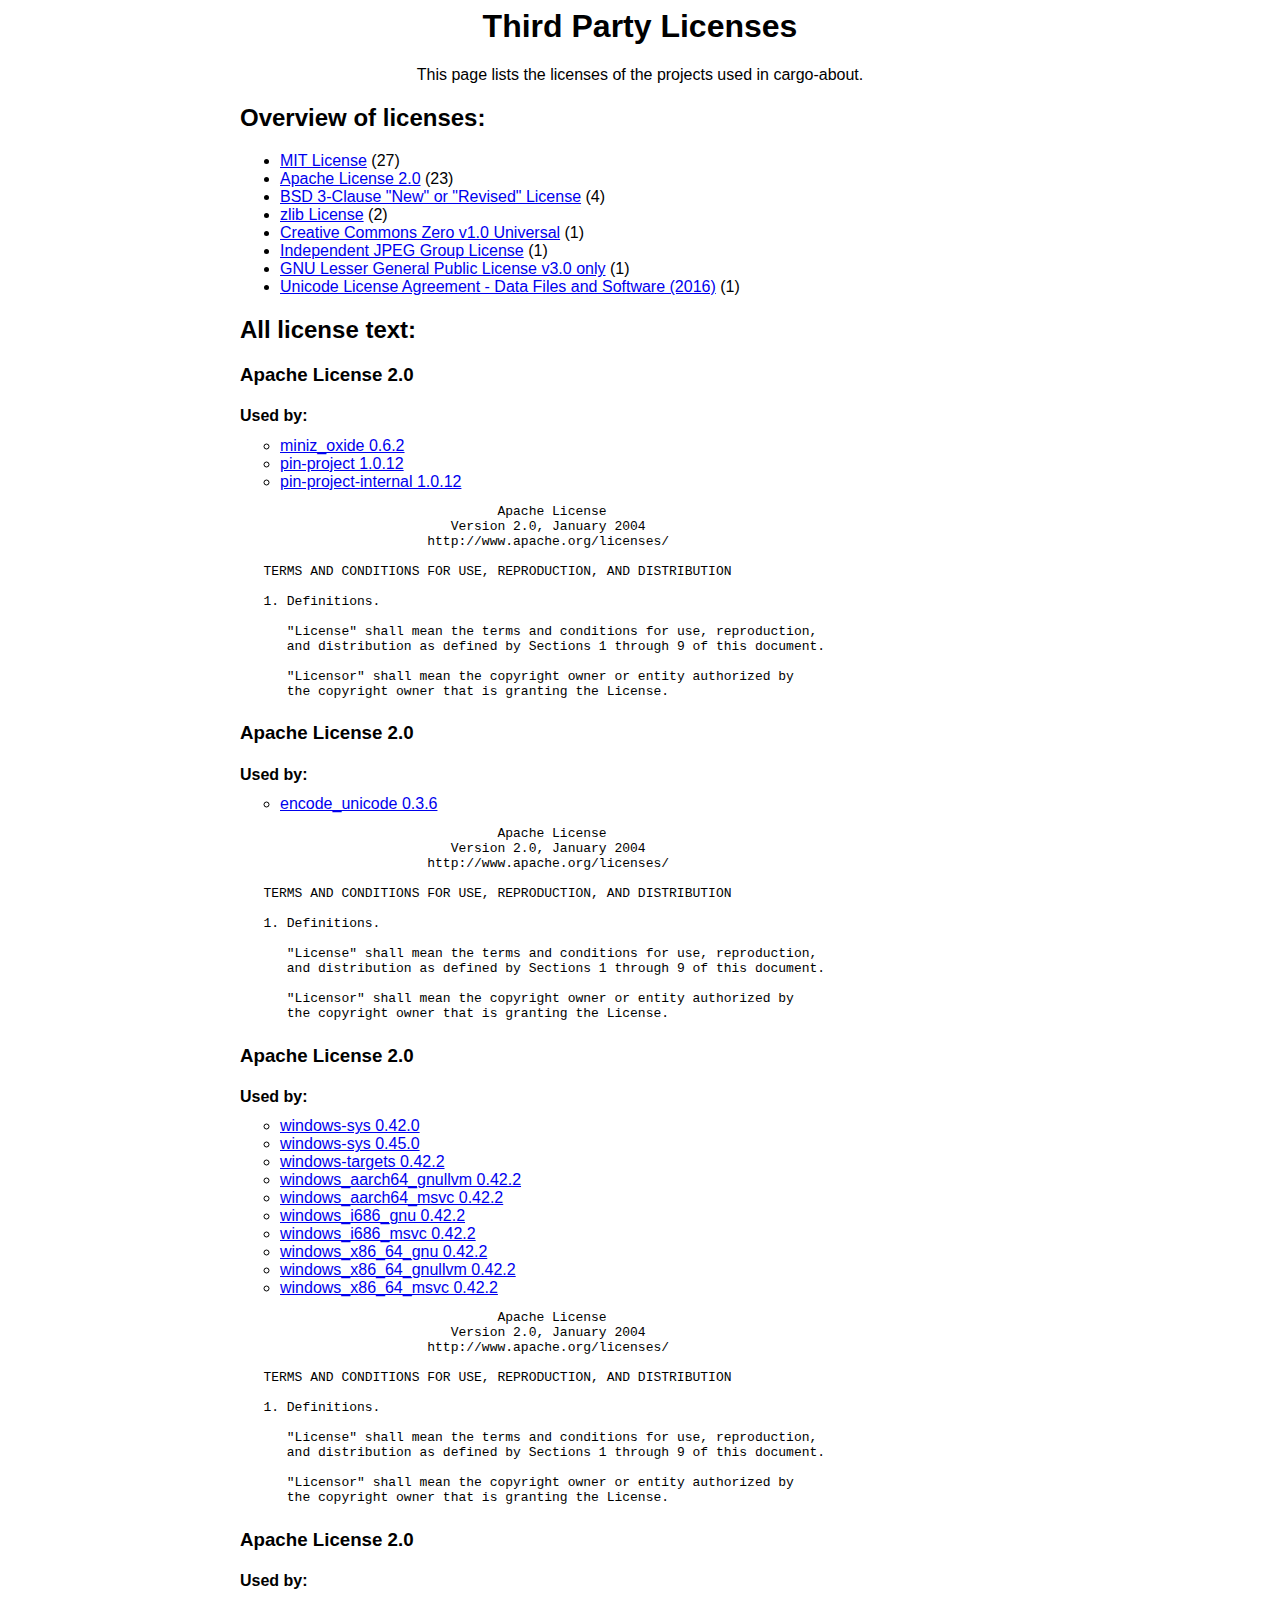
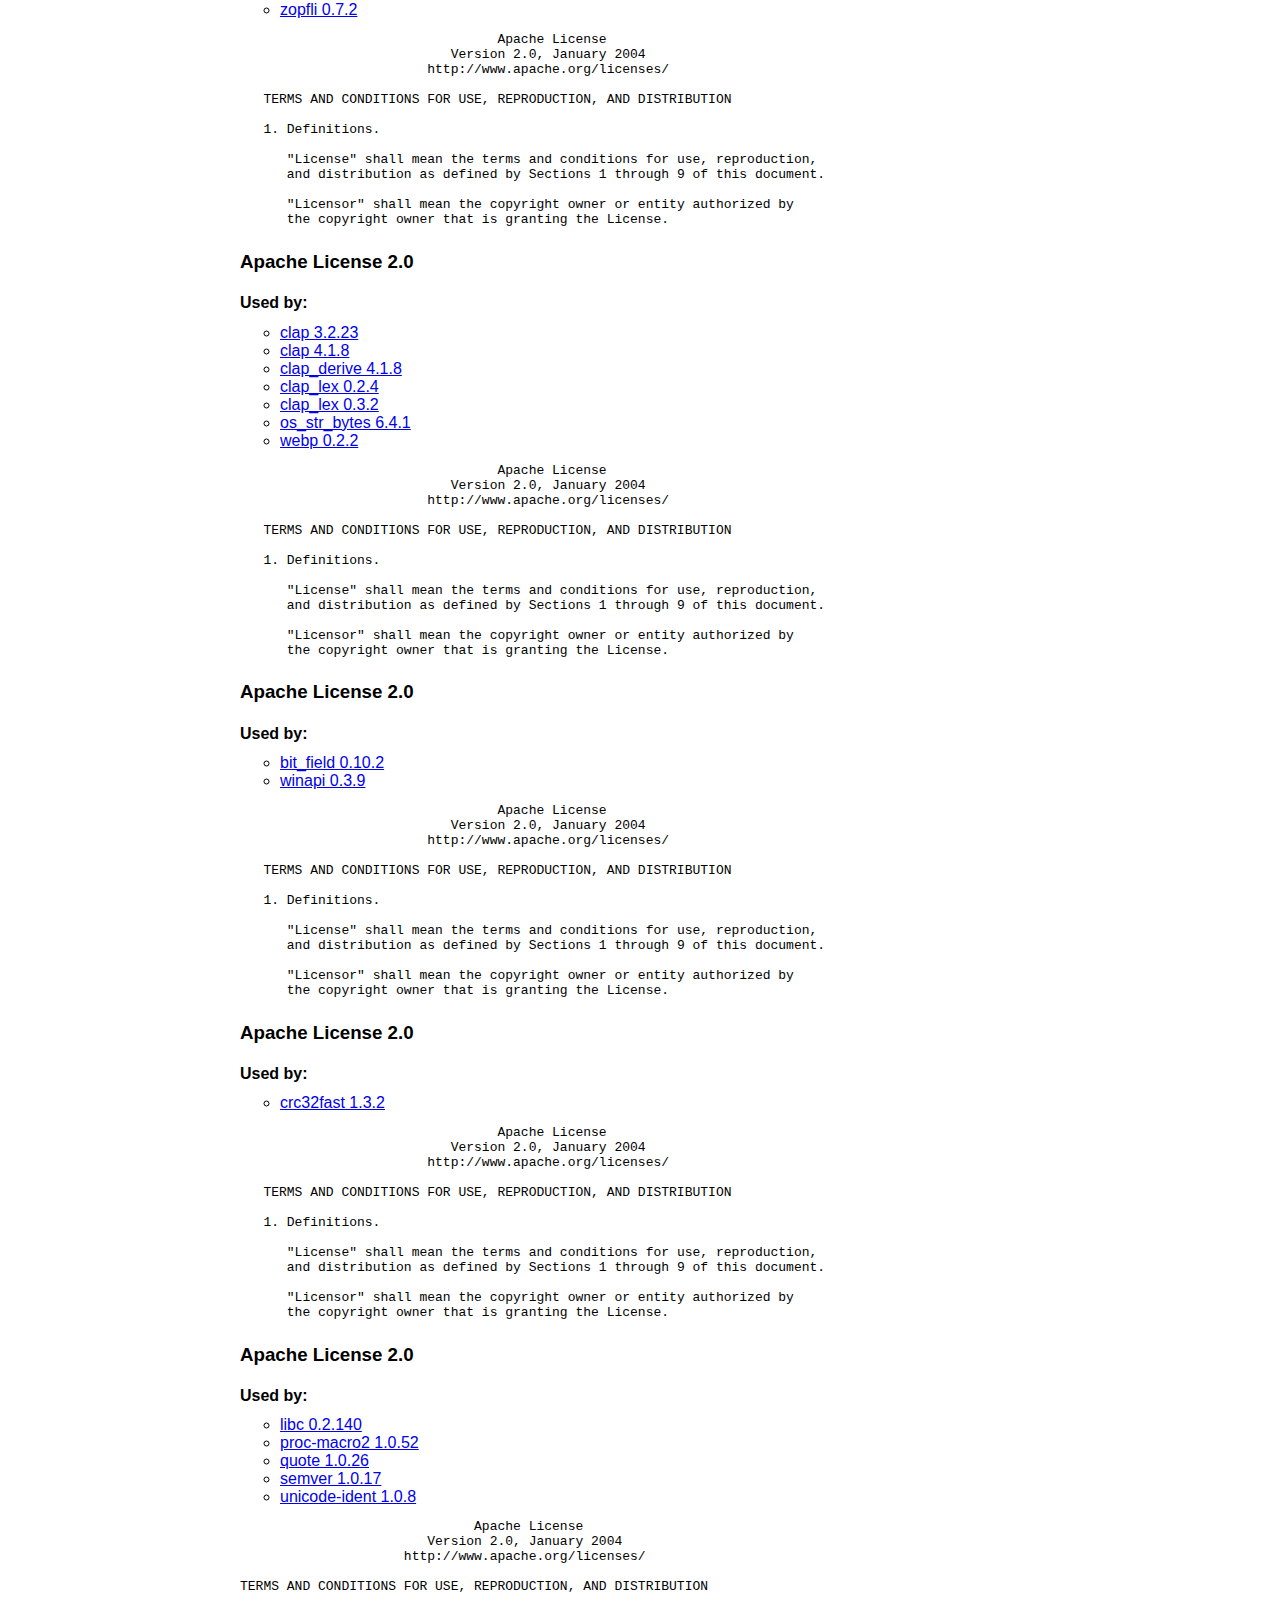
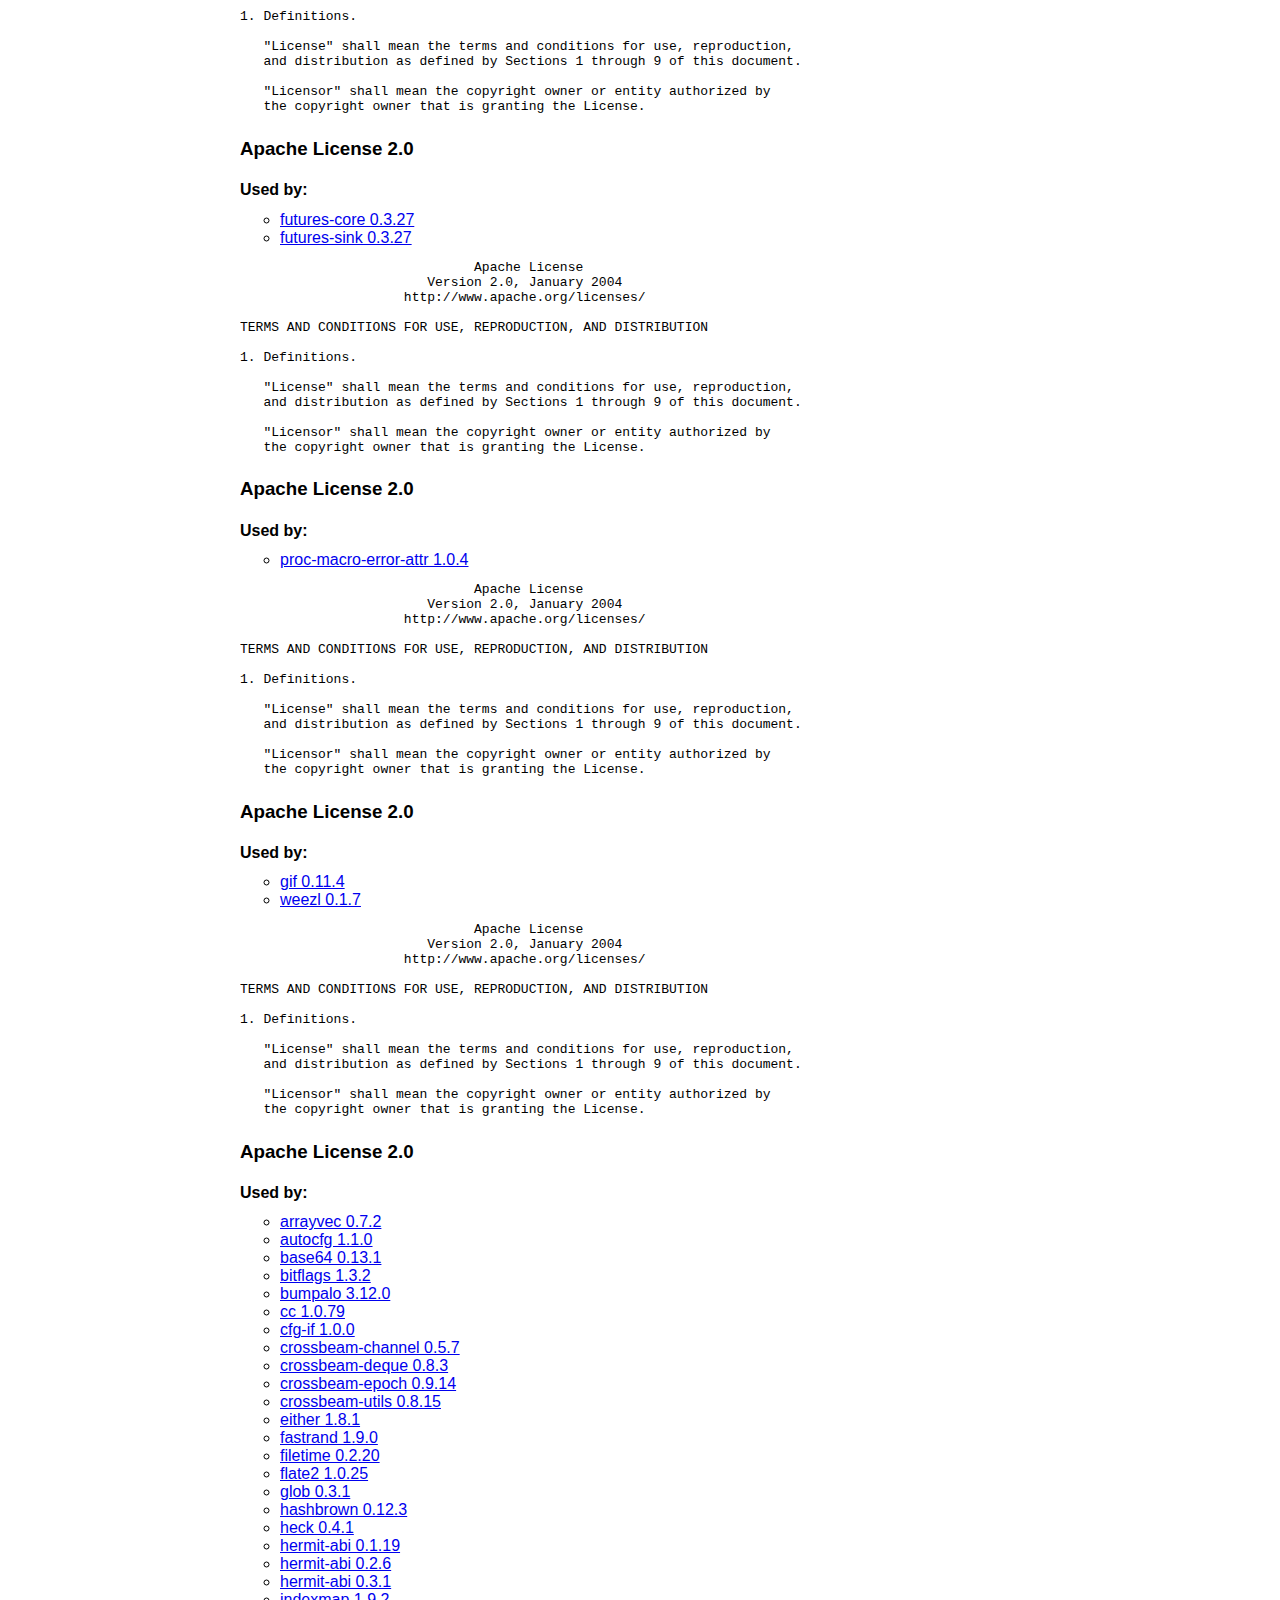
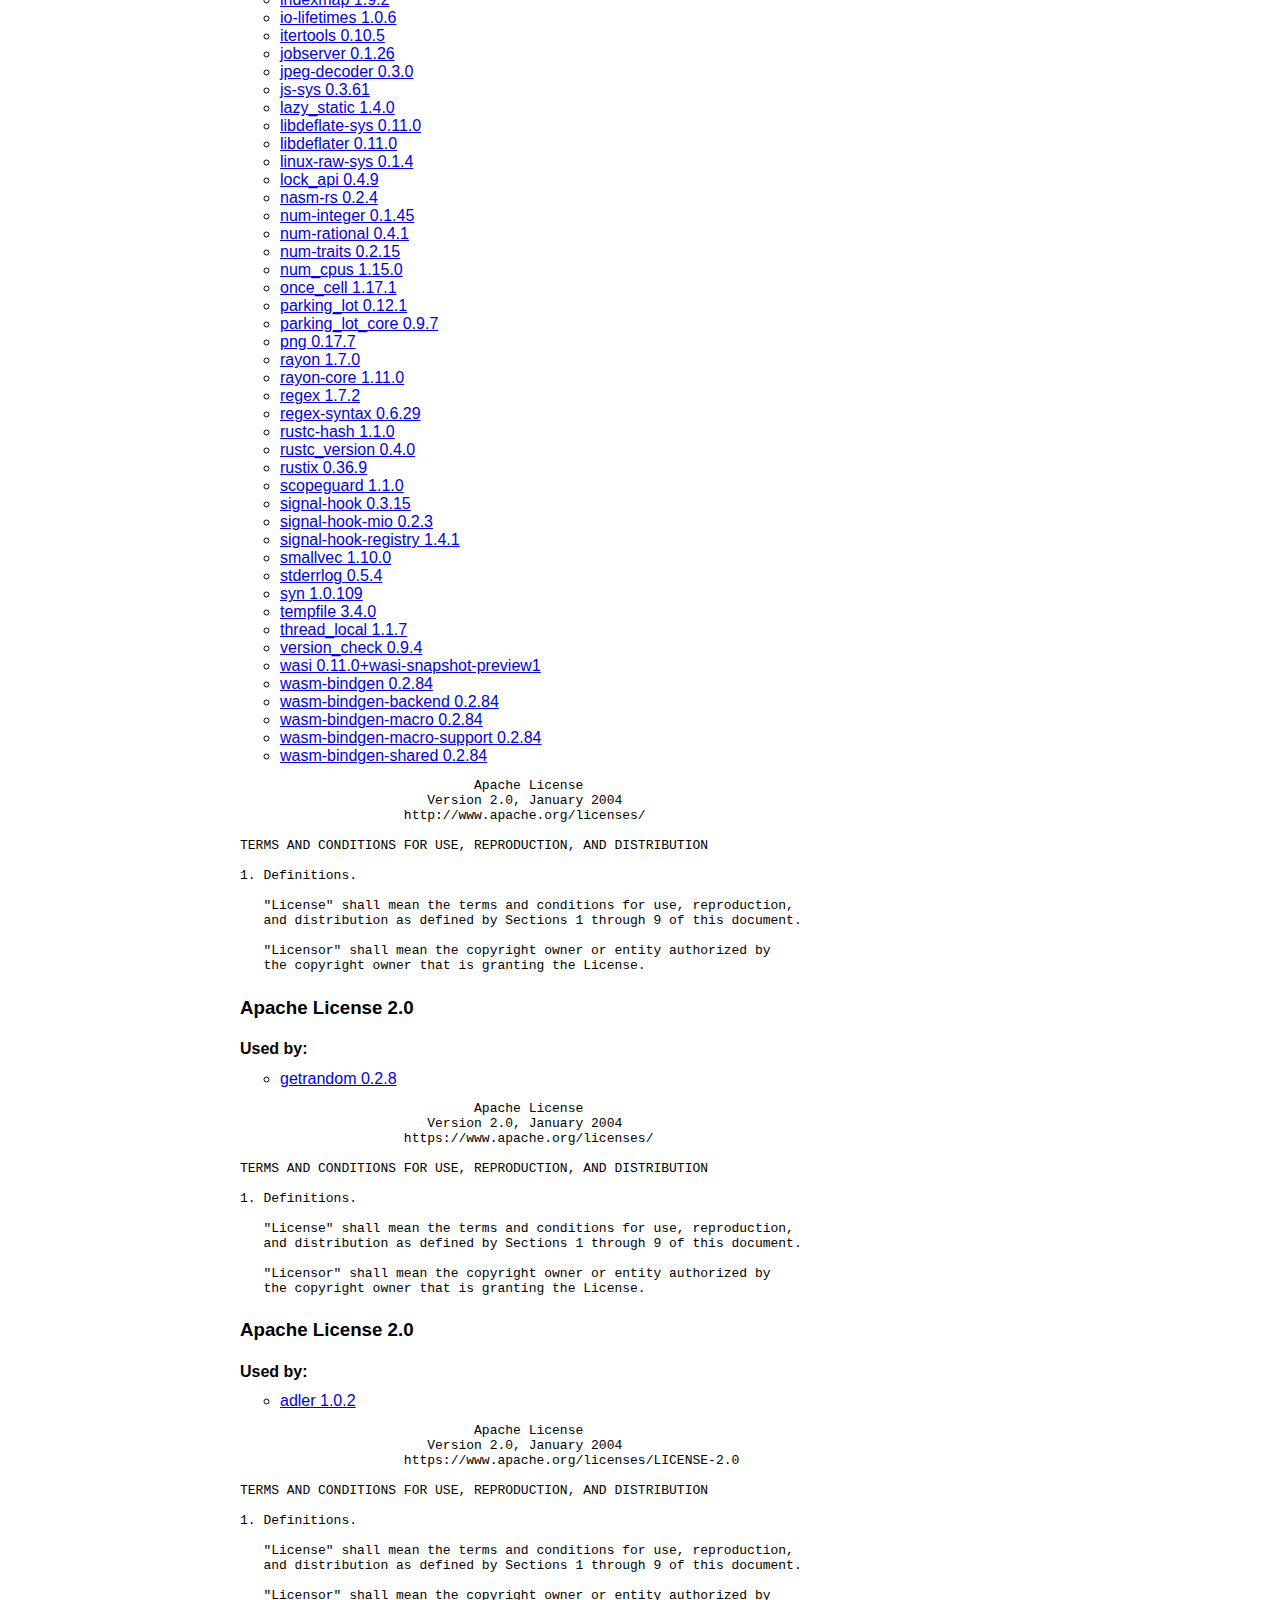
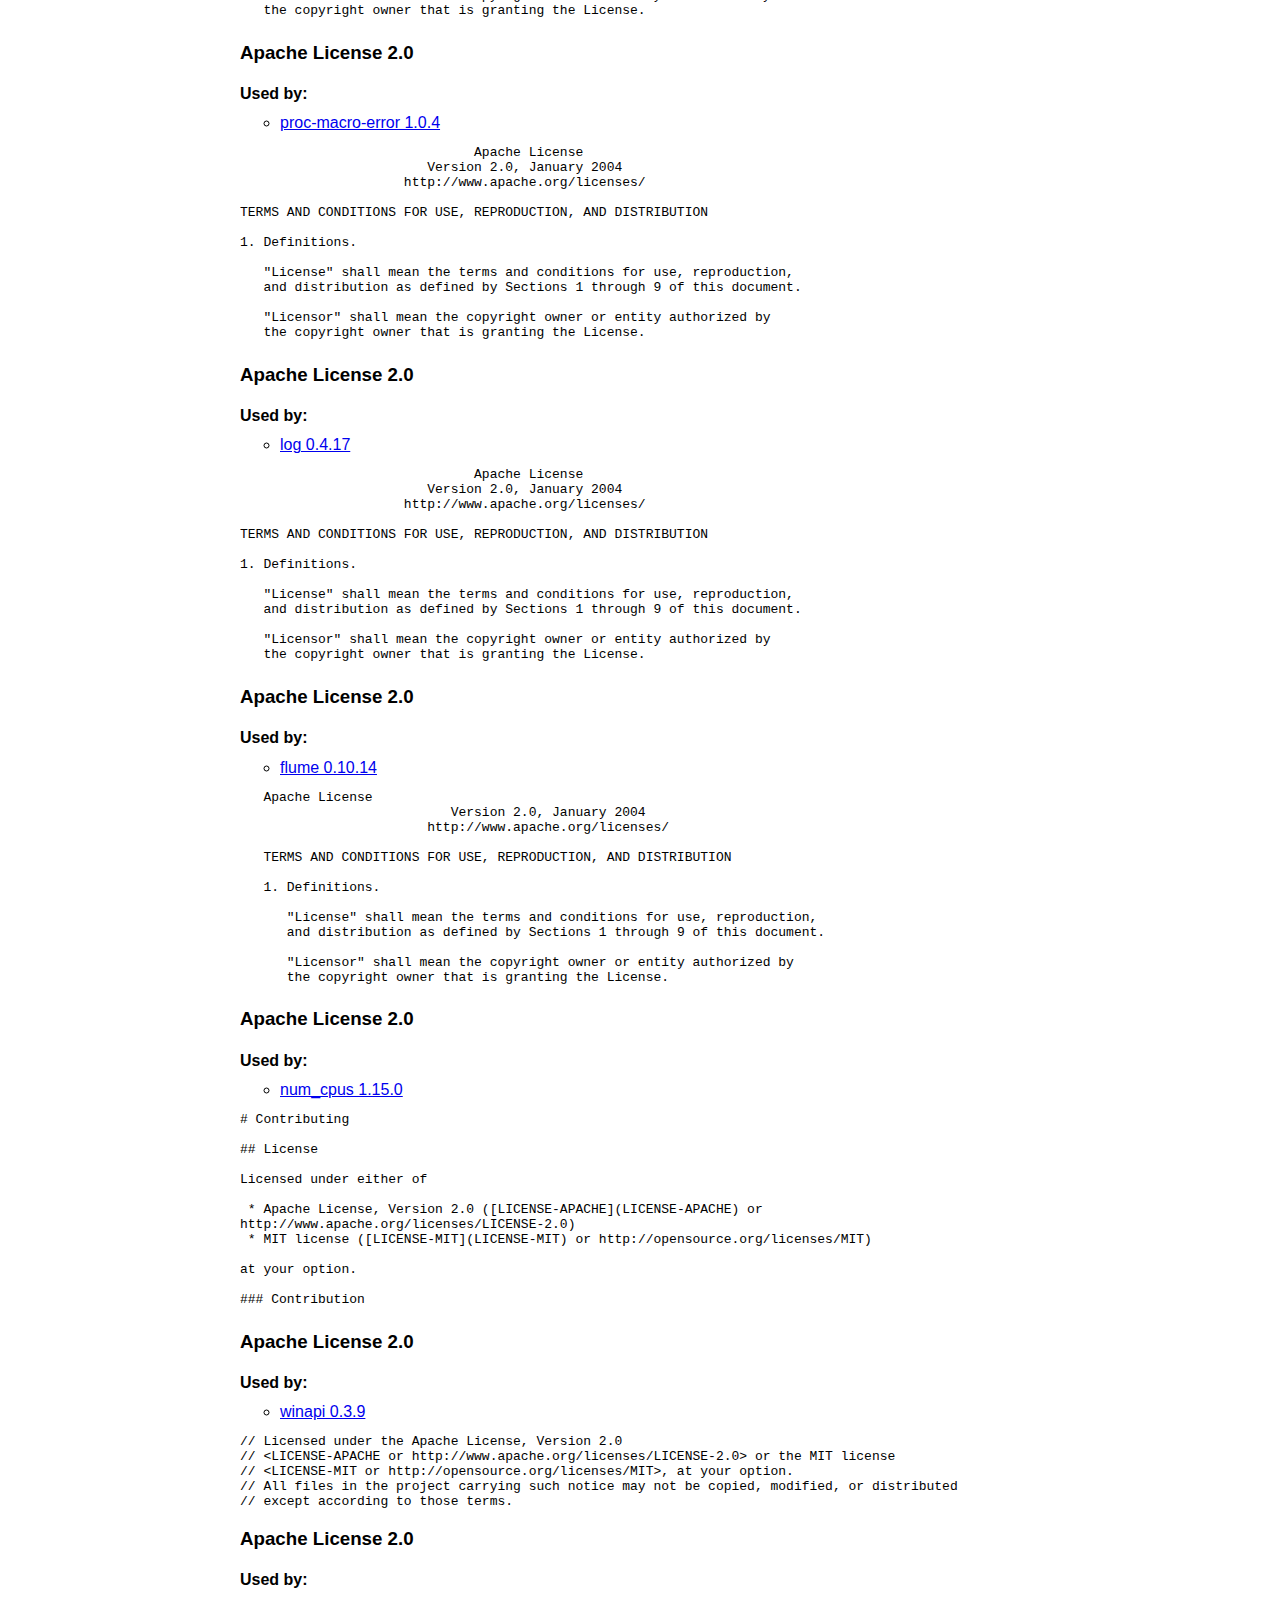
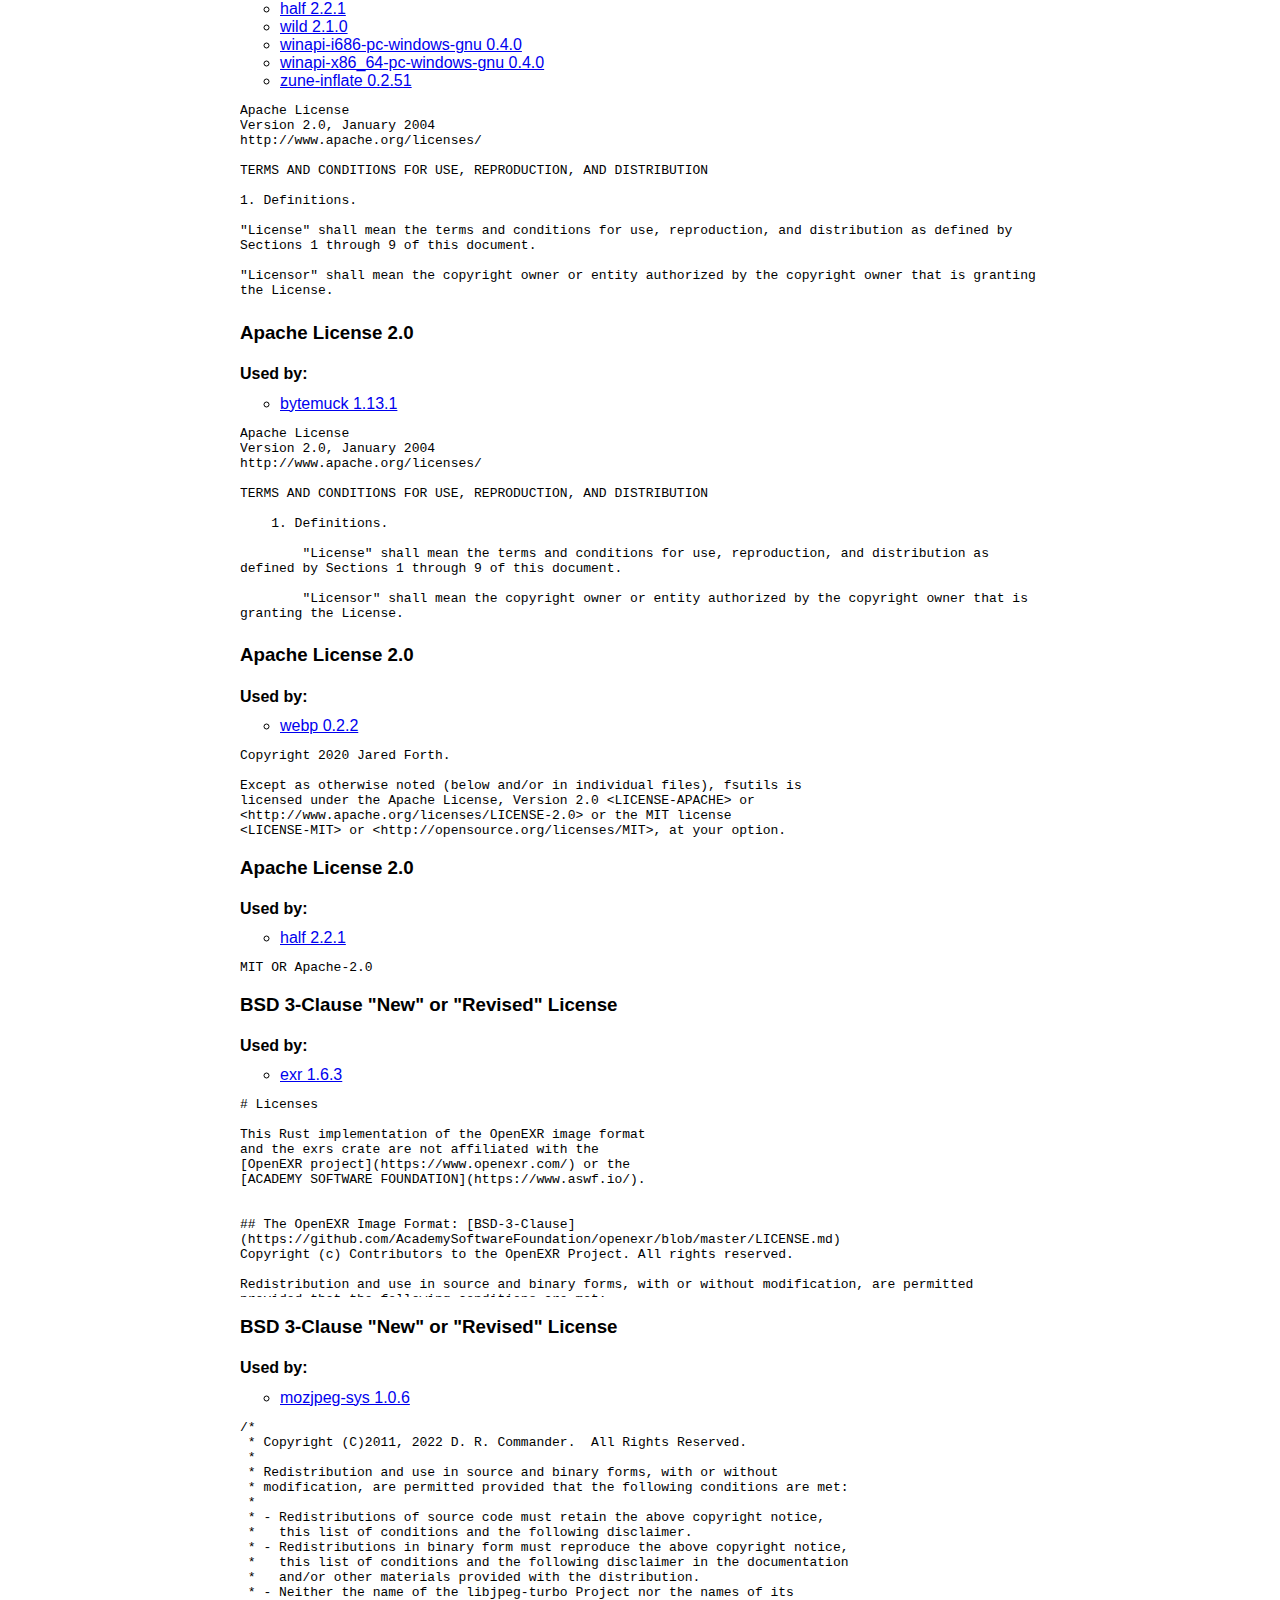
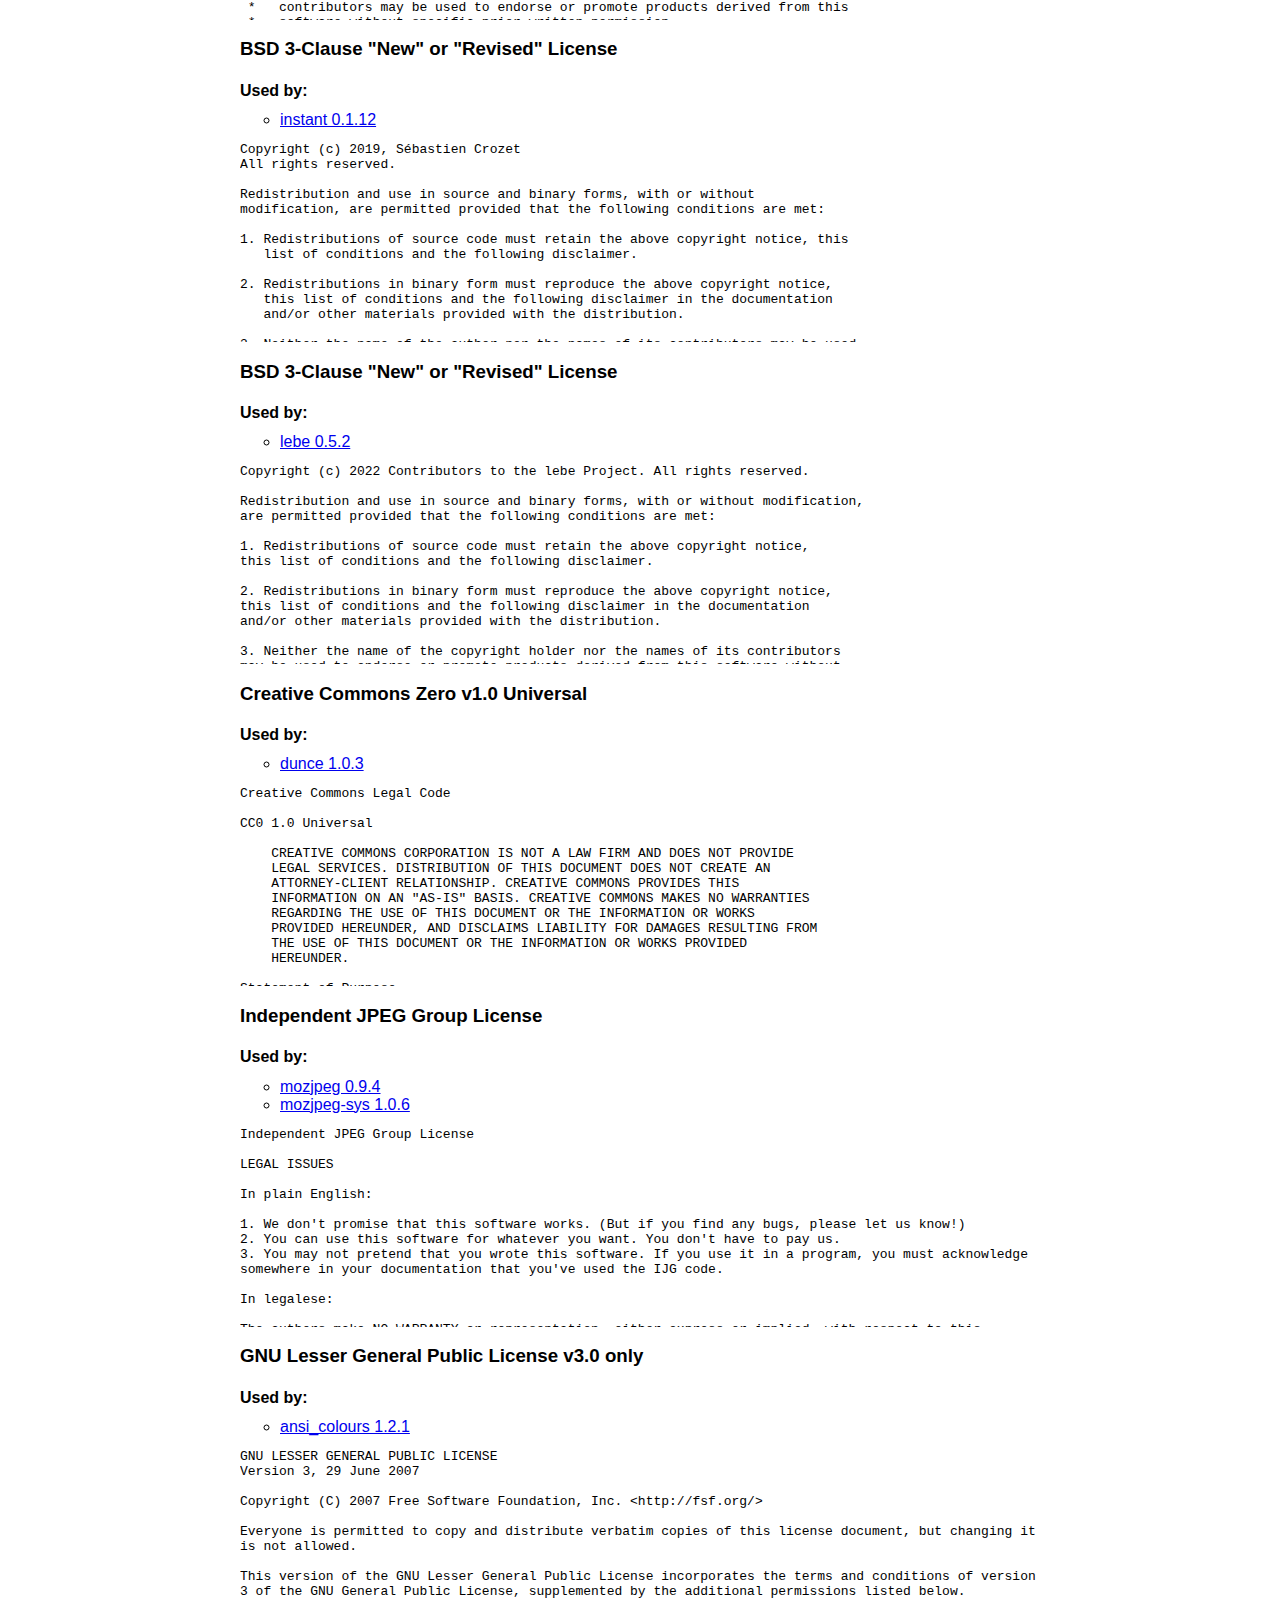
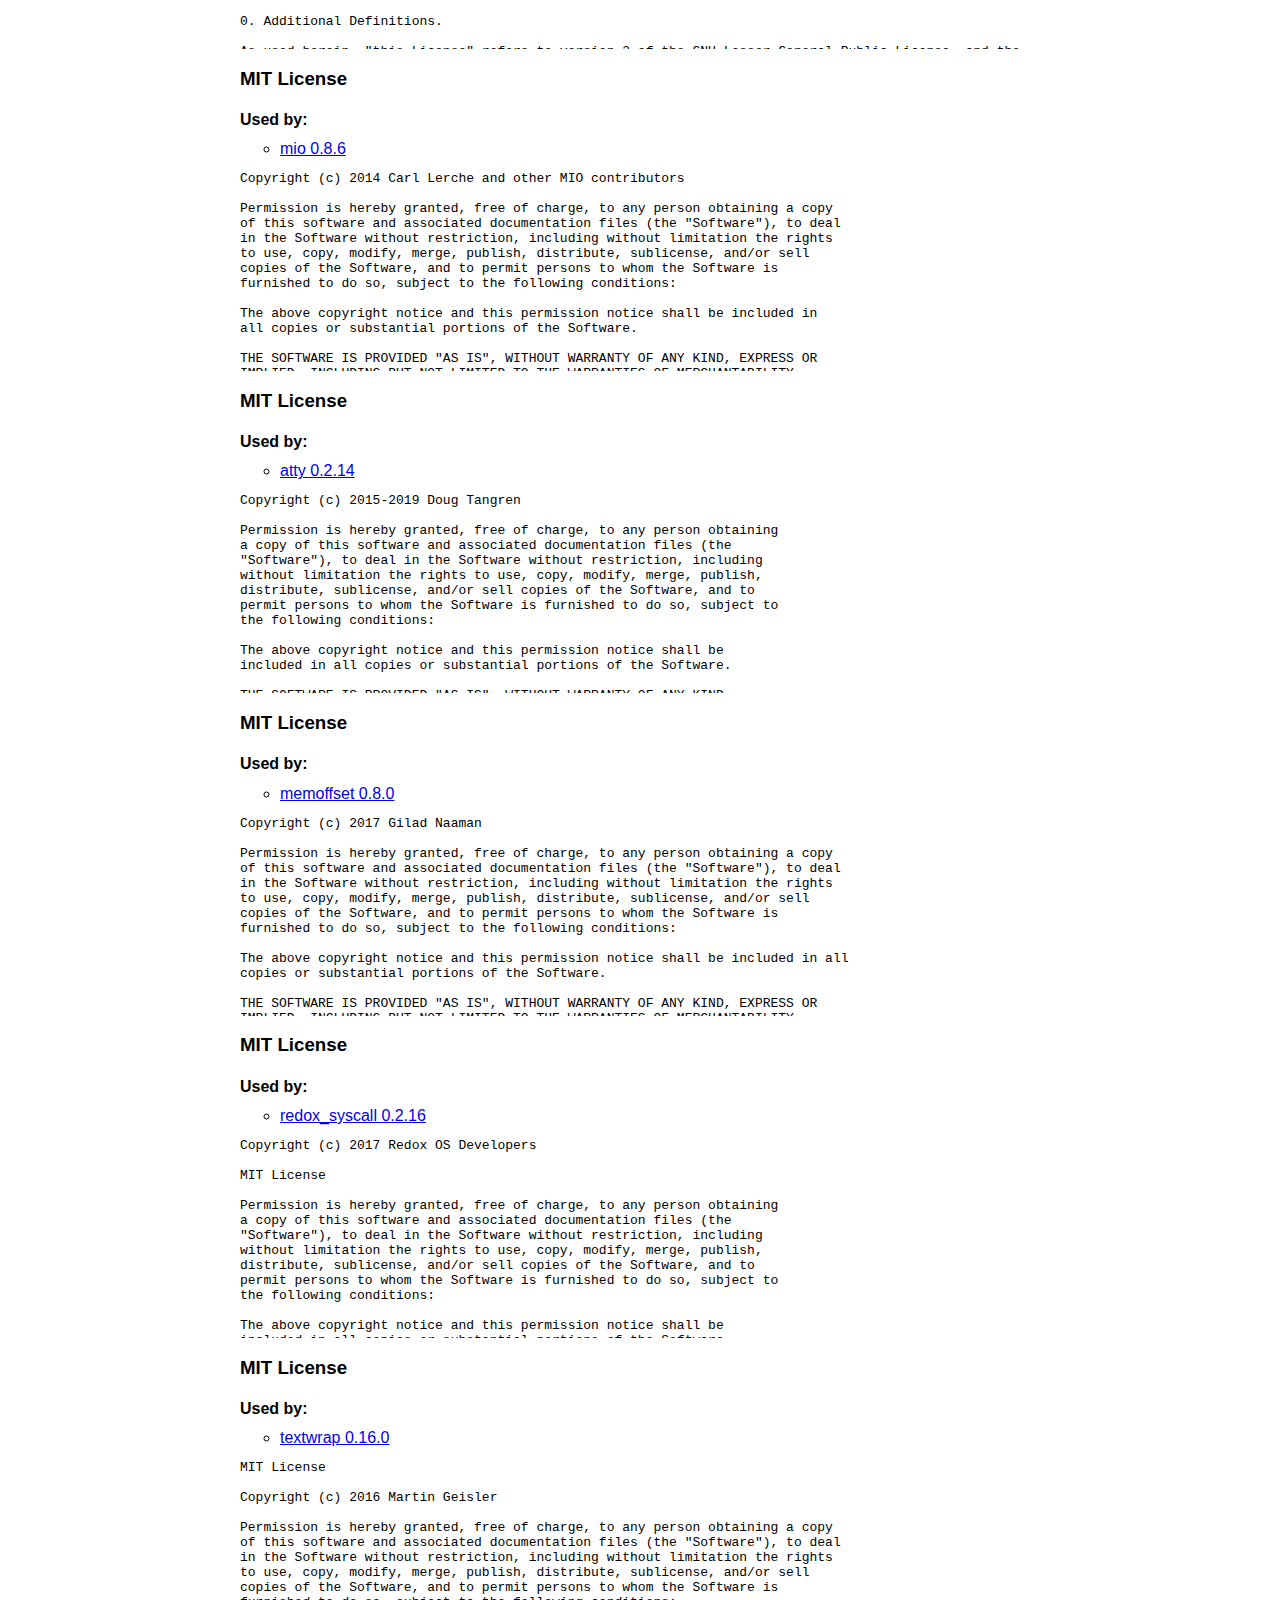
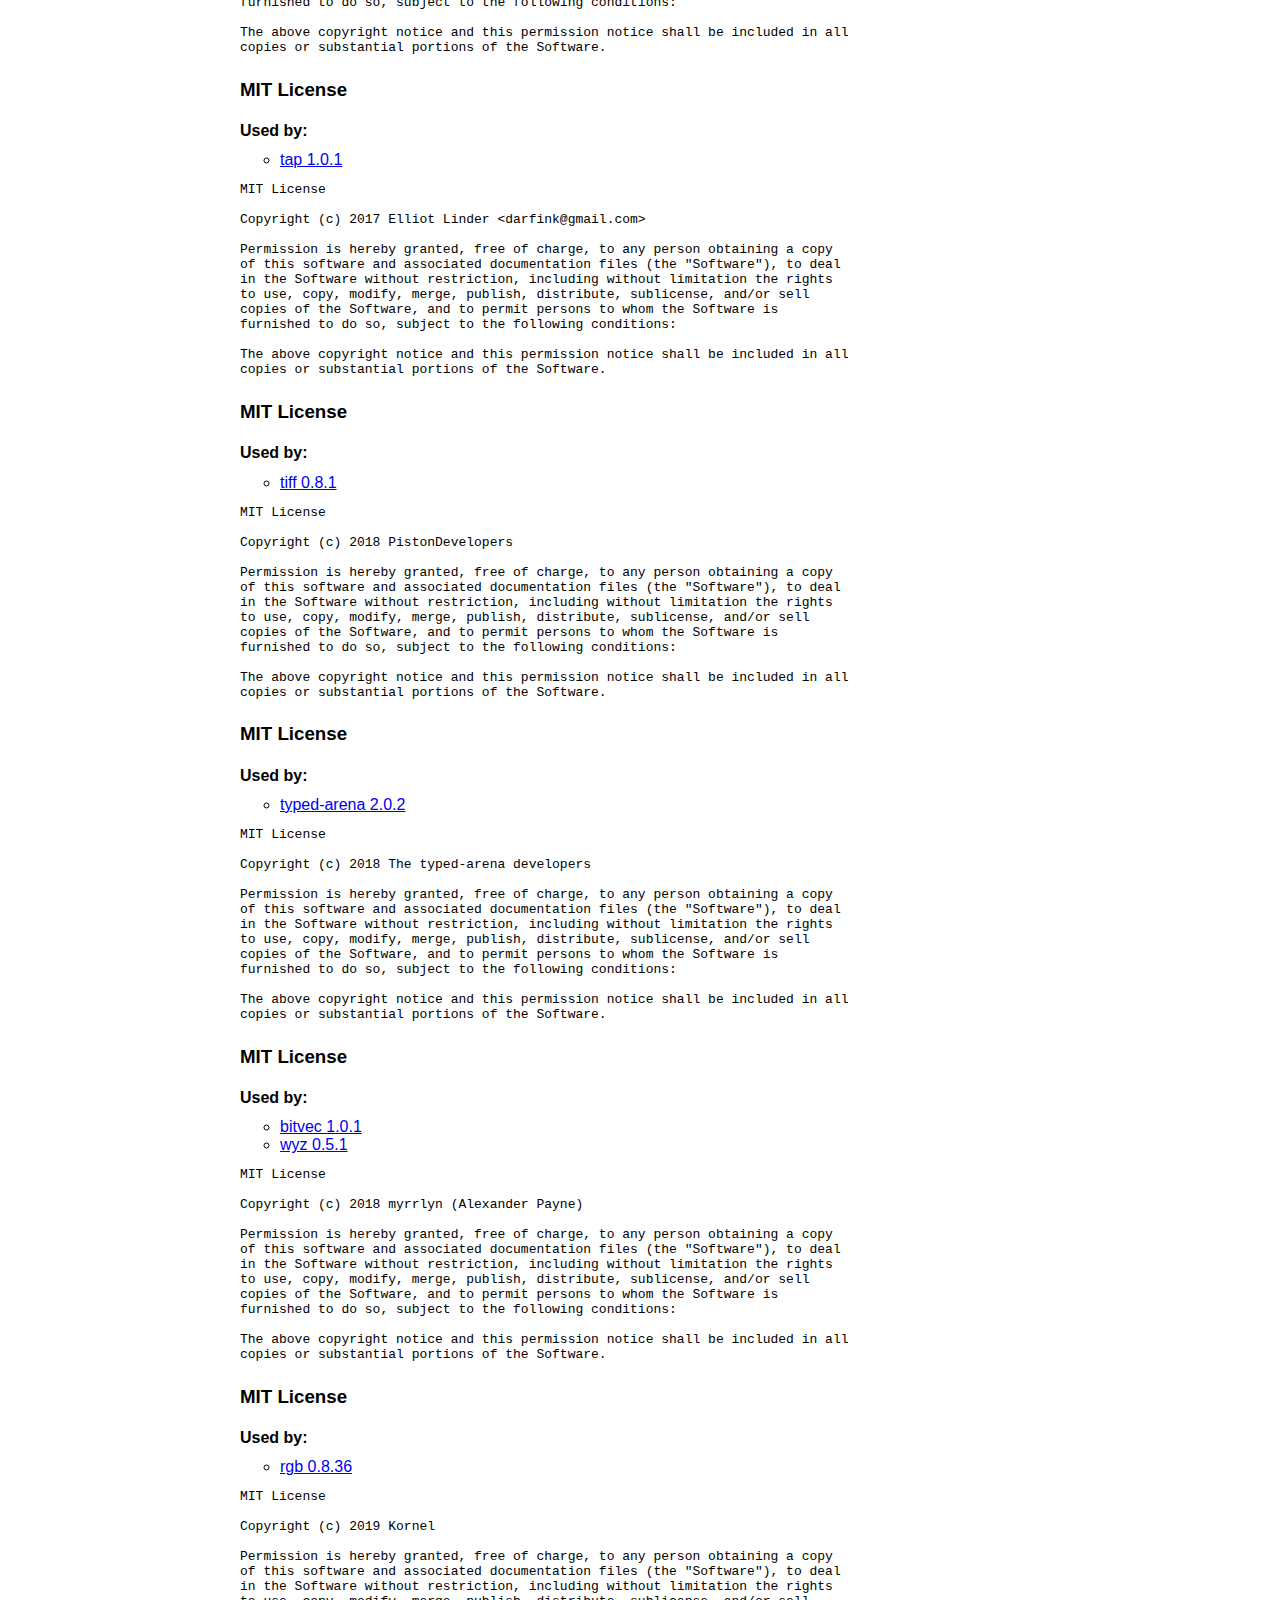
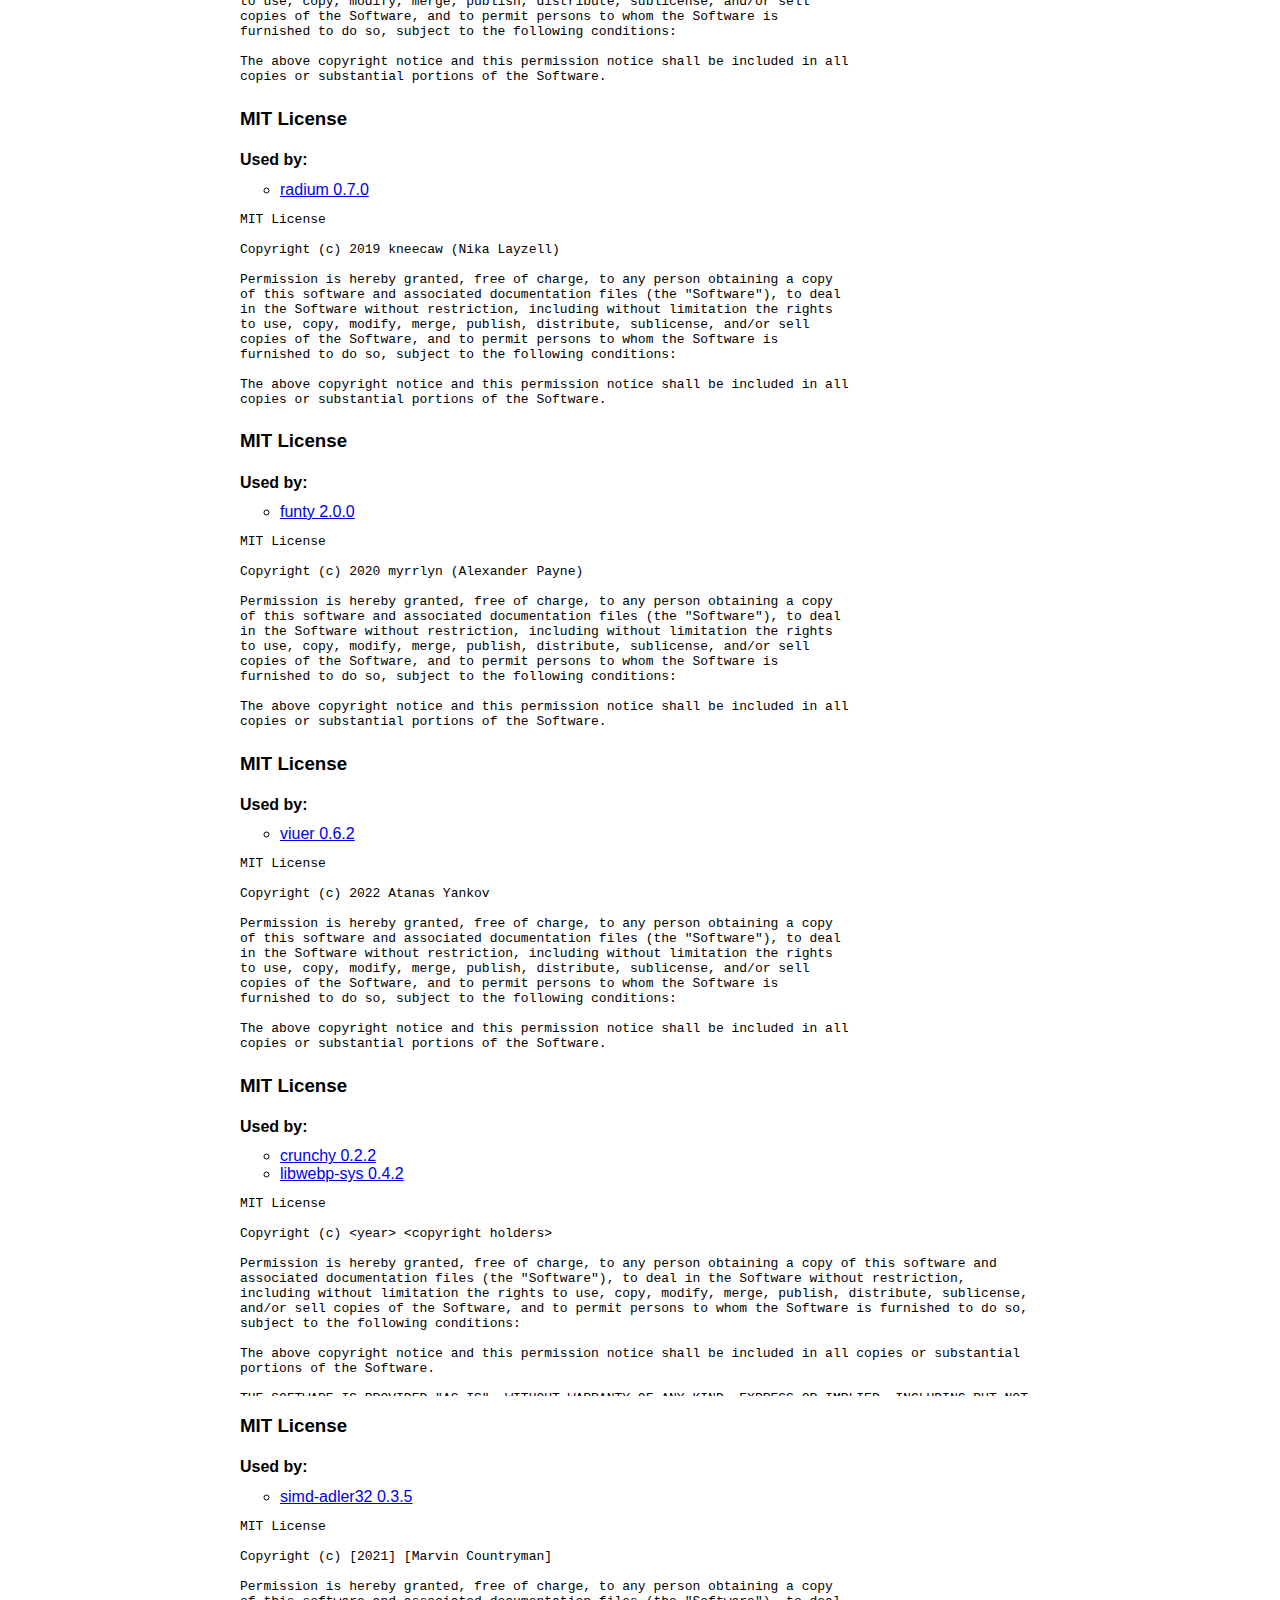
<file: license.html>
<html>

<head>
    <style>
        @media (prefers-color-scheme: dark) {
            body {
                background: #333;
                color: white;
            }
            a {
                color: skyblue;
            }
        }
        .container {
            font-family: sans-serif;
            max-width: 800px;
            margin: 0 auto;
        }
        .intro {
            text-align: center;
        }
        .licenses-list {
            list-style-type: none;
            margin: 0;
            padding: 0;
        }
        .license-used-by {
            margin-top: -10px;
        }
        .license-text {
            max-height: 200px;
            overflow-y: scroll;
            white-space: pre-wrap;
        }
    </style>
</head>

<body>
    <main class="container">
        <div class="intro">
            <h1>Third Party Licenses</h1>
            <p>This page lists the licenses of the projects used in cargo-about.</p>
        </div>
    
        <h2>Overview of licenses:</h2>
        <ul class="licenses-overview">
            <li><a href="#MIT">MIT License</a> (27)</li>
            <li><a href="#Apache-2.0">Apache License 2.0</a> (23)</li>
            <li><a href="#BSD-3-Clause">BSD 3-Clause &quot;New&quot; or &quot;Revised&quot; License</a> (4)</li>
            <li><a href="#Zlib">zlib License</a> (2)</li>
            <li><a href="#CC0-1.0">Creative Commons Zero v1.0 Universal</a> (1)</li>
            <li><a href="#IJG">Independent JPEG Group License</a> (1)</li>
            <li><a href="#LGPL-3.0">GNU Lesser General Public License v3.0 only</a> (1)</li>
            <li><a href="#Unicode-DFS-2016">Unicode License Agreement - Data Files and Software (2016)</a> (1)</li>
        </ul>

        <h2>All license text:</h2>
        <ul class="licenses-list">
            <li class="license">
                <h3 id="Apache-2.0">Apache License 2.0</h3>
                <h4>Used by:</h4>
                <ul class="license-used-by">
                    <li><a href=" https://github.com/Frommi/miniz_oxide/tree/master/miniz_oxide ">miniz_oxide 0.6.2</a></li>
                    <li><a href=" https://github.com/taiki-e/pin-project ">pin-project 1.0.12</a></li>
                    <li><a href=" https://github.com/taiki-e/pin-project ">pin-project-internal 1.0.12</a></li>
                </ul>
                <pre class="license-text">
                                 Apache License
                           Version 2.0, January 2004
                        http://www.apache.org/licenses/

   TERMS AND CONDITIONS FOR USE, REPRODUCTION, AND DISTRIBUTION

   1. Definitions.

      &quot;License&quot; shall mean the terms and conditions for use, reproduction,
      and distribution as defined by Sections 1 through 9 of this document.

      &quot;Licensor&quot; shall mean the copyright owner or entity authorized by
      the copyright owner that is granting the License.

      &quot;Legal Entity&quot; shall mean the union of the acting entity and all
      other entities that control, are controlled by, or are under common
      control with that entity. For the purposes of this definition,
      &quot;control&quot; means (i) the power, direct or indirect, to cause the
      direction or management of such entity, whether by contract or
      otherwise, or (ii) ownership of fifty percent (50%) or more of the
      outstanding shares, or (iii) beneficial ownership of such entity.

      &quot;You&quot; (or &quot;Your&quot;) shall mean an individual or Legal Entity
      exercising permissions granted by this License.

      &quot;Source&quot; form shall mean the preferred form for making modifications,
      including but not limited to software source code, documentation
      source, and configuration files.

      &quot;Object&quot; form shall mean any form resulting from mechanical
      transformation or translation of a Source form, including but
      not limited to compiled object code, generated documentation,
      and conversions to other media types.

      &quot;Work&quot; shall mean the work of authorship, whether in Source or
      Object form, made available under the License, as indicated by a
      copyright notice that is included in or attached to the work
      (an example is provided in the Appendix below).

      &quot;Derivative Works&quot; shall mean any work, whether in Source or Object
      form, that is based on (or derived from) the Work and for which the
      editorial revisions, annotations, elaborations, or other modifications
      represent, as a whole, an original work of authorship. For the purposes
      of this License, Derivative Works shall not include works that remain
      separable from, or merely link (or bind by name) to the interfaces of,
      the Work and Derivative Works thereof.

      &quot;Contribution&quot; shall mean any work of authorship, including
      the original version of the Work and any modifications or additions
      to that Work or Derivative Works thereof, that is intentionally
      submitted to Licensor for inclusion in the Work by the copyright owner
      or by an individual or Legal Entity authorized to submit on behalf of
      the copyright owner. For the purposes of this definition, &quot;submitted&quot;
      means any form of electronic, verbal, or written communication sent
      to the Licensor or its representatives, including but not limited to
      communication on electronic mailing lists, source code control systems,
      and issue tracking systems that are managed by, or on behalf of, the
      Licensor for the purpose of discussing and improving the Work, but
      excluding communication that is conspicuously marked or otherwise
      designated in writing by the copyright owner as &quot;Not a Contribution.&quot;

      &quot;Contributor&quot; shall mean Licensor and any individual or Legal Entity
      on behalf of whom a Contribution has been received by Licensor and
      subsequently incorporated within the Work.

   2. Grant of Copyright License. Subject to the terms and conditions of
      this License, each Contributor hereby grants to You a perpetual,
      worldwide, non-exclusive, no-charge, royalty-free, irrevocable
      copyright license to reproduce, prepare Derivative Works of,
      publicly display, publicly perform, sublicense, and distribute the
      Work and such Derivative Works in Source or Object form.

   3. Grant of Patent License. Subject to the terms and conditions of
      this License, each Contributor hereby grants to You a perpetual,
      worldwide, non-exclusive, no-charge, royalty-free, irrevocable
      (except as stated in this section) patent license to make, have made,
      use, offer to sell, sell, import, and otherwise transfer the Work,
      where such license applies only to those patent claims licensable
      by such Contributor that are necessarily infringed by their
      Contribution(s) alone or by combination of their Contribution(s)
      with the Work to which such Contribution(s) was submitted. If You
      institute patent litigation against any entity (including a
      cross-claim or counterclaim in a lawsuit) alleging that the Work
      or a Contribution incorporated within the Work constitutes direct
      or contributory patent infringement, then any patent licenses
      granted to You under this License for that Work shall terminate
      as of the date such litigation is filed.

   4. Redistribution. You may reproduce and distribute copies of the
      Work or Derivative Works thereof in any medium, with or without
      modifications, and in Source or Object form, provided that You
      meet the following conditions:

      (a) You must give any other recipients of the Work or
          Derivative Works a copy of this License; and

      (b) You must cause any modified files to carry prominent notices
          stating that You changed the files; and

      (c) You must retain, in the Source form of any Derivative Works
          that You distribute, all copyright, patent, trademark, and
          attribution notices from the Source form of the Work,
          excluding those notices that do not pertain to any part of
          the Derivative Works; and

      (d) If the Work includes a &quot;NOTICE&quot; text file as part of its
          distribution, then any Derivative Works that You distribute must
          include a readable copy of the attribution notices contained
          within such NOTICE file, excluding those notices that do not
          pertain to any part of the Derivative Works, in at least one
          of the following places: within a NOTICE text file distributed
          as part of the Derivative Works; within the Source form or
          documentation, if provided along with the Derivative Works; or,
          within a display generated by the Derivative Works, if and
          wherever such third-party notices normally appear. The contents
          of the NOTICE file are for informational purposes only and
          do not modify the License. You may add Your own attribution
          notices within Derivative Works that You distribute, alongside
          or as an addendum to the NOTICE text from the Work, provided
          that such additional attribution notices cannot be construed
          as modifying the License.

      You may add Your own copyright statement to Your modifications and
      may provide additional or different license terms and conditions
      for use, reproduction, or distribution of Your modifications, or
      for any such Derivative Works as a whole, provided Your use,
      reproduction, and distribution of the Work otherwise complies with
      the conditions stated in this License.

   5. Submission of Contributions. Unless You explicitly state otherwise,
      any Contribution intentionally submitted for inclusion in the Work
      by You to the Licensor shall be under the terms and conditions of
      this License, without any additional terms or conditions.
      Notwithstanding the above, nothing herein shall supersede or modify
      the terms of any separate license agreement you may have executed
      with Licensor regarding such Contributions.

   6. Trademarks. This License does not grant permission to use the trade
      names, trademarks, service marks, or product names of the Licensor,
      except as required for reasonable and customary use in describing the
      origin of the Work and reproducing the content of the NOTICE file.

   7. Disclaimer of Warranty. Unless required by applicable law or
      agreed to in writing, Licensor provides the Work (and each
      Contributor provides its Contributions) on an &quot;AS IS&quot; BASIS,
      WITHOUT WARRANTIES OR CONDITIONS OF ANY KIND, either express or
      implied, including, without limitation, any warranties or conditions
      of TITLE, NON-INFRINGEMENT, MERCHANTABILITY, or FITNESS FOR A
      PARTICULAR PURPOSE. You are solely responsible for determining the
      appropriateness of using or redistributing the Work and assume any
      risks associated with Your exercise of permissions under this License.

   8. Limitation of Liability. In no event and under no legal theory,
      whether in tort (including negligence), contract, or otherwise,
      unless required by applicable law (such as deliberate and grossly
      negligent acts) or agreed to in writing, shall any Contributor be
      liable to You for damages, including any direct, indirect, special,
      incidental, or consequential damages of any character arising as a
      result of this License or out of the use or inability to use the
      Work (including but not limited to damages for loss of goodwill,
      work stoppage, computer failure or malfunction, or any and all
      other commercial damages or losses), even if such Contributor
      has been advised of the possibility of such damages.

   9. Accepting Warranty or Additional Liability. While redistributing
      the Work or Derivative Works thereof, You may choose to offer,
      and charge a fee for, acceptance of support, warranty, indemnity,
      or other liability obligations and/or rights consistent with this
      License. However, in accepting such obligations, You may act only
      on Your own behalf and on Your sole responsibility, not on behalf
      of any other Contributor, and only if You agree to indemnify,
      defend, and hold each Contributor harmless for any liability
      incurred by, or claims asserted against, such Contributor by reason
      of your accepting any such warranty or additional liability.

   END OF TERMS AND CONDITIONS
</pre>
            </li>
            <li class="license">
                <h3 id="Apache-2.0">Apache License 2.0</h3>
                <h4>Used by:</h4>
                <ul class="license-used-by">
                    <li><a href=" https://github.com/tormol/encode_unicode ">encode_unicode 0.3.6</a></li>
                </ul>
                <pre class="license-text">
                                 Apache License
                           Version 2.0, January 2004
                        http://www.apache.org/licenses/

   TERMS AND CONDITIONS FOR USE, REPRODUCTION, AND DISTRIBUTION

   1. Definitions.

      &quot;License&quot; shall mean the terms and conditions for use, reproduction,
      and distribution as defined by Sections 1 through 9 of this document.

      &quot;Licensor&quot; shall mean the copyright owner or entity authorized by
      the copyright owner that is granting the License.

      &quot;Legal Entity&quot; shall mean the union of the acting entity and all
      other entities that control, are controlled by, or are under common
      control with that entity. For the purposes of this definition,
      &quot;control&quot; means (i) the power, direct or indirect, to cause the
      direction or management of such entity, whether by contract or
      otherwise, or (ii) ownership of fifty percent (50%) or more of the
      outstanding shares, or (iii) beneficial ownership of such entity.

      &quot;You&quot; (or &quot;Your&quot;) shall mean an individual or Legal Entity
      exercising permissions granted by this License.

      &quot;Source&quot; form shall mean the preferred form for making modifications,
      including but not limited to software source code, documentation
      source, and configuration files.

      &quot;Object&quot; form shall mean any form resulting from mechanical
      transformation or translation of a Source form, including but
      not limited to compiled object code, generated documentation,
      and conversions to other media types.

      &quot;Work&quot; shall mean the work of authorship, whether in Source or
      Object form, made available under the License, as indicated by a
      copyright notice that is included in or attached to the work
      (an example is provided in the Appendix below).

      &quot;Derivative Works&quot; shall mean any work, whether in Source or Object
      form, that is based on (or derived from) the Work and for which the
      editorial revisions, annotations, elaborations, or other modifications
      represent, as a whole, an original work of authorship. For the purposes
      of this License, Derivative Works shall not include works that remain
      separable from, or merely link (or bind by name) to the interfaces of,
      the Work and Derivative Works thereof.

      &quot;Contribution&quot; shall mean any work of authorship, including
      the original version of the Work and any modifications or additions
      to that Work or Derivative Works thereof, that is intentionally
      submitted to Licensor for inclusion in the Work by the copyright owner
      or by an individual or Legal Entity authorized to submit on behalf of
      the copyright owner. For the purposes of this definition, &quot;submitted&quot;
      means any form of electronic, verbal, or written communication sent
      to the Licensor or its representatives, including but not limited to
      communication on electronic mailing lists, source code control systems,
      and issue tracking systems that are managed by, or on behalf of, the
      Licensor for the purpose of discussing and improving the Work, but
      excluding communication that is conspicuously marked or otherwise
      designated in writing by the copyright owner as &quot;Not a Contribution.&quot;

      &quot;Contributor&quot; shall mean Licensor and any individual or Legal Entity
      on behalf of whom a Contribution has been received by Licensor and
      subsequently incorporated within the Work.

   2. Grant of Copyright License. Subject to the terms and conditions of
      this License, each Contributor hereby grants to You a perpetual,
      worldwide, non-exclusive, no-charge, royalty-free, irrevocable
      copyright license to reproduce, prepare Derivative Works of,
      publicly display, publicly perform, sublicense, and distribute the
      Work and such Derivative Works in Source or Object form.

   3. Grant of Patent License. Subject to the terms and conditions of
      this License, each Contributor hereby grants to You a perpetual,
      worldwide, non-exclusive, no-charge, royalty-free, irrevocable
      (except as stated in this section) patent license to make, have made,
      use, offer to sell, sell, import, and otherwise transfer the Work,
      where such license applies only to those patent claims licensable
      by such Contributor that are necessarily infringed by their
      Contribution(s) alone or by combination of their Contribution(s)
      with the Work to which such Contribution(s) was submitted. If You
      institute patent litigation against any entity (including a
      cross-claim or counterclaim in a lawsuit) alleging that the Work
      or a Contribution incorporated within the Work constitutes direct
      or contributory patent infringement, then any patent licenses
      granted to You under this License for that Work shall terminate
      as of the date such litigation is filed.

   4. Redistribution. You may reproduce and distribute copies of the
      Work or Derivative Works thereof in any medium, with or without
      modifications, and in Source or Object form, provided that You
      meet the following conditions:

      (a) You must give any other recipients of the Work or
          Derivative Works a copy of this License; and

      (b) You must cause any modified files to carry prominent notices
          stating that You changed the files; and

      (c) You must retain, in the Source form of any Derivative Works
          that You distribute, all copyright, patent, trademark, and
          attribution notices from the Source form of the Work,
          excluding those notices that do not pertain to any part of
          the Derivative Works; and

      (d) If the Work includes a &quot;NOTICE&quot; text file as part of its
          distribution, then any Derivative Works that You distribute must
          include a readable copy of the attribution notices contained
          within such NOTICE file, excluding those notices that do not
          pertain to any part of the Derivative Works, in at least one
          of the following places: within a NOTICE text file distributed
          as part of the Derivative Works; within the Source form or
          documentation, if provided along with the Derivative Works; or,
          within a display generated by the Derivative Works, if and
          wherever such third-party notices normally appear. The contents
          of the NOTICE file are for informational purposes only and
          do not modify the License. You may add Your own attribution
          notices within Derivative Works that You distribute, alongside
          or as an addendum to the NOTICE text from the Work, provided
          that such additional attribution notices cannot be construed
          as modifying the License.

      You may add Your own copyright statement to Your modifications and
      may provide additional or different license terms and conditions
      for use, reproduction, or distribution of Your modifications, or
      for any such Derivative Works as a whole, provided Your use,
      reproduction, and distribution of the Work otherwise complies with
      the conditions stated in this License.

   5. Submission of Contributions. Unless You explicitly state otherwise,
      any Contribution intentionally submitted for inclusion in the Work
      by You to the Licensor shall be under the terms and conditions of
      this License, without any additional terms or conditions.
      Notwithstanding the above, nothing herein shall supersede or modify
      the terms of any separate license agreement you may have executed
      with Licensor regarding such Contributions.

   6. Trademarks. This License does not grant permission to use the trade
      names, trademarks, service marks, or product names of the Licensor,
      except as required for reasonable and customary use in describing the
      origin of the Work and reproducing the content of the NOTICE file.

   7. Disclaimer of Warranty. Unless required by applicable law or
      agreed to in writing, Licensor provides the Work (and each
      Contributor provides its Contributions) on an &quot;AS IS&quot; BASIS,
      WITHOUT WARRANTIES OR CONDITIONS OF ANY KIND, either express or
      implied, including, without limitation, any warranties or conditions
      of TITLE, NON-INFRINGEMENT, MERCHANTABILITY, or FITNESS FOR A
      PARTICULAR PURPOSE. You are solely responsible for determining the
      appropriateness of using or redistributing the Work and assume any
      risks associated with Your exercise of permissions under this License.

   8. Limitation of Liability. In no event and under no legal theory,
      whether in tort (including negligence), contract, or otherwise,
      unless required by applicable law (such as deliberate and grossly
      negligent acts) or agreed to in writing, shall any Contributor be
      liable to You for damages, including any direct, indirect, special,
      incidental, or consequential damages of any character arising as a
      result of this License or out of the use or inability to use the
      Work (including but not limited to damages for loss of goodwill,
      work stoppage, computer failure or malfunction, or any and all
      other commercial damages or losses), even if such Contributor
      has been advised of the possibility of such damages.

   9. Accepting Warranty or Additional Liability. While redistributing
      the Work or Derivative Works thereof, You may choose to offer,
      and charge a fee for, acceptance of support, warranty, indemnity,
      or other liability obligations and/or rights consistent with this
      License. However, in accepting such obligations, You may act only
      on Your own behalf and on Your sole responsibility, not on behalf
      of any other Contributor, and only if You agree to indemnify,
      defend, and hold each Contributor harmless for any liability
      incurred by, or claims asserted against, such Contributor by reason
      of your accepting any such warranty or additional liability.

   END OF TERMS AND CONDITIONS

   APPENDIX: How to apply the Apache License to your work.

      To apply the Apache License to your work, attach the following
      boilerplate notice, with the fields enclosed by brackets &quot;[]&quot;
      replaced with your own identifying information. (Don&#x27;t include
      the brackets!)  The text should be enclosed in the appropriate
      comment syntax for the file format. We also recommend that a
      file or class name and description of purpose be included on the
      same &quot;printed page&quot; as the copyright notice for easier
      identification within third-party archives.

   Copyright [yyyy] [name of copyright owner]

   Licensed under the Apache License, Version 2.0 (the &quot;License&quot;);
   you may not use this file except in compliance with the License.
   You may obtain a copy of the License at

       http://www.apache.org/licenses/LICENSE-2.0

   Unless required by applicable law or agreed to in writing, software
   distributed under the License is distributed on an &quot;AS IS&quot; BASIS,
   WITHOUT WARRANTIES OR CONDITIONS OF ANY KIND, either express or implied.
   See the License for the specific language governing permissions and
   limitations under the License.
</pre>
            </li>
            <li class="license">
                <h3 id="Apache-2.0">Apache License 2.0</h3>
                <h4>Used by:</h4>
                <ul class="license-used-by">
                    <li><a href=" https://github.com/microsoft/windows-rs ">windows-sys 0.42.0</a></li>
                    <li><a href=" https://github.com/microsoft/windows-rs ">windows-sys 0.45.0</a></li>
                    <li><a href=" https://github.com/microsoft/windows-rs ">windows-targets 0.42.2</a></li>
                    <li><a href=" https://github.com/microsoft/windows-rs ">windows_aarch64_gnullvm 0.42.2</a></li>
                    <li><a href=" https://github.com/microsoft/windows-rs ">windows_aarch64_msvc 0.42.2</a></li>
                    <li><a href=" https://github.com/microsoft/windows-rs ">windows_i686_gnu 0.42.2</a></li>
                    <li><a href=" https://github.com/microsoft/windows-rs ">windows_i686_msvc 0.42.2</a></li>
                    <li><a href=" https://github.com/microsoft/windows-rs ">windows_x86_64_gnu 0.42.2</a></li>
                    <li><a href=" https://github.com/microsoft/windows-rs ">windows_x86_64_gnullvm 0.42.2</a></li>
                    <li><a href=" https://github.com/microsoft/windows-rs ">windows_x86_64_msvc 0.42.2</a></li>
                </ul>
                <pre class="license-text">                                 Apache License
                           Version 2.0, January 2004
                        http://www.apache.org/licenses/

   TERMS AND CONDITIONS FOR USE, REPRODUCTION, AND DISTRIBUTION

   1. Definitions.

      &quot;License&quot; shall mean the terms and conditions for use, reproduction,
      and distribution as defined by Sections 1 through 9 of this document.

      &quot;Licensor&quot; shall mean the copyright owner or entity authorized by
      the copyright owner that is granting the License.

      &quot;Legal Entity&quot; shall mean the union of the acting entity and all
      other entities that control, are controlled by, or are under common
      control with that entity. For the purposes of this definition,
      &quot;control&quot; means (i) the power, direct or indirect, to cause the
      direction or management of such entity, whether by contract or
      otherwise, or (ii) ownership of fifty percent (50%) or more of the
      outstanding shares, or (iii) beneficial ownership of such entity.

      &quot;You&quot; (or &quot;Your&quot;) shall mean an individual or Legal Entity
      exercising permissions granted by this License.

      &quot;Source&quot; form shall mean the preferred form for making modifications,
      including but not limited to software source code, documentation
      source, and configuration files.

      &quot;Object&quot; form shall mean any form resulting from mechanical
      transformation or translation of a Source form, including but
      not limited to compiled object code, generated documentation,
      and conversions to other media types.

      &quot;Work&quot; shall mean the work of authorship, whether in Source or
      Object form, made available under the License, as indicated by a
      copyright notice that is included in or attached to the work
      (an example is provided in the Appendix below).

      &quot;Derivative Works&quot; shall mean any work, whether in Source or Object
      form, that is based on (or derived from) the Work and for which the
      editorial revisions, annotations, elaborations, or other modifications
      represent, as a whole, an original work of authorship. For the purposes
      of this License, Derivative Works shall not include works that remain
      separable from, or merely link (or bind by name) to the interfaces of,
      the Work and Derivative Works thereof.

      &quot;Contribution&quot; shall mean any work of authorship, including
      the original version of the Work and any modifications or additions
      to that Work or Derivative Works thereof, that is intentionally
      submitted to Licensor for inclusion in the Work by the copyright owner
      or by an individual or Legal Entity authorized to submit on behalf of
      the copyright owner. For the purposes of this definition, &quot;submitted&quot;
      means any form of electronic, verbal, or written communication sent
      to the Licensor or its representatives, including but not limited to
      communication on electronic mailing lists, source code control systems,
      and issue tracking systems that are managed by, or on behalf of, the
      Licensor for the purpose of discussing and improving the Work, but
      excluding communication that is conspicuously marked or otherwise
      designated in writing by the copyright owner as &quot;Not a Contribution.&quot;

      &quot;Contributor&quot; shall mean Licensor and any individual or Legal Entity
      on behalf of whom a Contribution has been received by Licensor and
      subsequently incorporated within the Work.

   2. Grant of Copyright License. Subject to the terms and conditions of
      this License, each Contributor hereby grants to You a perpetual,
      worldwide, non-exclusive, no-charge, royalty-free, irrevocable
      copyright license to reproduce, prepare Derivative Works of,
      publicly display, publicly perform, sublicense, and distribute the
      Work and such Derivative Works in Source or Object form.

   3. Grant of Patent License. Subject to the terms and conditions of
      this License, each Contributor hereby grants to You a perpetual,
      worldwide, non-exclusive, no-charge, royalty-free, irrevocable
      (except as stated in this section) patent license to make, have made,
      use, offer to sell, sell, import, and otherwise transfer the Work,
      where such license applies only to those patent claims licensable
      by such Contributor that are necessarily infringed by their
      Contribution(s) alone or by combination of their Contribution(s)
      with the Work to which such Contribution(s) was submitted. If You
      institute patent litigation against any entity (including a
      cross-claim or counterclaim in a lawsuit) alleging that the Work
      or a Contribution incorporated within the Work constitutes direct
      or contributory patent infringement, then any patent licenses
      granted to You under this License for that Work shall terminate
      as of the date such litigation is filed.

   4. Redistribution. You may reproduce and distribute copies of the
      Work or Derivative Works thereof in any medium, with or without
      modifications, and in Source or Object form, provided that You
      meet the following conditions:

      (a) You must give any other recipients of the Work or
          Derivative Works a copy of this License; and

      (b) You must cause any modified files to carry prominent notices
          stating that You changed the files; and

      (c) You must retain, in the Source form of any Derivative Works
          that You distribute, all copyright, patent, trademark, and
          attribution notices from the Source form of the Work,
          excluding those notices that do not pertain to any part of
          the Derivative Works; and

      (d) If the Work includes a &quot;NOTICE&quot; text file as part of its
          distribution, then any Derivative Works that You distribute must
          include a readable copy of the attribution notices contained
          within such NOTICE file, excluding those notices that do not
          pertain to any part of the Derivative Works, in at least one
          of the following places: within a NOTICE text file distributed
          as part of the Derivative Works; within the Source form or
          documentation, if provided along with the Derivative Works; or,
          within a display generated by the Derivative Works, if and
          wherever such third-party notices normally appear. The contents
          of the NOTICE file are for informational purposes only and
          do not modify the License. You may add Your own attribution
          notices within Derivative Works that You distribute, alongside
          or as an addendum to the NOTICE text from the Work, provided
          that such additional attribution notices cannot be construed
          as modifying the License.

      You may add Your own copyright statement to Your modifications and
      may provide additional or different license terms and conditions
      for use, reproduction, or distribution of Your modifications, or
      for any such Derivative Works as a whole, provided Your use,
      reproduction, and distribution of the Work otherwise complies with
      the conditions stated in this License.

   5. Submission of Contributions. Unless You explicitly state otherwise,
      any Contribution intentionally submitted for inclusion in the Work
      by You to the Licensor shall be under the terms and conditions of
      this License, without any additional terms or conditions.
      Notwithstanding the above, nothing herein shall supersede or modify
      the terms of any separate license agreement you may have executed
      with Licensor regarding such Contributions.

   6. Trademarks. This License does not grant permission to use the trade
      names, trademarks, service marks, or product names of the Licensor,
      except as required for reasonable and customary use in describing the
      origin of the Work and reproducing the content of the NOTICE file.

   7. Disclaimer of Warranty. Unless required by applicable law or
      agreed to in writing, Licensor provides the Work (and each
      Contributor provides its Contributions) on an &quot;AS IS&quot; BASIS,
      WITHOUT WARRANTIES OR CONDITIONS OF ANY KIND, either express or
      implied, including, without limitation, any warranties or conditions
      of TITLE, NON-INFRINGEMENT, MERCHANTABILITY, or FITNESS FOR A
      PARTICULAR PURPOSE. You are solely responsible for determining the
      appropriateness of using or redistributing the Work and assume any
      risks associated with Your exercise of permissions under this License.

   8. Limitation of Liability. In no event and under no legal theory,
      whether in tort (including negligence), contract, or otherwise,
      unless required by applicable law (such as deliberate and grossly
      negligent acts) or agreed to in writing, shall any Contributor be
      liable to You for damages, including any direct, indirect, special,
      incidental, or consequential damages of any character arising as a
      result of this License or out of the use or inability to use the
      Work (including but not limited to damages for loss of goodwill,
      work stoppage, computer failure or malfunction, or any and all
      other commercial damages or losses), even if such Contributor
      has been advised of the possibility of such damages.

   9. Accepting Warranty or Additional Liability. While redistributing
      the Work or Derivative Works thereof, You may choose to offer,
      and charge a fee for, acceptance of support, warranty, indemnity,
      or other liability obligations and/or rights consistent with this
      License. However, in accepting such obligations, You may act only
      on Your own behalf and on Your sole responsibility, not on behalf
      of any other Contributor, and only if You agree to indemnify,
      defend, and hold each Contributor harmless for any liability
      incurred by, or claims asserted against, such Contributor by reason
      of your accepting any such warranty or additional liability.

   END OF TERMS AND CONDITIONS

   APPENDIX: How to apply the Apache License to your work.

      To apply the Apache License to your work, attach the following
      boilerplate notice, with the fields enclosed by brackets &quot;[]&quot;
      replaced with your own identifying information. (Don&#x27;t include
      the brackets!)  The text should be enclosed in the appropriate
      comment syntax for the file format. We also recommend that a
      file or class name and description of purpose be included on the
      same &quot;printed page&quot; as the copyright notice for easier
      identification within third-party archives.

   Copyright (c) Microsoft Corporation.

   Licensed under the Apache License, Version 2.0 (the &quot;License&quot;);
   you may not use this file except in compliance with the License.
   You may obtain a copy of the License at

       http://www.apache.org/licenses/LICENSE-2.0

   Unless required by applicable law or agreed to in writing, software
   distributed under the License is distributed on an &quot;AS IS&quot; BASIS,
   WITHOUT WARRANTIES OR CONDITIONS OF ANY KIND, either express or implied.
   See the License for the specific language governing permissions and
   limitations under the License.
</pre>
            </li>
            <li class="license">
                <h3 id="Apache-2.0">Apache License 2.0</h3>
                <h4>Used by:</h4>
                <ul class="license-used-by">
                    <li><a href=" https://github.com/zopfli-rs/zopfli ">zopfli 0.7.2</a></li>
                </ul>
                <pre class="license-text">                                 Apache License
                           Version 2.0, January 2004
                        http://www.apache.org/licenses/

   TERMS AND CONDITIONS FOR USE, REPRODUCTION, AND DISTRIBUTION

   1. Definitions.

      &quot;License&quot; shall mean the terms and conditions for use, reproduction,
      and distribution as defined by Sections 1 through 9 of this document.

      &quot;Licensor&quot; shall mean the copyright owner or entity authorized by
      the copyright owner that is granting the License.

      &quot;Legal Entity&quot; shall mean the union of the acting entity and all
      other entities that control, are controlled by, or are under common
      control with that entity. For the purposes of this definition,
      &quot;control&quot; means (i) the power, direct or indirect, to cause the
      direction or management of such entity, whether by contract or
      otherwise, or (ii) ownership of fifty percent (50%) or more of the
      outstanding shares, or (iii) beneficial ownership of such entity.

      &quot;You&quot; (or &quot;Your&quot;) shall mean an individual or Legal Entity
      exercising permissions granted by this License.

      &quot;Source&quot; form shall mean the preferred form for making modifications,
      including but not limited to software source code, documentation
      source, and configuration files.

      &quot;Object&quot; form shall mean any form resulting from mechanical
      transformation or translation of a Source form, including but
      not limited to compiled object code, generated documentation,
      and conversions to other media types.

      &quot;Work&quot; shall mean the work of authorship, whether in Source or
      Object form, made available under the License, as indicated by a
      copyright notice that is included in or attached to the work
      (an example is provided in the Appendix below).

      &quot;Derivative Works&quot; shall mean any work, whether in Source or Object
      form, that is based on (or derived from) the Work and for which the
      editorial revisions, annotations, elaborations, or other modifications
      represent, as a whole, an original work of authorship. For the purposes
      of this License, Derivative Works shall not include works that remain
      separable from, or merely link (or bind by name) to the interfaces of,
      the Work and Derivative Works thereof.

      &quot;Contribution&quot; shall mean any work of authorship, including
      the original version of the Work and any modifications or additions
      to that Work or Derivative Works thereof, that is intentionally
      submitted to Licensor for inclusion in the Work by the copyright owner
      or by an individual or Legal Entity authorized to submit on behalf of
      the copyright owner. For the purposes of this definition, &quot;submitted&quot;
      means any form of electronic, verbal, or written communication sent
      to the Licensor or its representatives, including but not limited to
      communication on electronic mailing lists, source code control systems,
      and issue tracking systems that are managed by, or on behalf of, the
      Licensor for the purpose of discussing and improving the Work, but
      excluding communication that is conspicuously marked or otherwise
      designated in writing by the copyright owner as &quot;Not a Contribution.&quot;

      &quot;Contributor&quot; shall mean Licensor and any individual or Legal Entity
      on behalf of whom a Contribution has been received by Licensor and
      subsequently incorporated within the Work.

   2. Grant of Copyright License. Subject to the terms and conditions of
      this License, each Contributor hereby grants to You a perpetual,
      worldwide, non-exclusive, no-charge, royalty-free, irrevocable
      copyright license to reproduce, prepare Derivative Works of,
      publicly display, publicly perform, sublicense, and distribute the
      Work and such Derivative Works in Source or Object form.

   3. Grant of Patent License. Subject to the terms and conditions of
      this License, each Contributor hereby grants to You a perpetual,
      worldwide, non-exclusive, no-charge, royalty-free, irrevocable
      (except as stated in this section) patent license to make, have made,
      use, offer to sell, sell, import, and otherwise transfer the Work,
      where such license applies only to those patent claims licensable
      by such Contributor that are necessarily infringed by their
      Contribution(s) alone or by combination of their Contribution(s)
      with the Work to which such Contribution(s) was submitted. If You
      institute patent litigation against any entity (including a
      cross-claim or counterclaim in a lawsuit) alleging that the Work
      or a Contribution incorporated within the Work constitutes direct
      or contributory patent infringement, then any patent licenses
      granted to You under this License for that Work shall terminate
      as of the date such litigation is filed.

   4. Redistribution. You may reproduce and distribute copies of the
      Work or Derivative Works thereof in any medium, with or without
      modifications, and in Source or Object form, provided that You
      meet the following conditions:

      (a) You must give any other recipients of the Work or
          Derivative Works a copy of this License; and

      (b) You must cause any modified files to carry prominent notices
          stating that You changed the files; and

      (c) You must retain, in the Source form of any Derivative Works
          that You distribute, all copyright, patent, trademark, and
          attribution notices from the Source form of the Work,
          excluding those notices that do not pertain to any part of
          the Derivative Works; and

      (d) If the Work includes a &quot;NOTICE&quot; text file as part of its
          distribution, then any Derivative Works that You distribute must
          include a readable copy of the attribution notices contained
          within such NOTICE file, excluding those notices that do not
          pertain to any part of the Derivative Works, in at least one
          of the following places: within a NOTICE text file distributed
          as part of the Derivative Works; within the Source form or
          documentation, if provided along with the Derivative Works; or,
          within a display generated by the Derivative Works, if and
          wherever such third-party notices normally appear. The contents
          of the NOTICE file are for informational purposes only and
          do not modify the License. You may add Your own attribution
          notices within Derivative Works that You distribute, alongside
          or as an addendum to the NOTICE text from the Work, provided
          that such additional attribution notices cannot be construed
          as modifying the License.

      You may add Your own copyright statement to Your modifications and
      may provide additional or different license terms and conditions
      for use, reproduction, or distribution of Your modifications, or
      for any such Derivative Works as a whole, provided Your use,
      reproduction, and distribution of the Work otherwise complies with
      the conditions stated in this License.

   5. Submission of Contributions. Unless You explicitly state otherwise,
      any Contribution intentionally submitted for inclusion in the Work
      by You to the Licensor shall be under the terms and conditions of
      this License, without any additional terms or conditions.
      Notwithstanding the above, nothing herein shall supersede or modify
      the terms of any separate license agreement you may have executed
      with Licensor regarding such Contributions.

   6. Trademarks. This License does not grant permission to use the trade
      names, trademarks, service marks, or product names of the Licensor,
      except as required for reasonable and customary use in describing the
      origin of the Work and reproducing the content of the NOTICE file.

   7. Disclaimer of Warranty. Unless required by applicable law or
      agreed to in writing, Licensor provides the Work (and each
      Contributor provides its Contributions) on an &quot;AS IS&quot; BASIS,
      WITHOUT WARRANTIES OR CONDITIONS OF ANY KIND, either express or
      implied, including, without limitation, any warranties or conditions
      of TITLE, NON-INFRINGEMENT, MERCHANTABILITY, or FITNESS FOR A
      PARTICULAR PURPOSE. You are solely responsible for determining the
      appropriateness of using or redistributing the Work and assume any
      risks associated with Your exercise of permissions under this License.

   8. Limitation of Liability. In no event and under no legal theory,
      whether in tort (including negligence), contract, or otherwise,
      unless required by applicable law (such as deliberate and grossly
      negligent acts) or agreed to in writing, shall any Contributor be
      liable to You for damages, including any direct, indirect, special,
      incidental, or consequential damages of any character arising as a
      result of this License or out of the use or inability to use the
      Work (including but not limited to damages for loss of goodwill,
      work stoppage, computer failure or malfunction, or any and all
      other commercial damages or losses), even if such Contributor
      has been advised of the possibility of such damages.

   9. Accepting Warranty or Additional Liability. While redistributing
      the Work or Derivative Works thereof, You may choose to offer,
      and charge a fee for, acceptance of support, warranty, indemnity,
      or other liability obligations and/or rights consistent with this
      License. However, in accepting such obligations, You may act only
      on Your own behalf and on Your sole responsibility, not on behalf
      of any other Contributor, and only if You agree to indemnify,
      defend, and hold each Contributor harmless for any liability
      incurred by, or claims asserted against, such Contributor by reason
      of your accepting any such warranty or additional liability.

   END OF TERMS AND CONDITIONS

   APPENDIX: How to apply the Apache License to your work.

      To apply the Apache License to your work, attach the following
      boilerplate notice, with the fields enclosed by brackets &quot;[]&quot;
      replaced with your own identifying information. (Don&#x27;t include
      the brackets!)  The text should be enclosed in the appropriate
      comment syntax for the file format. We also recommend that a
      file or class name and description of purpose be included on the
      same &quot;printed page&quot; as the copyright notice for easier
      identification within third-party archives.

   Copyright 2011 Google Inc.

   Licensed under the Apache License, Version 2.0 (the &quot;License&quot;);
   you may not use this file except in compliance with the License.
   You may obtain a copy of the License at

       http://www.apache.org/licenses/LICENSE-2.0

   Unless required by applicable law or agreed to in writing, software
   distributed under the License is distributed on an &quot;AS IS&quot; BASIS,
   WITHOUT WARRANTIES OR CONDITIONS OF ANY KIND, either express or implied.
   See the License for the specific language governing permissions and
   limitations under the License.
</pre>
            </li>
            <li class="license">
                <h3 id="Apache-2.0">Apache License 2.0</h3>
                <h4>Used by:</h4>
                <ul class="license-used-by">
                    <li><a href=" https://github.com/clap-rs/clap ">clap 3.2.23</a></li>
                    <li><a href=" https://github.com/clap-rs/clap ">clap 4.1.8</a></li>
                    <li><a href=" https://github.com/clap-rs/clap/tree/master/clap_derive ">clap_derive 4.1.8</a></li>
                    <li><a href=" https://github.com/clap-rs/clap/tree/master/clap_lex ">clap_lex 0.2.4</a></li>
                    <li><a href=" https://github.com/clap-rs/clap/tree/master/clap_lex ">clap_lex 0.3.2</a></li>
                    <li><a href=" https://github.com/dylni/os_str_bytes ">os_str_bytes 6.4.1</a></li>
                    <li><a href=" https://github.com/jaredforth/webp.git ">webp 0.2.2</a></li>
                </ul>
                <pre class="license-text">                                 Apache License
                           Version 2.0, January 2004
                        http://www.apache.org/licenses/

   TERMS AND CONDITIONS FOR USE, REPRODUCTION, AND DISTRIBUTION

   1. Definitions.

      &quot;License&quot; shall mean the terms and conditions for use, reproduction,
      and distribution as defined by Sections 1 through 9 of this document.

      &quot;Licensor&quot; shall mean the copyright owner or entity authorized by
      the copyright owner that is granting the License.

      &quot;Legal Entity&quot; shall mean the union of the acting entity and all
      other entities that control, are controlled by, or are under common
      control with that entity. For the purposes of this definition,
      &quot;control&quot; means (i) the power, direct or indirect, to cause the
      direction or management of such entity, whether by contract or
      otherwise, or (ii) ownership of fifty percent (50%) or more of the
      outstanding shares, or (iii) beneficial ownership of such entity.

      &quot;You&quot; (or &quot;Your&quot;) shall mean an individual or Legal Entity
      exercising permissions granted by this License.

      &quot;Source&quot; form shall mean the preferred form for making modifications,
      including but not limited to software source code, documentation
      source, and configuration files.

      &quot;Object&quot; form shall mean any form resulting from mechanical
      transformation or translation of a Source form, including but
      not limited to compiled object code, generated documentation,
      and conversions to other media types.

      &quot;Work&quot; shall mean the work of authorship, whether in Source or
      Object form, made available under the License, as indicated by a
      copyright notice that is included in or attached to the work
      (an example is provided in the Appendix below).

      &quot;Derivative Works&quot; shall mean any work, whether in Source or Object
      form, that is based on (or derived from) the Work and for which the
      editorial revisions, annotations, elaborations, or other modifications
      represent, as a whole, an original work of authorship. For the purposes
      of this License, Derivative Works shall not include works that remain
      separable from, or merely link (or bind by name) to the interfaces of,
      the Work and Derivative Works thereof.

      &quot;Contribution&quot; shall mean any work of authorship, including
      the original version of the Work and any modifications or additions
      to that Work or Derivative Works thereof, that is intentionally
      submitted to Licensor for inclusion in the Work by the copyright owner
      or by an individual or Legal Entity authorized to submit on behalf of
      the copyright owner. For the purposes of this definition, &quot;submitted&quot;
      means any form of electronic, verbal, or written communication sent
      to the Licensor or its representatives, including but not limited to
      communication on electronic mailing lists, source code control systems,
      and issue tracking systems that are managed by, or on behalf of, the
      Licensor for the purpose of discussing and improving the Work, but
      excluding communication that is conspicuously marked or otherwise
      designated in writing by the copyright owner as &quot;Not a Contribution.&quot;

      &quot;Contributor&quot; shall mean Licensor and any individual or Legal Entity
      on behalf of whom a Contribution has been received by Licensor and
      subsequently incorporated within the Work.

   2. Grant of Copyright License. Subject to the terms and conditions of
      this License, each Contributor hereby grants to You a perpetual,
      worldwide, non-exclusive, no-charge, royalty-free, irrevocable
      copyright license to reproduce, prepare Derivative Works of,
      publicly display, publicly perform, sublicense, and distribute the
      Work and such Derivative Works in Source or Object form.

   3. Grant of Patent License. Subject to the terms and conditions of
      this License, each Contributor hereby grants to You a perpetual,
      worldwide, non-exclusive, no-charge, royalty-free, irrevocable
      (except as stated in this section) patent license to make, have made,
      use, offer to sell, sell, import, and otherwise transfer the Work,
      where such license applies only to those patent claims licensable
      by such Contributor that are necessarily infringed by their
      Contribution(s) alone or by combination of their Contribution(s)
      with the Work to which such Contribution(s) was submitted. If You
      institute patent litigation against any entity (including a
      cross-claim or counterclaim in a lawsuit) alleging that the Work
      or a Contribution incorporated within the Work constitutes direct
      or contributory patent infringement, then any patent licenses
      granted to You under this License for that Work shall terminate
      as of the date such litigation is filed.

   4. Redistribution. You may reproduce and distribute copies of the
      Work or Derivative Works thereof in any medium, with or without
      modifications, and in Source or Object form, provided that You
      meet the following conditions:

      (a) You must give any other recipients of the Work or
          Derivative Works a copy of this License; and

      (b) You must cause any modified files to carry prominent notices
          stating that You changed the files; and

      (c) You must retain, in the Source form of any Derivative Works
          that You distribute, all copyright, patent, trademark, and
          attribution notices from the Source form of the Work,
          excluding those notices that do not pertain to any part of
          the Derivative Works; and

      (d) If the Work includes a &quot;NOTICE&quot; text file as part of its
          distribution, then any Derivative Works that You distribute must
          include a readable copy of the attribution notices contained
          within such NOTICE file, excluding those notices that do not
          pertain to any part of the Derivative Works, in at least one
          of the following places: within a NOTICE text file distributed
          as part of the Derivative Works; within the Source form or
          documentation, if provided along with the Derivative Works; or,
          within a display generated by the Derivative Works, if and
          wherever such third-party notices normally appear. The contents
          of the NOTICE file are for informational purposes only and
          do not modify the License. You may add Your own attribution
          notices within Derivative Works that You distribute, alongside
          or as an addendum to the NOTICE text from the Work, provided
          that such additional attribution notices cannot be construed
          as modifying the License.

      You may add Your own copyright statement to Your modifications and
      may provide additional or different license terms and conditions
      for use, reproduction, or distribution of Your modifications, or
      for any such Derivative Works as a whole, provided Your use,
      reproduction, and distribution of the Work otherwise complies with
      the conditions stated in this License.

   5. Submission of Contributions. Unless You explicitly state otherwise,
      any Contribution intentionally submitted for inclusion in the Work
      by You to the Licensor shall be under the terms and conditions of
      this License, without any additional terms or conditions.
      Notwithstanding the above, nothing herein shall supersede or modify
      the terms of any separate license agreement you may have executed
      with Licensor regarding such Contributions.

   6. Trademarks. This License does not grant permission to use the trade
      names, trademarks, service marks, or product names of the Licensor,
      except as required for reasonable and customary use in describing the
      origin of the Work and reproducing the content of the NOTICE file.

   7. Disclaimer of Warranty. Unless required by applicable law or
      agreed to in writing, Licensor provides the Work (and each
      Contributor provides its Contributions) on an &quot;AS IS&quot; BASIS,
      WITHOUT WARRANTIES OR CONDITIONS OF ANY KIND, either express or
      implied, including, without limitation, any warranties or conditions
      of TITLE, NON-INFRINGEMENT, MERCHANTABILITY, or FITNESS FOR A
      PARTICULAR PURPOSE. You are solely responsible for determining the
      appropriateness of using or redistributing the Work and assume any
      risks associated with Your exercise of permissions under this License.

   8. Limitation of Liability. In no event and under no legal theory,
      whether in tort (including negligence), contract, or otherwise,
      unless required by applicable law (such as deliberate and grossly
      negligent acts) or agreed to in writing, shall any Contributor be
      liable to You for damages, including any direct, indirect, special,
      incidental, or consequential damages of any character arising as a
      result of this License or out of the use or inability to use the
      Work (including but not limited to damages for loss of goodwill,
      work stoppage, computer failure or malfunction, or any and all
      other commercial damages or losses), even if such Contributor
      has been advised of the possibility of such damages.

   9. Accepting Warranty or Additional Liability. While redistributing
      the Work or Derivative Works thereof, You may choose to offer,
      and charge a fee for, acceptance of support, warranty, indemnity,
      or other liability obligations and/or rights consistent with this
      License. However, in accepting such obligations, You may act only
      on Your own behalf and on Your sole responsibility, not on behalf
      of any other Contributor, and only if You agree to indemnify,
      defend, and hold each Contributor harmless for any liability
      incurred by, or claims asserted against, such Contributor by reason
      of your accepting any such warranty or additional liability.

   END OF TERMS AND CONDITIONS

   APPENDIX: How to apply the Apache License to your work.

      To apply the Apache License to your work, attach the following
      boilerplate notice, with the fields enclosed by brackets &quot;[]&quot;
      replaced with your own identifying information. (Don&#x27;t include
      the brackets!)  The text should be enclosed in the appropriate
      comment syntax for the file format. We also recommend that a
      file or class name and description of purpose be included on the
      same &quot;printed page&quot; as the copyright notice for easier
      identification within third-party archives.

   Copyright [yyyy] [name of copyright owner]

   Licensed under the Apache License, Version 2.0 (the &quot;License&quot;);
   you may not use this file except in compliance with the License.
   You may obtain a copy of the License at

       http://www.apache.org/licenses/LICENSE-2.0

   Unless required by applicable law or agreed to in writing, software
   distributed under the License is distributed on an &quot;AS IS&quot; BASIS,
   WITHOUT WARRANTIES OR CONDITIONS OF ANY KIND, either express or implied.
   See the License for the specific language governing permissions and
   limitations under the License.
</pre>
            </li>
            <li class="license">
                <h3 id="Apache-2.0">Apache License 2.0</h3>
                <h4>Used by:</h4>
                <ul class="license-used-by">
                    <li><a href=" https://github.com/phil-opp/rust-bit-field ">bit_field 0.10.2</a></li>
                    <li><a href=" https://github.com/retep998/winapi-rs ">winapi 0.3.9</a></li>
                </ul>
                <pre class="license-text">                                 Apache License
                           Version 2.0, January 2004
                        http://www.apache.org/licenses/

   TERMS AND CONDITIONS FOR USE, REPRODUCTION, AND DISTRIBUTION

   1. Definitions.

      &quot;License&quot; shall mean the terms and conditions for use, reproduction,
      and distribution as defined by Sections 1 through 9 of this document.

      &quot;Licensor&quot; shall mean the copyright owner or entity authorized by
      the copyright owner that is granting the License.

      &quot;Legal Entity&quot; shall mean the union of the acting entity and all
      other entities that control, are controlled by, or are under common
      control with that entity. For the purposes of this definition,
      &quot;control&quot; means (i) the power, direct or indirect, to cause the
      direction or management of such entity, whether by contract or
      otherwise, or (ii) ownership of fifty percent (50%) or more of the
      outstanding shares, or (iii) beneficial ownership of such entity.

      &quot;You&quot; (or &quot;Your&quot;) shall mean an individual or Legal Entity
      exercising permissions granted by this License.

      &quot;Source&quot; form shall mean the preferred form for making modifications,
      including but not limited to software source code, documentation
      source, and configuration files.

      &quot;Object&quot; form shall mean any form resulting from mechanical
      transformation or translation of a Source form, including but
      not limited to compiled object code, generated documentation,
      and conversions to other media types.

      &quot;Work&quot; shall mean the work of authorship, whether in Source or
      Object form, made available under the License, as indicated by a
      copyright notice that is included in or attached to the work
      (an example is provided in the Appendix below).

      &quot;Derivative Works&quot; shall mean any work, whether in Source or Object
      form, that is based on (or derived from) the Work and for which the
      editorial revisions, annotations, elaborations, or other modifications
      represent, as a whole, an original work of authorship. For the purposes
      of this License, Derivative Works shall not include works that remain
      separable from, or merely link (or bind by name) to the interfaces of,
      the Work and Derivative Works thereof.

      &quot;Contribution&quot; shall mean any work of authorship, including
      the original version of the Work and any modifications or additions
      to that Work or Derivative Works thereof, that is intentionally
      submitted to Licensor for inclusion in the Work by the copyright owner
      or by an individual or Legal Entity authorized to submit on behalf of
      the copyright owner. For the purposes of this definition, &quot;submitted&quot;
      means any form of electronic, verbal, or written communication sent
      to the Licensor or its representatives, including but not limited to
      communication on electronic mailing lists, source code control systems,
      and issue tracking systems that are managed by, or on behalf of, the
      Licensor for the purpose of discussing and improving the Work, but
      excluding communication that is conspicuously marked or otherwise
      designated in writing by the copyright owner as &quot;Not a Contribution.&quot;

      &quot;Contributor&quot; shall mean Licensor and any individual or Legal Entity
      on behalf of whom a Contribution has been received by Licensor and
      subsequently incorporated within the Work.

   2. Grant of Copyright License. Subject to the terms and conditions of
      this License, each Contributor hereby grants to You a perpetual,
      worldwide, non-exclusive, no-charge, royalty-free, irrevocable
      copyright license to reproduce, prepare Derivative Works of,
      publicly display, publicly perform, sublicense, and distribute the
      Work and such Derivative Works in Source or Object form.

   3. Grant of Patent License. Subject to the terms and conditions of
      this License, each Contributor hereby grants to You a perpetual,
      worldwide, non-exclusive, no-charge, royalty-free, irrevocable
      (except as stated in this section) patent license to make, have made,
      use, offer to sell, sell, import, and otherwise transfer the Work,
      where such license applies only to those patent claims licensable
      by such Contributor that are necessarily infringed by their
      Contribution(s) alone or by combination of their Contribution(s)
      with the Work to which such Contribution(s) was submitted. If You
      institute patent litigation against any entity (including a
      cross-claim or counterclaim in a lawsuit) alleging that the Work
      or a Contribution incorporated within the Work constitutes direct
      or contributory patent infringement, then any patent licenses
      granted to You under this License for that Work shall terminate
      as of the date such litigation is filed.

   4. Redistribution. You may reproduce and distribute copies of the
      Work or Derivative Works thereof in any medium, with or without
      modifications, and in Source or Object form, provided that You
      meet the following conditions:

      (a) You must give any other recipients of the Work or
          Derivative Works a copy of this License; and

      (b) You must cause any modified files to carry prominent notices
          stating that You changed the files; and

      (c) You must retain, in the Source form of any Derivative Works
          that You distribute, all copyright, patent, trademark, and
          attribution notices from the Source form of the Work,
          excluding those notices that do not pertain to any part of
          the Derivative Works; and

      (d) If the Work includes a &quot;NOTICE&quot; text file as part of its
          distribution, then any Derivative Works that You distribute must
          include a readable copy of the attribution notices contained
          within such NOTICE file, excluding those notices that do not
          pertain to any part of the Derivative Works, in at least one
          of the following places: within a NOTICE text file distributed
          as part of the Derivative Works; within the Source form or
          documentation, if provided along with the Derivative Works; or,
          within a display generated by the Derivative Works, if and
          wherever such third-party notices normally appear. The contents
          of the NOTICE file are for informational purposes only and
          do not modify the License. You may add Your own attribution
          notices within Derivative Works that You distribute, alongside
          or as an addendum to the NOTICE text from the Work, provided
          that such additional attribution notices cannot be construed
          as modifying the License.

      You may add Your own copyright statement to Your modifications and
      may provide additional or different license terms and conditions
      for use, reproduction, or distribution of Your modifications, or
      for any such Derivative Works as a whole, provided Your use,
      reproduction, and distribution of the Work otherwise complies with
      the conditions stated in this License.

   5. Submission of Contributions. Unless You explicitly state otherwise,
      any Contribution intentionally submitted for inclusion in the Work
      by You to the Licensor shall be under the terms and conditions of
      this License, without any additional terms or conditions.
      Notwithstanding the above, nothing herein shall supersede or modify
      the terms of any separate license agreement you may have executed
      with Licensor regarding such Contributions.

   6. Trademarks. This License does not grant permission to use the trade
      names, trademarks, service marks, or product names of the Licensor,
      except as required for reasonable and customary use in describing the
      origin of the Work and reproducing the content of the NOTICE file.

   7. Disclaimer of Warranty. Unless required by applicable law or
      agreed to in writing, Licensor provides the Work (and each
      Contributor provides its Contributions) on an &quot;AS IS&quot; BASIS,
      WITHOUT WARRANTIES OR CONDITIONS OF ANY KIND, either express or
      implied, including, without limitation, any warranties or conditions
      of TITLE, NON-INFRINGEMENT, MERCHANTABILITY, or FITNESS FOR A
      PARTICULAR PURPOSE. You are solely responsible for determining the
      appropriateness of using or redistributing the Work and assume any
      risks associated with Your exercise of permissions under this License.

   8. Limitation of Liability. In no event and under no legal theory,
      whether in tort (including negligence), contract, or otherwise,
      unless required by applicable law (such as deliberate and grossly
      negligent acts) or agreed to in writing, shall any Contributor be
      liable to You for damages, including any direct, indirect, special,
      incidental, or consequential damages of any character arising as a
      result of this License or out of the use or inability to use the
      Work (including but not limited to damages for loss of goodwill,
      work stoppage, computer failure or malfunction, or any and all
      other commercial damages or losses), even if such Contributor
      has been advised of the possibility of such damages.

   9. Accepting Warranty or Additional Liability. While redistributing
      the Work or Derivative Works thereof, You may choose to offer,
      and charge a fee for, acceptance of support, warranty, indemnity,
      or other liability obligations and/or rights consistent with this
      License. However, in accepting such obligations, You may act only
      on Your own behalf and on Your sole responsibility, not on behalf
      of any other Contributor, and only if You agree to indemnify,
      defend, and hold each Contributor harmless for any liability
      incurred by, or claims asserted against, such Contributor by reason
      of your accepting any such warranty or additional liability.

   END OF TERMS AND CONDITIONS

   APPENDIX: How to apply the Apache License to your work.

      To apply the Apache License to your work, attach the following
      boilerplate notice, with the fields enclosed by brackets &quot;{}&quot;
      replaced with your own identifying information. (Don&#x27;t include
      the brackets!)  The text should be enclosed in the appropriate
      comment syntax for the file format. We also recommend that a
      file or class name and description of purpose be included on the
      same &quot;printed page&quot; as the copyright notice for easier
      identification within third-party archives.

   Copyright {yyyy} {name of copyright owner}

   Licensed under the Apache License, Version 2.0 (the &quot;License&quot;);
   you may not use this file except in compliance with the License.
   You may obtain a copy of the License at

       http://www.apache.org/licenses/LICENSE-2.0

   Unless required by applicable law or agreed to in writing, software
   distributed under the License is distributed on an &quot;AS IS&quot; BASIS,
   WITHOUT WARRANTIES OR CONDITIONS OF ANY KIND, either express or implied.
   See the License for the specific language governing permissions and
   limitations under the License.
</pre>
            </li>
            <li class="license">
                <h3 id="Apache-2.0">Apache License 2.0</h3>
                <h4>Used by:</h4>
                <ul class="license-used-by">
                    <li><a href=" https://github.com/srijs/rust-crc32fast ">crc32fast 1.3.2</a></li>
                </ul>
                <pre class="license-text">                                 Apache License
                           Version 2.0, January 2004
                        http://www.apache.org/licenses/

   TERMS AND CONDITIONS FOR USE, REPRODUCTION, AND DISTRIBUTION

   1. Definitions.

      &quot;License&quot; shall mean the terms and conditions for use, reproduction,
      and distribution as defined by Sections 1 through 9 of this document.

      &quot;Licensor&quot; shall mean the copyright owner or entity authorized by
      the copyright owner that is granting the License.

      &quot;Legal Entity&quot; shall mean the union of the acting entity and all
      other entities that control, are controlled by, or are under common
      control with that entity. For the purposes of this definition,
      &quot;control&quot; means (i) the power, direct or indirect, to cause the
      direction or management of such entity, whether by contract or
      otherwise, or (ii) ownership of fifty percent (50%) or more of the
      outstanding shares, or (iii) beneficial ownership of such entity.

      &quot;You&quot; (or &quot;Your&quot;) shall mean an individual or Legal Entity
      exercising permissions granted by this License.

      &quot;Source&quot; form shall mean the preferred form for making modifications,
      including but not limited to software source code, documentation
      source, and configuration files.

      &quot;Object&quot; form shall mean any form resulting from mechanical
      transformation or translation of a Source form, including but
      not limited to compiled object code, generated documentation,
      and conversions to other media types.

      &quot;Work&quot; shall mean the work of authorship, whether in Source or
      Object form, made available under the License, as indicated by a
      copyright notice that is included in or attached to the work
      (an example is provided in the Appendix below).

      &quot;Derivative Works&quot; shall mean any work, whether in Source or Object
      form, that is based on (or derived from) the Work and for which the
      editorial revisions, annotations, elaborations, or other modifications
      represent, as a whole, an original work of authorship. For the purposes
      of this License, Derivative Works shall not include works that remain
      separable from, or merely link (or bind by name) to the interfaces of,
      the Work and Derivative Works thereof.

      &quot;Contribution&quot; shall mean any work of authorship, including
      the original version of the Work and any modifications or additions
      to that Work or Derivative Works thereof, that is intentionally
      submitted to Licensor for inclusion in the Work by the copyright owner
      or by an individual or Legal Entity authorized to submit on behalf of
      the copyright owner. For the purposes of this definition, &quot;submitted&quot;
      means any form of electronic, verbal, or written communication sent
      to the Licensor or its representatives, including but not limited to
      communication on electronic mailing lists, source code control systems,
      and issue tracking systems that are managed by, or on behalf of, the
      Licensor for the purpose of discussing and improving the Work, but
      excluding communication that is conspicuously marked or otherwise
      designated in writing by the copyright owner as &quot;Not a Contribution.&quot;

      &quot;Contributor&quot; shall mean Licensor and any individual or Legal Entity
      on behalf of whom a Contribution has been received by Licensor and
      subsequently incorporated within the Work.

   2. Grant of Copyright License. Subject to the terms and conditions of
      this License, each Contributor hereby grants to You a perpetual,
      worldwide, non-exclusive, no-charge, royalty-free, irrevocable
      copyright license to reproduce, prepare Derivative Works of,
      publicly display, publicly perform, sublicense, and distribute the
      Work and such Derivative Works in Source or Object form.

   3. Grant of Patent License. Subject to the terms and conditions of
      this License, each Contributor hereby grants to You a perpetual,
      worldwide, non-exclusive, no-charge, royalty-free, irrevocable
      (except as stated in this section) patent license to make, have made,
      use, offer to sell, sell, import, and otherwise transfer the Work,
      where such license applies only to those patent claims licensable
      by such Contributor that are necessarily infringed by their
      Contribution(s) alone or by combination of their Contribution(s)
      with the Work to which such Contribution(s) was submitted. If You
      institute patent litigation against any entity (including a
      cross-claim or counterclaim in a lawsuit) alleging that the Work
      or a Contribution incorporated within the Work constitutes direct
      or contributory patent infringement, then any patent licenses
      granted to You under this License for that Work shall terminate
      as of the date such litigation is filed.

   4. Redistribution. You may reproduce and distribute copies of the
      Work or Derivative Works thereof in any medium, with or without
      modifications, and in Source or Object form, provided that You
      meet the following conditions:

      (a) You must give any other recipients of the Work or
          Derivative Works a copy of this License; and

      (b) You must cause any modified files to carry prominent notices
          stating that You changed the files; and

      (c) You must retain, in the Source form of any Derivative Works
          that You distribute, all copyright, patent, trademark, and
          attribution notices from the Source form of the Work,
          excluding those notices that do not pertain to any part of
          the Derivative Works; and

      (d) If the Work includes a &quot;NOTICE&quot; text file as part of its
          distribution, then any Derivative Works that You distribute must
          include a readable copy of the attribution notices contained
          within such NOTICE file, excluding those notices that do not
          pertain to any part of the Derivative Works, in at least one
          of the following places: within a NOTICE text file distributed
          as part of the Derivative Works; within the Source form or
          documentation, if provided along with the Derivative Works; or,
          within a display generated by the Derivative Works, if and
          wherever such third-party notices normally appear. The contents
          of the NOTICE file are for informational purposes only and
          do not modify the License. You may add Your own attribution
          notices within Derivative Works that You distribute, alongside
          or as an addendum to the NOTICE text from the Work, provided
          that such additional attribution notices cannot be construed
          as modifying the License.

      You may add Your own copyright statement to Your modifications and
      may provide additional or different license terms and conditions
      for use, reproduction, or distribution of Your modifications, or
      for any such Derivative Works as a whole, provided Your use,
      reproduction, and distribution of the Work otherwise complies with
      the conditions stated in this License.

   5. Submission of Contributions. Unless You explicitly state otherwise,
      any Contribution intentionally submitted for inclusion in the Work
      by You to the Licensor shall be under the terms and conditions of
      this License, without any additional terms or conditions.
      Notwithstanding the above, nothing herein shall supersede or modify
      the terms of any separate license agreement you may have executed
      with Licensor regarding such Contributions.

   6. Trademarks. This License does not grant permission to use the trade
      names, trademarks, service marks, or product names of the Licensor,
      except as required for reasonable and customary use in describing the
      origin of the Work and reproducing the content of the NOTICE file.

   7. Disclaimer of Warranty. Unless required by applicable law or
      agreed to in writing, Licensor provides the Work (and each
      Contributor provides its Contributions) on an &quot;AS IS&quot; BASIS,
      WITHOUT WARRANTIES OR CONDITIONS OF ANY KIND, either express or
      implied, including, without limitation, any warranties or conditions
      of TITLE, NON-INFRINGEMENT, MERCHANTABILITY, or FITNESS FOR A
      PARTICULAR PURPOSE. You are solely responsible for determining the
      appropriateness of using or redistributing the Work and assume any
      risks associated with Your exercise of permissions under this License.

   8. Limitation of Liability. In no event and under no legal theory,
      whether in tort (including negligence), contract, or otherwise,
      unless required by applicable law (such as deliberate and grossly
      negligent acts) or agreed to in writing, shall any Contributor be
      liable to You for damages, including any direct, indirect, special,
      incidental, or consequential damages of any character arising as a
      result of this License or out of the use or inability to use the
      Work (including but not limited to damages for loss of goodwill,
      work stoppage, computer failure or malfunction, or any and all
      other commercial damages or losses), even if such Contributor
      has been advised of the possibility of such damages.

   9. Accepting Warranty or Additional Liability. While redistributing
      the Work or Derivative Works thereof, You may choose to offer,
      and charge a fee for, acceptance of support, warranty, indemnity,
      or other liability obligations and/or rights consistent with this
      License. However, in accepting such obligations, You may act only
      on Your own behalf and on Your sole responsibility, not on behalf
      of any other Contributor, and only if You agree to indemnify,
      defend, and hold each Contributor harmless for any liability
      incurred by, or claims asserted against, such Contributor by reason
      of your accepting any such warranty or additional liability.

   END OF TERMS AND CONDITIONS

   APPENDIX: How to apply the Apache License to your work.

      To apply the Apache License to your work, attach the following
      boilerplate notice, with the fields enclosed by brackets &quot;{}&quot;
      replaced with your own identifying information. (Don&#x27;t include
      the brackets!)  The text should be enclosed in the appropriate
      comment syntax for the file format. We also recommend that a
      file or class name and description of purpose be included on the
      same &quot;printed page&quot; as the copyright notice for easier
      identification within third-party archives.

   Copyright {yyyy} {name of copyright owner}

   Licensed under the Apache License, Version 2.0 (the &quot;License&quot;);
   you may not use this file except in compliance with the License.
   You may obtain a copy of the License at

       http://www.apache.org/licenses/LICENSE-2.0

   Unless required by applicable law or agreed to in writing, software
   distributed under the License is distributed on an &quot;AS IS&quot; BASIS,
   WITHOUT WARRANTIES OR CONDITIONS OF ANY KIND, either express or implied.
   See the License for the specific language governing permissions and
   limitations under the License.

</pre>
            </li>
            <li class="license">
                <h3 id="Apache-2.0">Apache License 2.0</h3>
                <h4>Used by:</h4>
                <ul class="license-used-by">
                    <li><a href=" https://github.com/rust-lang/libc ">libc 0.2.140</a></li>
                    <li><a href=" https://github.com/dtolnay/proc-macro2 ">proc-macro2 1.0.52</a></li>
                    <li><a href=" https://github.com/dtolnay/quote ">quote 1.0.26</a></li>
                    <li><a href=" https://github.com/dtolnay/semver ">semver 1.0.17</a></li>
                    <li><a href=" https://github.com/dtolnay/unicode-ident ">unicode-ident 1.0.8</a></li>
                </ul>
                <pre class="license-text">                              Apache License
                        Version 2.0, January 2004
                     http://www.apache.org/licenses/

TERMS AND CONDITIONS FOR USE, REPRODUCTION, AND DISTRIBUTION

1. Definitions.

   &quot;License&quot; shall mean the terms and conditions for use, reproduction,
   and distribution as defined by Sections 1 through 9 of this document.

   &quot;Licensor&quot; shall mean the copyright owner or entity authorized by
   the copyright owner that is granting the License.

   &quot;Legal Entity&quot; shall mean the union of the acting entity and all
   other entities that control, are controlled by, or are under common
   control with that entity. For the purposes of this definition,
   &quot;control&quot; means (i) the power, direct or indirect, to cause the
   direction or management of such entity, whether by contract or
   otherwise, or (ii) ownership of fifty percent (50%) or more of the
   outstanding shares, or (iii) beneficial ownership of such entity.

   &quot;You&quot; (or &quot;Your&quot;) shall mean an individual or Legal Entity
   exercising permissions granted by this License.

   &quot;Source&quot; form shall mean the preferred form for making modifications,
   including but not limited to software source code, documentation
   source, and configuration files.

   &quot;Object&quot; form shall mean any form resulting from mechanical
   transformation or translation of a Source form, including but
   not limited to compiled object code, generated documentation,
   and conversions to other media types.

   &quot;Work&quot; shall mean the work of authorship, whether in Source or
   Object form, made available under the License, as indicated by a
   copyright notice that is included in or attached to the work
   (an example is provided in the Appendix below).

   &quot;Derivative Works&quot; shall mean any work, whether in Source or Object
   form, that is based on (or derived from) the Work and for which the
   editorial revisions, annotations, elaborations, or other modifications
   represent, as a whole, an original work of authorship. For the purposes
   of this License, Derivative Works shall not include works that remain
   separable from, or merely link (or bind by name) to the interfaces of,
   the Work and Derivative Works thereof.

   &quot;Contribution&quot; shall mean any work of authorship, including
   the original version of the Work and any modifications or additions
   to that Work or Derivative Works thereof, that is intentionally
   submitted to Licensor for inclusion in the Work by the copyright owner
   or by an individual or Legal Entity authorized to submit on behalf of
   the copyright owner. For the purposes of this definition, &quot;submitted&quot;
   means any form of electronic, verbal, or written communication sent
   to the Licensor or its representatives, including but not limited to
   communication on electronic mailing lists, source code control systems,
   and issue tracking systems that are managed by, or on behalf of, the
   Licensor for the purpose of discussing and improving the Work, but
   excluding communication that is conspicuously marked or otherwise
   designated in writing by the copyright owner as &quot;Not a Contribution.&quot;

   &quot;Contributor&quot; shall mean Licensor and any individual or Legal Entity
   on behalf of whom a Contribution has been received by Licensor and
   subsequently incorporated within the Work.

2. Grant of Copyright License. Subject to the terms and conditions of
   this License, each Contributor hereby grants to You a perpetual,
   worldwide, non-exclusive, no-charge, royalty-free, irrevocable
   copyright license to reproduce, prepare Derivative Works of,
   publicly display, publicly perform, sublicense, and distribute the
   Work and such Derivative Works in Source or Object form.

3. Grant of Patent License. Subject to the terms and conditions of
   this License, each Contributor hereby grants to You a perpetual,
   worldwide, non-exclusive, no-charge, royalty-free, irrevocable
   (except as stated in this section) patent license to make, have made,
   use, offer to sell, sell, import, and otherwise transfer the Work,
   where such license applies only to those patent claims licensable
   by such Contributor that are necessarily infringed by their
   Contribution(s) alone or by combination of their Contribution(s)
   with the Work to which such Contribution(s) was submitted. If You
   institute patent litigation against any entity (including a
   cross-claim or counterclaim in a lawsuit) alleging that the Work
   or a Contribution incorporated within the Work constitutes direct
   or contributory patent infringement, then any patent licenses
   granted to You under this License for that Work shall terminate
   as of the date such litigation is filed.

4. Redistribution. You may reproduce and distribute copies of the
   Work or Derivative Works thereof in any medium, with or without
   modifications, and in Source or Object form, provided that You
   meet the following conditions:

   (a) You must give any other recipients of the Work or
       Derivative Works a copy of this License; and

   (b) You must cause any modified files to carry prominent notices
       stating that You changed the files; and

   (c) You must retain, in the Source form of any Derivative Works
       that You distribute, all copyright, patent, trademark, and
       attribution notices from the Source form of the Work,
       excluding those notices that do not pertain to any part of
       the Derivative Works; and

   (d) If the Work includes a &quot;NOTICE&quot; text file as part of its
       distribution, then any Derivative Works that You distribute must
       include a readable copy of the attribution notices contained
       within such NOTICE file, excluding those notices that do not
       pertain to any part of the Derivative Works, in at least one
       of the following places: within a NOTICE text file distributed
       as part of the Derivative Works; within the Source form or
       documentation, if provided along with the Derivative Works; or,
       within a display generated by the Derivative Works, if and
       wherever such third-party notices normally appear. The contents
       of the NOTICE file are for informational purposes only and
       do not modify the License. You may add Your own attribution
       notices within Derivative Works that You distribute, alongside
       or as an addendum to the NOTICE text from the Work, provided
       that such additional attribution notices cannot be construed
       as modifying the License.

   You may add Your own copyright statement to Your modifications and
   may provide additional or different license terms and conditions
   for use, reproduction, or distribution of Your modifications, or
   for any such Derivative Works as a whole, provided Your use,
   reproduction, and distribution of the Work otherwise complies with
   the conditions stated in this License.

5. Submission of Contributions. Unless You explicitly state otherwise,
   any Contribution intentionally submitted for inclusion in the Work
   by You to the Licensor shall be under the terms and conditions of
   this License, without any additional terms or conditions.
   Notwithstanding the above, nothing herein shall supersede or modify
   the terms of any separate license agreement you may have executed
   with Licensor regarding such Contributions.

6. Trademarks. This License does not grant permission to use the trade
   names, trademarks, service marks, or product names of the Licensor,
   except as required for reasonable and customary use in describing the
   origin of the Work and reproducing the content of the NOTICE file.

7. Disclaimer of Warranty. Unless required by applicable law or
   agreed to in writing, Licensor provides the Work (and each
   Contributor provides its Contributions) on an &quot;AS IS&quot; BASIS,
   WITHOUT WARRANTIES OR CONDITIONS OF ANY KIND, either express or
   implied, including, without limitation, any warranties or conditions
   of TITLE, NON-INFRINGEMENT, MERCHANTABILITY, or FITNESS FOR A
   PARTICULAR PURPOSE. You are solely responsible for determining the
   appropriateness of using or redistributing the Work and assume any
   risks associated with Your exercise of permissions under this License.

8. Limitation of Liability. In no event and under no legal theory,
   whether in tort (including negligence), contract, or otherwise,
   unless required by applicable law (such as deliberate and grossly
   negligent acts) or agreed to in writing, shall any Contributor be
   liable to You for damages, including any direct, indirect, special,
   incidental, or consequential damages of any character arising as a
   result of this License or out of the use or inability to use the
   Work (including but not limited to damages for loss of goodwill,
   work stoppage, computer failure or malfunction, or any and all
   other commercial damages or losses), even if such Contributor
   has been advised of the possibility of such damages.

9. Accepting Warranty or Additional Liability. While redistributing
   the Work or Derivative Works thereof, You may choose to offer,
   and charge a fee for, acceptance of support, warranty, indemnity,
   or other liability obligations and/or rights consistent with this
   License. However, in accepting such obligations, You may act only
   on Your own behalf and on Your sole responsibility, not on behalf
   of any other Contributor, and only if You agree to indemnify,
   defend, and hold each Contributor harmless for any liability
   incurred by, or claims asserted against, such Contributor by reason
   of your accepting any such warranty or additional liability.

END OF TERMS AND CONDITIONS
</pre>
            </li>
            <li class="license">
                <h3 id="Apache-2.0">Apache License 2.0</h3>
                <h4>Used by:</h4>
                <ul class="license-used-by">
                    <li><a href=" https://github.com/rust-lang/futures-rs ">futures-core 0.3.27</a></li>
                    <li><a href=" https://github.com/rust-lang/futures-rs ">futures-sink 0.3.27</a></li>
                </ul>
                <pre class="license-text">                              Apache License
                        Version 2.0, January 2004
                     http://www.apache.org/licenses/

TERMS AND CONDITIONS FOR USE, REPRODUCTION, AND DISTRIBUTION

1. Definitions.

   &quot;License&quot; shall mean the terms and conditions for use, reproduction,
   and distribution as defined by Sections 1 through 9 of this document.

   &quot;Licensor&quot; shall mean the copyright owner or entity authorized by
   the copyright owner that is granting the License.

   &quot;Legal Entity&quot; shall mean the union of the acting entity and all
   other entities that control, are controlled by, or are under common
   control with that entity. For the purposes of this definition,
   &quot;control&quot; means (i) the power, direct or indirect, to cause the
   direction or management of such entity, whether by contract or
   otherwise, or (ii) ownership of fifty percent (50%) or more of the
   outstanding shares, or (iii) beneficial ownership of such entity.

   &quot;You&quot; (or &quot;Your&quot;) shall mean an individual or Legal Entity
   exercising permissions granted by this License.

   &quot;Source&quot; form shall mean the preferred form for making modifications,
   including but not limited to software source code, documentation
   source, and configuration files.

   &quot;Object&quot; form shall mean any form resulting from mechanical
   transformation or translation of a Source form, including but
   not limited to compiled object code, generated documentation,
   and conversions to other media types.

   &quot;Work&quot; shall mean the work of authorship, whether in Source or
   Object form, made available under the License, as indicated by a
   copyright notice that is included in or attached to the work
   (an example is provided in the Appendix below).

   &quot;Derivative Works&quot; shall mean any work, whether in Source or Object
   form, that is based on (or derived from) the Work and for which the
   editorial revisions, annotations, elaborations, or other modifications
   represent, as a whole, an original work of authorship. For the purposes
   of this License, Derivative Works shall not include works that remain
   separable from, or merely link (or bind by name) to the interfaces of,
   the Work and Derivative Works thereof.

   &quot;Contribution&quot; shall mean any work of authorship, including
   the original version of the Work and any modifications or additions
   to that Work or Derivative Works thereof, that is intentionally
   submitted to Licensor for inclusion in the Work by the copyright owner
   or by an individual or Legal Entity authorized to submit on behalf of
   the copyright owner. For the purposes of this definition, &quot;submitted&quot;
   means any form of electronic, verbal, or written communication sent
   to the Licensor or its representatives, including but not limited to
   communication on electronic mailing lists, source code control systems,
   and issue tracking systems that are managed by, or on behalf of, the
   Licensor for the purpose of discussing and improving the Work, but
   excluding communication that is conspicuously marked or otherwise
   designated in writing by the copyright owner as &quot;Not a Contribution.&quot;

   &quot;Contributor&quot; shall mean Licensor and any individual or Legal Entity
   on behalf of whom a Contribution has been received by Licensor and
   subsequently incorporated within the Work.

2. Grant of Copyright License. Subject to the terms and conditions of
   this License, each Contributor hereby grants to You a perpetual,
   worldwide, non-exclusive, no-charge, royalty-free, irrevocable
   copyright license to reproduce, prepare Derivative Works of,
   publicly display, publicly perform, sublicense, and distribute the
   Work and such Derivative Works in Source or Object form.

3. Grant of Patent License. Subject to the terms and conditions of
   this License, each Contributor hereby grants to You a perpetual,
   worldwide, non-exclusive, no-charge, royalty-free, irrevocable
   (except as stated in this section) patent license to make, have made,
   use, offer to sell, sell, import, and otherwise transfer the Work,
   where such license applies only to those patent claims licensable
   by such Contributor that are necessarily infringed by their
   Contribution(s) alone or by combination of their Contribution(s)
   with the Work to which such Contribution(s) was submitted. If You
   institute patent litigation against any entity (including a
   cross-claim or counterclaim in a lawsuit) alleging that the Work
   or a Contribution incorporated within the Work constitutes direct
   or contributory patent infringement, then any patent licenses
   granted to You under this License for that Work shall terminate
   as of the date such litigation is filed.

4. Redistribution. You may reproduce and distribute copies of the
   Work or Derivative Works thereof in any medium, with or without
   modifications, and in Source or Object form, provided that You
   meet the following conditions:

   (a) You must give any other recipients of the Work or
       Derivative Works a copy of this License; and

   (b) You must cause any modified files to carry prominent notices
       stating that You changed the files; and

   (c) You must retain, in the Source form of any Derivative Works
       that You distribute, all copyright, patent, trademark, and
       attribution notices from the Source form of the Work,
       excluding those notices that do not pertain to any part of
       the Derivative Works; and

   (d) If the Work includes a &quot;NOTICE&quot; text file as part of its
       distribution, then any Derivative Works that You distribute must
       include a readable copy of the attribution notices contained
       within such NOTICE file, excluding those notices that do not
       pertain to any part of the Derivative Works, in at least one
       of the following places: within a NOTICE text file distributed
       as part of the Derivative Works; within the Source form or
       documentation, if provided along with the Derivative Works; or,
       within a display generated by the Derivative Works, if and
       wherever such third-party notices normally appear. The contents
       of the NOTICE file are for informational purposes only and
       do not modify the License. You may add Your own attribution
       notices within Derivative Works that You distribute, alongside
       or as an addendum to the NOTICE text from the Work, provided
       that such additional attribution notices cannot be construed
       as modifying the License.

   You may add Your own copyright statement to Your modifications and
   may provide additional or different license terms and conditions
   for use, reproduction, or distribution of Your modifications, or
   for any such Derivative Works as a whole, provided Your use,
   reproduction, and distribution of the Work otherwise complies with
   the conditions stated in this License.

5. Submission of Contributions. Unless You explicitly state otherwise,
   any Contribution intentionally submitted for inclusion in the Work
   by You to the Licensor shall be under the terms and conditions of
   this License, without any additional terms or conditions.
   Notwithstanding the above, nothing herein shall supersede or modify
   the terms of any separate license agreement you may have executed
   with Licensor regarding such Contributions.

6. Trademarks. This License does not grant permission to use the trade
   names, trademarks, service marks, or product names of the Licensor,
   except as required for reasonable and customary use in describing the
   origin of the Work and reproducing the content of the NOTICE file.

7. Disclaimer of Warranty. Unless required by applicable law or
   agreed to in writing, Licensor provides the Work (and each
   Contributor provides its Contributions) on an &quot;AS IS&quot; BASIS,
   WITHOUT WARRANTIES OR CONDITIONS OF ANY KIND, either express or
   implied, including, without limitation, any warranties or conditions
   of TITLE, NON-INFRINGEMENT, MERCHANTABILITY, or FITNESS FOR A
   PARTICULAR PURPOSE. You are solely responsible for determining the
   appropriateness of using or redistributing the Work and assume any
   risks associated with Your exercise of permissions under this License.

8. Limitation of Liability. In no event and under no legal theory,
   whether in tort (including negligence), contract, or otherwise,
   unless required by applicable law (such as deliberate and grossly
   negligent acts) or agreed to in writing, shall any Contributor be
   liable to You for damages, including any direct, indirect, special,
   incidental, or consequential damages of any character arising as a
   result of this License or out of the use or inability to use the
   Work (including but not limited to damages for loss of goodwill,
   work stoppage, computer failure or malfunction, or any and all
   other commercial damages or losses), even if such Contributor
   has been advised of the possibility of such damages.

9. Accepting Warranty or Additional Liability. While redistributing
   the Work or Derivative Works thereof, You may choose to offer,
   and charge a fee for, acceptance of support, warranty, indemnity,
   or other liability obligations and/or rights consistent with this
   License. However, in accepting such obligations, You may act only
   on Your own behalf and on Your sole responsibility, not on behalf
   of any other Contributor, and only if You agree to indemnify,
   defend, and hold each Contributor harmless for any liability
   incurred by, or claims asserted against, such Contributor by reason
   of your accepting any such warranty or additional liability.

END OF TERMS AND CONDITIONS

APPENDIX: How to apply the Apache License to your work.

   To apply the Apache License to your work, attach the following
   boilerplate notice, with the fields enclosed by brackets &quot;[]&quot;
   replaced with your own identifying information. (Don&#x27;t include
   the brackets!)  The text should be enclosed in the appropriate
   comment syntax for the file format. We also recommend that a
   file or class name and description of purpose be included on the
   same &quot;printed page&quot; as the copyright notice for easier
   identification within third-party archives.

Copyright (c) 2016 Alex Crichton
Copyright (c) 2017 The Tokio Authors

Licensed under the Apache License, Version 2.0 (the &quot;License&quot;);
you may not use this file except in compliance with the License.
You may obtain a copy of the License at

	http://www.apache.org/licenses/LICENSE-2.0

Unless required by applicable law or agreed to in writing, software
distributed under the License is distributed on an &quot;AS IS&quot; BASIS,
WITHOUT WARRANTIES OR CONDITIONS OF ANY KIND, either express or implied.
See the License for the specific language governing permissions and
limitations under the License.
</pre>
            </li>
            <li class="license">
                <h3 id="Apache-2.0">Apache License 2.0</h3>
                <h4>Used by:</h4>
                <ul class="license-used-by">
                    <li><a href=" https://gitlab.com/CreepySkeleton/proc-macro-error ">proc-macro-error-attr 1.0.4</a></li>
                </ul>
                <pre class="license-text">                              Apache License
                        Version 2.0, January 2004
                     http://www.apache.org/licenses/

TERMS AND CONDITIONS FOR USE, REPRODUCTION, AND DISTRIBUTION

1. Definitions.

   &quot;License&quot; shall mean the terms and conditions for use, reproduction,
   and distribution as defined by Sections 1 through 9 of this document.

   &quot;Licensor&quot; shall mean the copyright owner or entity authorized by
   the copyright owner that is granting the License.

   &quot;Legal Entity&quot; shall mean the union of the acting entity and all
   other entities that control, are controlled by, or are under common
   control with that entity. For the purposes of this definition,
   &quot;control&quot; means (i) the power, direct or indirect, to cause the
   direction or management of such entity, whether by contract or
   otherwise, or (ii) ownership of fifty percent (50%) or more of the
   outstanding shares, or (iii) beneficial ownership of such entity.

   &quot;You&quot; (or &quot;Your&quot;) shall mean an individual or Legal Entity
   exercising permissions granted by this License.

   &quot;Source&quot; form shall mean the preferred form for making modifications,
   including but not limited to software source code, documentation
   source, and configuration files.

   &quot;Object&quot; form shall mean any form resulting from mechanical
   transformation or translation of a Source form, including but
   not limited to compiled object code, generated documentation,
   and conversions to other media types.

   &quot;Work&quot; shall mean the work of authorship, whether in Source or
   Object form, made available under the License, as indicated by a
   copyright notice that is included in or attached to the work
   (an example is provided in the Appendix below).

   &quot;Derivative Works&quot; shall mean any work, whether in Source or Object
   form, that is based on (or derived from) the Work and for which the
   editorial revisions, annotations, elaborations, or other modifications
   represent, as a whole, an original work of authorship. For the purposes
   of this License, Derivative Works shall not include works that remain
   separable from, or merely link (or bind by name) to the interfaces of,
   the Work and Derivative Works thereof.

   &quot;Contribution&quot; shall mean any work of authorship, including
   the original version of the Work and any modifications or additions
   to that Work or Derivative Works thereof, that is intentionally
   submitted to Licensor for inclusion in the Work by the copyright owner
   or by an individual or Legal Entity authorized to submit on behalf of
   the copyright owner. For the purposes of this definition, &quot;submitted&quot;
   means any form of electronic, verbal, or written communication sent
   to the Licensor or its representatives, including but not limited to
   communication on electronic mailing lists, source code control systems,
   and issue tracking systems that are managed by, or on behalf of, the
   Licensor for the purpose of discussing and improving the Work, but
   excluding communication that is conspicuously marked or otherwise
   designated in writing by the copyright owner as &quot;Not a Contribution.&quot;

   &quot;Contributor&quot; shall mean Licensor and any individual or Legal Entity
   on behalf of whom a Contribution has been received by Licensor and
   subsequently incorporated within the Work.

2. Grant of Copyright License. Subject to the terms and conditions of
   this License, each Contributor hereby grants to You a perpetual,
   worldwide, non-exclusive, no-charge, royalty-free, irrevocable
   copyright license to reproduce, prepare Derivative Works of,
   publicly display, publicly perform, sublicense, and distribute the
   Work and such Derivative Works in Source or Object form.

3. Grant of Patent License. Subject to the terms and conditions of
   this License, each Contributor hereby grants to You a perpetual,
   worldwide, non-exclusive, no-charge, royalty-free, irrevocable
   (except as stated in this section) patent license to make, have made,
   use, offer to sell, sell, import, and otherwise transfer the Work,
   where such license applies only to those patent claims licensable
   by such Contributor that are necessarily infringed by their
   Contribution(s) alone or by combination of their Contribution(s)
   with the Work to which such Contribution(s) was submitted. If You
   institute patent litigation against any entity (including a
   cross-claim or counterclaim in a lawsuit) alleging that the Work
   or a Contribution incorporated within the Work constitutes direct
   or contributory patent infringement, then any patent licenses
   granted to You under this License for that Work shall terminate
   as of the date such litigation is filed.

4. Redistribution. You may reproduce and distribute copies of the
   Work or Derivative Works thereof in any medium, with or without
   modifications, and in Source or Object form, provided that You
   meet the following conditions:

   (a) You must give any other recipients of the Work or
       Derivative Works a copy of this License; and

   (b) You must cause any modified files to carry prominent notices
       stating that You changed the files; and

   (c) You must retain, in the Source form of any Derivative Works
       that You distribute, all copyright, patent, trademark, and
       attribution notices from the Source form of the Work,
       excluding those notices that do not pertain to any part of
       the Derivative Works; and

   (d) If the Work includes a &quot;NOTICE&quot; text file as part of its
       distribution, then any Derivative Works that You distribute must
       include a readable copy of the attribution notices contained
       within such NOTICE file, excluding those notices that do not
       pertain to any part of the Derivative Works, in at least one
       of the following places: within a NOTICE text file distributed
       as part of the Derivative Works; within the Source form or
       documentation, if provided along with the Derivative Works; or,
       within a display generated by the Derivative Works, if and
       wherever such third-party notices normally appear. The contents
       of the NOTICE file are for informational purposes only and
       do not modify the License. You may add Your own attribution
       notices within Derivative Works that You distribute, alongside
       or as an addendum to the NOTICE text from the Work, provided
       that such additional attribution notices cannot be construed
       as modifying the License.

   You may add Your own copyright statement to Your modifications and
   may provide additional or different license terms and conditions
   for use, reproduction, or distribution of Your modifications, or
   for any such Derivative Works as a whole, provided Your use,
   reproduction, and distribution of the Work otherwise complies with
   the conditions stated in this License.

5. Submission of Contributions. Unless You explicitly state otherwise,
   any Contribution intentionally submitted for inclusion in the Work
   by You to the Licensor shall be under the terms and conditions of
   this License, without any additional terms or conditions.
   Notwithstanding the above, nothing herein shall supersede or modify
   the terms of any separate license agreement you may have executed
   with Licensor regarding such Contributions.

6. Trademarks. This License does not grant permission to use the trade
   names, trademarks, service marks, or product names of the Licensor,
   except as required for reasonable and customary use in describing the
   origin of the Work and reproducing the content of the NOTICE file.

7. Disclaimer of Warranty. Unless required by applicable law or
   agreed to in writing, Licensor provides the Work (and each
   Contributor provides its Contributions) on an &quot;AS IS&quot; BASIS,
   WITHOUT WARRANTIES OR CONDITIONS OF ANY KIND, either express or
   implied, including, without limitation, any warranties or conditions
   of TITLE, NON-INFRINGEMENT, MERCHANTABILITY, or FITNESS FOR A
   PARTICULAR PURPOSE. You are solely responsible for determining the
   appropriateness of using or redistributing the Work and assume any
   risks associated with Your exercise of permissions under this License.

8. Limitation of Liability. In no event and under no legal theory,
   whether in tort (including negligence), contract, or otherwise,
   unless required by applicable law (such as deliberate and grossly
   negligent acts) or agreed to in writing, shall any Contributor be
   liable to You for damages, including any direct, indirect, special,
   incidental, or consequential damages of any character arising as a
   result of this License or out of the use or inability to use the
   Work (including but not limited to damages for loss of goodwill,
   work stoppage, computer failure or malfunction, or any and all
   other commercial damages or losses), even if such Contributor
   has been advised of the possibility of such damages.

9. Accepting Warranty or Additional Liability. While redistributing
   the Work or Derivative Works thereof, You may choose to offer,
   and charge a fee for, acceptance of support, warranty, indemnity,
   or other liability obligations and/or rights consistent with this
   License. However, in accepting such obligations, You may act only
   on Your own behalf and on Your sole responsibility, not on behalf
   of any other Contributor, and only if You agree to indemnify,
   defend, and hold each Contributor harmless for any liability
   incurred by, or claims asserted against, such Contributor by reason
   of your accepting any such warranty or additional liability.

END OF TERMS AND CONDITIONS

APPENDIX: How to apply the Apache License to your work.

   To apply the Apache License to your work, attach the following
   boilerplate notice, with the fields enclosed by brackets &quot;[]&quot;
   replaced with your own identifying information. (Don&#x27;t include
   the brackets!)  The text should be enclosed in the appropriate
   comment syntax for the file format. We also recommend that a
   file or class name and description of purpose be included on the
   same &quot;printed page&quot; as the copyright notice for easier
   identification within third-party archives.

Copyright 2019-2020 CreepySkeleton &lt;creepy-skeleton@yandex.ru&gt;

Licensed under the Apache License, Version 2.0 (the &quot;License&quot;);
you may not use this file except in compliance with the License.
You may obtain a copy of the License at

    http://www.apache.org/licenses/LICENSE-2.0

Unless required by applicable law or agreed to in writing, software
distributed under the License is distributed on an &quot;AS IS&quot; BASIS,
WITHOUT WARRANTIES OR CONDITIONS OF ANY KIND, either express or implied.
See the License for the specific language governing permissions and
limitations under the License.
</pre>
            </li>
            <li class="license">
                <h3 id="Apache-2.0">Apache License 2.0</h3>
                <h4>Used by:</h4>
                <ul class="license-used-by">
                    <li><a href=" https://github.com/image-rs/image-gif ">gif 0.11.4</a></li>
                    <li><a href=" https://github.com/image-rs/lzw.git ">weezl 0.1.7</a></li>
                </ul>
                <pre class="license-text">                              Apache License
                        Version 2.0, January 2004
                     http://www.apache.org/licenses/

TERMS AND CONDITIONS FOR USE, REPRODUCTION, AND DISTRIBUTION

1. Definitions.

   &quot;License&quot; shall mean the terms and conditions for use, reproduction,
   and distribution as defined by Sections 1 through 9 of this document.

   &quot;Licensor&quot; shall mean the copyright owner or entity authorized by
   the copyright owner that is granting the License.

   &quot;Legal Entity&quot; shall mean the union of the acting entity and all
   other entities that control, are controlled by, or are under common
   control with that entity. For the purposes of this definition,
   &quot;control&quot; means (i) the power, direct or indirect, to cause the
   direction or management of such entity, whether by contract or
   otherwise, or (ii) ownership of fifty percent (50%) or more of the
   outstanding shares, or (iii) beneficial ownership of such entity.

   &quot;You&quot; (or &quot;Your&quot;) shall mean an individual or Legal Entity
   exercising permissions granted by this License.

   &quot;Source&quot; form shall mean the preferred form for making modifications,
   including but not limited to software source code, documentation
   source, and configuration files.

   &quot;Object&quot; form shall mean any form resulting from mechanical
   transformation or translation of a Source form, including but
   not limited to compiled object code, generated documentation,
   and conversions to other media types.

   &quot;Work&quot; shall mean the work of authorship, whether in Source or
   Object form, made available under the License, as indicated by a
   copyright notice that is included in or attached to the work
   (an example is provided in the Appendix below).

   &quot;Derivative Works&quot; shall mean any work, whether in Source or Object
   form, that is based on (or derived from) the Work and for which the
   editorial revisions, annotations, elaborations, or other modifications
   represent, as a whole, an original work of authorship. For the purposes
   of this License, Derivative Works shall not include works that remain
   separable from, or merely link (or bind by name) to the interfaces of,
   the Work and Derivative Works thereof.

   &quot;Contribution&quot; shall mean any work of authorship, including
   the original version of the Work and any modifications or additions
   to that Work or Derivative Works thereof, that is intentionally
   submitted to Licensor for inclusion in the Work by the copyright owner
   or by an individual or Legal Entity authorized to submit on behalf of
   the copyright owner. For the purposes of this definition, &quot;submitted&quot;
   means any form of electronic, verbal, or written communication sent
   to the Licensor or its representatives, including but not limited to
   communication on electronic mailing lists, source code control systems,
   and issue tracking systems that are managed by, or on behalf of, the
   Licensor for the purpose of discussing and improving the Work, but
   excluding communication that is conspicuously marked or otherwise
   designated in writing by the copyright owner as &quot;Not a Contribution.&quot;

   &quot;Contributor&quot; shall mean Licensor and any individual or Legal Entity
   on behalf of whom a Contribution has been received by Licensor and
   subsequently incorporated within the Work.

2. Grant of Copyright License. Subject to the terms and conditions of
   this License, each Contributor hereby grants to You a perpetual,
   worldwide, non-exclusive, no-charge, royalty-free, irrevocable
   copyright license to reproduce, prepare Derivative Works of,
   publicly display, publicly perform, sublicense, and distribute the
   Work and such Derivative Works in Source or Object form.

3. Grant of Patent License. Subject to the terms and conditions of
   this License, each Contributor hereby grants to You a perpetual,
   worldwide, non-exclusive, no-charge, royalty-free, irrevocable
   (except as stated in this section) patent license to make, have made,
   use, offer to sell, sell, import, and otherwise transfer the Work,
   where such license applies only to those patent claims licensable
   by such Contributor that are necessarily infringed by their
   Contribution(s) alone or by combination of their Contribution(s)
   with the Work to which such Contribution(s) was submitted. If You
   institute patent litigation against any entity (including a
   cross-claim or counterclaim in a lawsuit) alleging that the Work
   or a Contribution incorporated within the Work constitutes direct
   or contributory patent infringement, then any patent licenses
   granted to You under this License for that Work shall terminate
   as of the date such litigation is filed.

4. Redistribution. You may reproduce and distribute copies of the
   Work or Derivative Works thereof in any medium, with or without
   modifications, and in Source or Object form, provided that You
   meet the following conditions:

   (a) You must give any other recipients of the Work or
       Derivative Works a copy of this License; and

   (b) You must cause any modified files to carry prominent notices
       stating that You changed the files; and

   (c) You must retain, in the Source form of any Derivative Works
       that You distribute, all copyright, patent, trademark, and
       attribution notices from the Source form of the Work,
       excluding those notices that do not pertain to any part of
       the Derivative Works; and

   (d) If the Work includes a &quot;NOTICE&quot; text file as part of its
       distribution, then any Derivative Works that You distribute must
       include a readable copy of the attribution notices contained
       within such NOTICE file, excluding those notices that do not
       pertain to any part of the Derivative Works, in at least one
       of the following places: within a NOTICE text file distributed
       as part of the Derivative Works; within the Source form or
       documentation, if provided along with the Derivative Works; or,
       within a display generated by the Derivative Works, if and
       wherever such third-party notices normally appear. The contents
       of the NOTICE file are for informational purposes only and
       do not modify the License. You may add Your own attribution
       notices within Derivative Works that You distribute, alongside
       or as an addendum to the NOTICE text from the Work, provided
       that such additional attribution notices cannot be construed
       as modifying the License.

   You may add Your own copyright statement to Your modifications and
   may provide additional or different license terms and conditions
   for use, reproduction, or distribution of Your modifications, or
   for any such Derivative Works as a whole, provided Your use,
   reproduction, and distribution of the Work otherwise complies with
   the conditions stated in this License.

5. Submission of Contributions. Unless You explicitly state otherwise,
   any Contribution intentionally submitted for inclusion in the Work
   by You to the Licensor shall be under the terms and conditions of
   this License, without any additional terms or conditions.
   Notwithstanding the above, nothing herein shall supersede or modify
   the terms of any separate license agreement you may have executed
   with Licensor regarding such Contributions.

6. Trademarks. This License does not grant permission to use the trade
   names, trademarks, service marks, or product names of the Licensor,
   except as required for reasonable and customary use in describing the
   origin of the Work and reproducing the content of the NOTICE file.

7. Disclaimer of Warranty. Unless required by applicable law or
   agreed to in writing, Licensor provides the Work (and each
   Contributor provides its Contributions) on an &quot;AS IS&quot; BASIS,
   WITHOUT WARRANTIES OR CONDITIONS OF ANY KIND, either express or
   implied, including, without limitation, any warranties or conditions
   of TITLE, NON-INFRINGEMENT, MERCHANTABILITY, or FITNESS FOR A
   PARTICULAR PURPOSE. You are solely responsible for determining the
   appropriateness of using or redistributing the Work and assume any
   risks associated with Your exercise of permissions under this License.

8. Limitation of Liability. In no event and under no legal theory,
   whether in tort (including negligence), contract, or otherwise,
   unless required by applicable law (such as deliberate and grossly
   negligent acts) or agreed to in writing, shall any Contributor be
   liable to You for damages, including any direct, indirect, special,
   incidental, or consequential damages of any character arising as a
   result of this License or out of the use or inability to use the
   Work (including but not limited to damages for loss of goodwill,
   work stoppage, computer failure or malfunction, or any and all
   other commercial damages or losses), even if such Contributor
   has been advised of the possibility of such damages.

9. Accepting Warranty or Additional Liability. While redistributing
   the Work or Derivative Works thereof, You may choose to offer,
   and charge a fee for, acceptance of support, warranty, indemnity,
   or other liability obligations and/or rights consistent with this
   License. However, in accepting such obligations, You may act only
   on Your own behalf and on Your sole responsibility, not on behalf
   of any other Contributor, and only if You agree to indemnify,
   defend, and hold each Contributor harmless for any liability
   incurred by, or claims asserted against, such Contributor by reason
   of your accepting any such warranty or additional liability.

END OF TERMS AND CONDITIONS

APPENDIX: How to apply the Apache License to your work.

   To apply the Apache License to your work, attach the following
   boilerplate notice, with the fields enclosed by brackets &quot;[]&quot;
   replaced with your own identifying information. (Don&#x27;t include
   the brackets!)  The text should be enclosed in the appropriate
   comment syntax for the file format. We also recommend that a
   file or class name and description of purpose be included on the
   same &quot;printed page&quot; as the copyright notice for easier
   identification within third-party archives.

Copyright [yyyy] [name of copyright owner]

Licensed under the Apache License, Version 2.0 (the &quot;License&quot;);
you may not use this file except in compliance with the License.
You may obtain a copy of the License at

	http://www.apache.org/licenses/LICENSE-2.0

Unless required by applicable law or agreed to in writing, software
distributed under the License is distributed on an &quot;AS IS&quot; BASIS,
WITHOUT WARRANTIES OR CONDITIONS OF ANY KIND, either express or implied.
See the License for the specific language governing permissions and
limitations under the License.</pre>
            </li>
            <li class="license">
                <h3 id="Apache-2.0">Apache License 2.0</h3>
                <h4>Used by:</h4>
                <ul class="license-used-by">
                    <li><a href=" https://github.com/bluss/arrayvec ">arrayvec 0.7.2</a></li>
                    <li><a href=" https://github.com/cuviper/autocfg ">autocfg 1.1.0</a></li>
                    <li><a href=" https://github.com/marshallpierce/rust-base64 ">base64 0.13.1</a></li>
                    <li><a href=" https://github.com/bitflags/bitflags ">bitflags 1.3.2</a></li>
                    <li><a href=" https://github.com/fitzgen/bumpalo ">bumpalo 3.12.0</a></li>
                    <li><a href=" https://github.com/rust-lang/cc-rs ">cc 1.0.79</a></li>
                    <li><a href=" https://github.com/alexcrichton/cfg-if ">cfg-if 1.0.0</a></li>
                    <li><a href=" https://github.com/crossbeam-rs/crossbeam ">crossbeam-channel 0.5.7</a></li>
                    <li><a href=" https://github.com/crossbeam-rs/crossbeam ">crossbeam-deque 0.8.3</a></li>
                    <li><a href=" https://github.com/crossbeam-rs/crossbeam ">crossbeam-epoch 0.9.14</a></li>
                    <li><a href=" https://github.com/crossbeam-rs/crossbeam ">crossbeam-utils 0.8.15</a></li>
                    <li><a href=" https://github.com/bluss/either ">either 1.8.1</a></li>
                    <li><a href=" https://github.com/smol-rs/fastrand ">fastrand 1.9.0</a></li>
                    <li><a href=" https://github.com/alexcrichton/filetime ">filetime 0.2.20</a></li>
                    <li><a href=" https://github.com/rust-lang/flate2-rs ">flate2 1.0.25</a></li>
                    <li><a href=" https://github.com/rust-lang/glob ">glob 0.3.1</a></li>
                    <li><a href=" https://github.com/rust-lang/hashbrown ">hashbrown 0.12.3</a></li>
                    <li><a href=" https://github.com/withoutboats/heck ">heck 0.4.1</a></li>
                    <li><a href=" https://github.com/hermitcore/libhermit-rs ">hermit-abi 0.1.19</a></li>
                    <li><a href=" https://github.com/hermitcore/rusty-hermit ">hermit-abi 0.2.6</a></li>
                    <li><a href=" https://github.com/hermitcore/rusty-hermit ">hermit-abi 0.3.1</a></li>
                    <li><a href=" https://github.com/bluss/indexmap ">indexmap 1.9.2</a></li>
                    <li><a href=" https://github.com/sunfishcode/io-lifetimes ">io-lifetimes 1.0.6</a></li>
                    <li><a href=" https://github.com/rust-itertools/itertools ">itertools 0.10.5</a></li>
                    <li><a href=" https://github.com/alexcrichton/jobserver-rs ">jobserver 0.1.26</a></li>
                    <li><a href=" https://github.com/image-rs/jpeg-decoder ">jpeg-decoder 0.3.0</a></li>
                    <li><a href=" https://github.com/rustwasm/wasm-bindgen/tree/master/crates/js-sys ">js-sys 0.3.61</a></li>
                    <li><a href=" https://github.com/rust-lang-nursery/lazy-static.rs ">lazy_static 1.4.0</a></li>
                    <li><a href=" https://github.com/adamkewley/libdeflater ">libdeflate-sys 0.11.0</a></li>
                    <li><a href=" https://github.com/adamkewley/libdeflater ">libdeflater 0.11.0</a></li>
                    <li><a href=" https://github.com/sunfishcode/linux-raw-sys ">linux-raw-sys 0.1.4</a></li>
                    <li><a href=" https://github.com/Amanieu/parking_lot ">lock_api 0.4.9</a></li>
                    <li><a href=" https://github.com/medek/nasm-rs ">nasm-rs 0.2.4</a></li>
                    <li><a href=" https://github.com/rust-num/num-integer ">num-integer 0.1.45</a></li>
                    <li><a href=" https://github.com/rust-num/num-rational ">num-rational 0.4.1</a></li>
                    <li><a href=" https://github.com/rust-num/num-traits ">num-traits 0.2.15</a></li>
                    <li><a href=" https://github.com/seanmonstar/num_cpus ">num_cpus 1.15.0</a></li>
                    <li><a href=" https://github.com/matklad/once_cell ">once_cell 1.17.1</a></li>
                    <li><a href=" https://github.com/Amanieu/parking_lot ">parking_lot 0.12.1</a></li>
                    <li><a href=" https://github.com/Amanieu/parking_lot ">parking_lot_core 0.9.7</a></li>
                    <li><a href=" https://github.com/image-rs/image-png.git ">png 0.17.7</a></li>
                    <li><a href=" https://github.com/rayon-rs/rayon ">rayon 1.7.0</a></li>
                    <li><a href=" https://github.com/rayon-rs/rayon ">rayon-core 1.11.0</a></li>
                    <li><a href=" https://github.com/rust-lang/regex ">regex 1.7.2</a></li>
                    <li><a href=" https://github.com/rust-lang/regex ">regex-syntax 0.6.29</a></li>
                    <li><a href=" https://github.com/rust-lang-nursery/rustc-hash ">rustc-hash 1.1.0</a></li>
                    <li><a href=" https://github.com/Kimundi/rustc-version-rs ">rustc_version 0.4.0</a></li>
                    <li><a href=" https://github.com/bytecodealliance/rustix ">rustix 0.36.9</a></li>
                    <li><a href=" https://github.com/bluss/scopeguard ">scopeguard 1.1.0</a></li>
                    <li><a href=" https://github.com/vorner/signal-hook ">signal-hook 0.3.15</a></li>
                    <li><a href=" https://github.com/vorner/signal-hook ">signal-hook-mio 0.2.3</a></li>
                    <li><a href=" https://github.com/vorner/signal-hook ">signal-hook-registry 1.4.1</a></li>
                    <li><a href=" https://github.com/servo/rust-smallvec ">smallvec 1.10.0</a></li>
                    <li><a href=" https://github.com/cardoe/stderrlog-rs ">stderrlog 0.5.4</a></li>
                    <li><a href=" https://github.com/dtolnay/syn ">syn 1.0.109</a></li>
                    <li><a href=" https://github.com/Stebalien/tempfile ">tempfile 3.4.0</a></li>
                    <li><a href=" https://github.com/Amanieu/thread_local-rs ">thread_local 1.1.7</a></li>
                    <li><a href=" https://github.com/SergioBenitez/version_check ">version_check 0.9.4</a></li>
                    <li><a href=" https://github.com/bytecodealliance/wasi ">wasi 0.11.0+wasi-snapshot-preview1</a></li>
                    <li><a href=" https://github.com/rustwasm/wasm-bindgen ">wasm-bindgen 0.2.84</a></li>
                    <li><a href=" https://github.com/rustwasm/wasm-bindgen/tree/master/crates/backend ">wasm-bindgen-backend 0.2.84</a></li>
                    <li><a href=" https://github.com/rustwasm/wasm-bindgen/tree/master/crates/macro ">wasm-bindgen-macro 0.2.84</a></li>
                    <li><a href=" https://github.com/rustwasm/wasm-bindgen/tree/master/crates/macro-support ">wasm-bindgen-macro-support 0.2.84</a></li>
                    <li><a href=" https://github.com/rustwasm/wasm-bindgen/tree/master/crates/shared ">wasm-bindgen-shared 0.2.84</a></li>
                </ul>
                <pre class="license-text">                              Apache License
                        Version 2.0, January 2004
                     http://www.apache.org/licenses/

TERMS AND CONDITIONS FOR USE, REPRODUCTION, AND DISTRIBUTION

1. Definitions.

   &quot;License&quot; shall mean the terms and conditions for use, reproduction,
   and distribution as defined by Sections 1 through 9 of this document.

   &quot;Licensor&quot; shall mean the copyright owner or entity authorized by
   the copyright owner that is granting the License.

   &quot;Legal Entity&quot; shall mean the union of the acting entity and all
   other entities that control, are controlled by, or are under common
   control with that entity. For the purposes of this definition,
   &quot;control&quot; means (i) the power, direct or indirect, to cause the
   direction or management of such entity, whether by contract or
   otherwise, or (ii) ownership of fifty percent (50%) or more of the
   outstanding shares, or (iii) beneficial ownership of such entity.

   &quot;You&quot; (or &quot;Your&quot;) shall mean an individual or Legal Entity
   exercising permissions granted by this License.

   &quot;Source&quot; form shall mean the preferred form for making modifications,
   including but not limited to software source code, documentation
   source, and configuration files.

   &quot;Object&quot; form shall mean any form resulting from mechanical
   transformation or translation of a Source form, including but
   not limited to compiled object code, generated documentation,
   and conversions to other media types.

   &quot;Work&quot; shall mean the work of authorship, whether in Source or
   Object form, made available under the License, as indicated by a
   copyright notice that is included in or attached to the work
   (an example is provided in the Appendix below).

   &quot;Derivative Works&quot; shall mean any work, whether in Source or Object
   form, that is based on (or derived from) the Work and for which the
   editorial revisions, annotations, elaborations, or other modifications
   represent, as a whole, an original work of authorship. For the purposes
   of this License, Derivative Works shall not include works that remain
   separable from, or merely link (or bind by name) to the interfaces of,
   the Work and Derivative Works thereof.

   &quot;Contribution&quot; shall mean any work of authorship, including
   the original version of the Work and any modifications or additions
   to that Work or Derivative Works thereof, that is intentionally
   submitted to Licensor for inclusion in the Work by the copyright owner
   or by an individual or Legal Entity authorized to submit on behalf of
   the copyright owner. For the purposes of this definition, &quot;submitted&quot;
   means any form of electronic, verbal, or written communication sent
   to the Licensor or its representatives, including but not limited to
   communication on electronic mailing lists, source code control systems,
   and issue tracking systems that are managed by, or on behalf of, the
   Licensor for the purpose of discussing and improving the Work, but
   excluding communication that is conspicuously marked or otherwise
   designated in writing by the copyright owner as &quot;Not a Contribution.&quot;

   &quot;Contributor&quot; shall mean Licensor and any individual or Legal Entity
   on behalf of whom a Contribution has been received by Licensor and
   subsequently incorporated within the Work.

2. Grant of Copyright License. Subject to the terms and conditions of
   this License, each Contributor hereby grants to You a perpetual,
   worldwide, non-exclusive, no-charge, royalty-free, irrevocable
   copyright license to reproduce, prepare Derivative Works of,
   publicly display, publicly perform, sublicense, and distribute the
   Work and such Derivative Works in Source or Object form.

3. Grant of Patent License. Subject to the terms and conditions of
   this License, each Contributor hereby grants to You a perpetual,
   worldwide, non-exclusive, no-charge, royalty-free, irrevocable
   (except as stated in this section) patent license to make, have made,
   use, offer to sell, sell, import, and otherwise transfer the Work,
   where such license applies only to those patent claims licensable
   by such Contributor that are necessarily infringed by their
   Contribution(s) alone or by combination of their Contribution(s)
   with the Work to which such Contribution(s) was submitted. If You
   institute patent litigation against any entity (including a
   cross-claim or counterclaim in a lawsuit) alleging that the Work
   or a Contribution incorporated within the Work constitutes direct
   or contributory patent infringement, then any patent licenses
   granted to You under this License for that Work shall terminate
   as of the date such litigation is filed.

4. Redistribution. You may reproduce and distribute copies of the
   Work or Derivative Works thereof in any medium, with or without
   modifications, and in Source or Object form, provided that You
   meet the following conditions:

   (a) You must give any other recipients of the Work or
       Derivative Works a copy of this License; and

   (b) You must cause any modified files to carry prominent notices
       stating that You changed the files; and

   (c) You must retain, in the Source form of any Derivative Works
       that You distribute, all copyright, patent, trademark, and
       attribution notices from the Source form of the Work,
       excluding those notices that do not pertain to any part of
       the Derivative Works; and

   (d) If the Work includes a &quot;NOTICE&quot; text file as part of its
       distribution, then any Derivative Works that You distribute must
       include a readable copy of the attribution notices contained
       within such NOTICE file, excluding those notices that do not
       pertain to any part of the Derivative Works, in at least one
       of the following places: within a NOTICE text file distributed
       as part of the Derivative Works; within the Source form or
       documentation, if provided along with the Derivative Works; or,
       within a display generated by the Derivative Works, if and
       wherever such third-party notices normally appear. The contents
       of the NOTICE file are for informational purposes only and
       do not modify the License. You may add Your own attribution
       notices within Derivative Works that You distribute, alongside
       or as an addendum to the NOTICE text from the Work, provided
       that such additional attribution notices cannot be construed
       as modifying the License.

   You may add Your own copyright statement to Your modifications and
   may provide additional or different license terms and conditions
   for use, reproduction, or distribution of Your modifications, or
   for any such Derivative Works as a whole, provided Your use,
   reproduction, and distribution of the Work otherwise complies with
   the conditions stated in this License.

5. Submission of Contributions. Unless You explicitly state otherwise,
   any Contribution intentionally submitted for inclusion in the Work
   by You to the Licensor shall be under the terms and conditions of
   this License, without any additional terms or conditions.
   Notwithstanding the above, nothing herein shall supersede or modify
   the terms of any separate license agreement you may have executed
   with Licensor regarding such Contributions.

6. Trademarks. This License does not grant permission to use the trade
   names, trademarks, service marks, or product names of the Licensor,
   except as required for reasonable and customary use in describing the
   origin of the Work and reproducing the content of the NOTICE file.

7. Disclaimer of Warranty. Unless required by applicable law or
   agreed to in writing, Licensor provides the Work (and each
   Contributor provides its Contributions) on an &quot;AS IS&quot; BASIS,
   WITHOUT WARRANTIES OR CONDITIONS OF ANY KIND, either express or
   implied, including, without limitation, any warranties or conditions
   of TITLE, NON-INFRINGEMENT, MERCHANTABILITY, or FITNESS FOR A
   PARTICULAR PURPOSE. You are solely responsible for determining the
   appropriateness of using or redistributing the Work and assume any
   risks associated with Your exercise of permissions under this License.

8. Limitation of Liability. In no event and under no legal theory,
   whether in tort (including negligence), contract, or otherwise,
   unless required by applicable law (such as deliberate and grossly
   negligent acts) or agreed to in writing, shall any Contributor be
   liable to You for damages, including any direct, indirect, special,
   incidental, or consequential damages of any character arising as a
   result of this License or out of the use or inability to use the
   Work (including but not limited to damages for loss of goodwill,
   work stoppage, computer failure or malfunction, or any and all
   other commercial damages or losses), even if such Contributor
   has been advised of the possibility of such damages.

9. Accepting Warranty or Additional Liability. While redistributing
   the Work or Derivative Works thereof, You may choose to offer,
   and charge a fee for, acceptance of support, warranty, indemnity,
   or other liability obligations and/or rights consistent with this
   License. However, in accepting such obligations, You may act only
   on Your own behalf and on Your sole responsibility, not on behalf
   of any other Contributor, and only if You agree to indemnify,
   defend, and hold each Contributor harmless for any liability
   incurred by, or claims asserted against, such Contributor by reason
   of your accepting any such warranty or additional liability.

END OF TERMS AND CONDITIONS

APPENDIX: How to apply the Apache License to your work.

   To apply the Apache License to your work, attach the following
   boilerplate notice, with the fields enclosed by brackets &quot;[]&quot;
   replaced with your own identifying information. (Don&#x27;t include
   the brackets!)  The text should be enclosed in the appropriate
   comment syntax for the file format. We also recommend that a
   file or class name and description of purpose be included on the
   same &quot;printed page&quot; as the copyright notice for easier
   identification within third-party archives.

Copyright [yyyy] [name of copyright owner]

Licensed under the Apache License, Version 2.0 (the &quot;License&quot;);
you may not use this file except in compliance with the License.
You may obtain a copy of the License at

	http://www.apache.org/licenses/LICENSE-2.0

Unless required by applicable law or agreed to in writing, software
distributed under the License is distributed on an &quot;AS IS&quot; BASIS,
WITHOUT WARRANTIES OR CONDITIONS OF ANY KIND, either express or implied.
See the License for the specific language governing permissions and
limitations under the License.
</pre>
            </li>
            <li class="license">
                <h3 id="Apache-2.0">Apache License 2.0</h3>
                <h4>Used by:</h4>
                <ul class="license-used-by">
                    <li><a href=" https://github.com/rust-random/getrandom ">getrandom 0.2.8</a></li>
                </ul>
                <pre class="license-text">                              Apache License
                        Version 2.0, January 2004
                     https://www.apache.org/licenses/

TERMS AND CONDITIONS FOR USE, REPRODUCTION, AND DISTRIBUTION

1. Definitions.

   &quot;License&quot; shall mean the terms and conditions for use, reproduction,
   and distribution as defined by Sections 1 through 9 of this document.

   &quot;Licensor&quot; shall mean the copyright owner or entity authorized by
   the copyright owner that is granting the License.

   &quot;Legal Entity&quot; shall mean the union of the acting entity and all
   other entities that control, are controlled by, or are under common
   control with that entity. For the purposes of this definition,
   &quot;control&quot; means (i) the power, direct or indirect, to cause the
   direction or management of such entity, whether by contract or
   otherwise, or (ii) ownership of fifty percent (50%) or more of the
   outstanding shares, or (iii) beneficial ownership of such entity.

   &quot;You&quot; (or &quot;Your&quot;) shall mean an individual or Legal Entity
   exercising permissions granted by this License.

   &quot;Source&quot; form shall mean the preferred form for making modifications,
   including but not limited to software source code, documentation
   source, and configuration files.

   &quot;Object&quot; form shall mean any form resulting from mechanical
   transformation or translation of a Source form, including but
   not limited to compiled object code, generated documentation,
   and conversions to other media types.

   &quot;Work&quot; shall mean the work of authorship, whether in Source or
   Object form, made available under the License, as indicated by a
   copyright notice that is included in or attached to the work
   (an example is provided in the Appendix below).

   &quot;Derivative Works&quot; shall mean any work, whether in Source or Object
   form, that is based on (or derived from) the Work and for which the
   editorial revisions, annotations, elaborations, or other modifications
   represent, as a whole, an original work of authorship. For the purposes
   of this License, Derivative Works shall not include works that remain
   separable from, or merely link (or bind by name) to the interfaces of,
   the Work and Derivative Works thereof.

   &quot;Contribution&quot; shall mean any work of authorship, including
   the original version of the Work and any modifications or additions
   to that Work or Derivative Works thereof, that is intentionally
   submitted to Licensor for inclusion in the Work by the copyright owner
   or by an individual or Legal Entity authorized to submit on behalf of
   the copyright owner. For the purposes of this definition, &quot;submitted&quot;
   means any form of electronic, verbal, or written communication sent
   to the Licensor or its representatives, including but not limited to
   communication on electronic mailing lists, source code control systems,
   and issue tracking systems that are managed by, or on behalf of, the
   Licensor for the purpose of discussing and improving the Work, but
   excluding communication that is conspicuously marked or otherwise
   designated in writing by the copyright owner as &quot;Not a Contribution.&quot;

   &quot;Contributor&quot; shall mean Licensor and any individual or Legal Entity
   on behalf of whom a Contribution has been received by Licensor and
   subsequently incorporated within the Work.

2. Grant of Copyright License. Subject to the terms and conditions of
   this License, each Contributor hereby grants to You a perpetual,
   worldwide, non-exclusive, no-charge, royalty-free, irrevocable
   copyright license to reproduce, prepare Derivative Works of,
   publicly display, publicly perform, sublicense, and distribute the
   Work and such Derivative Works in Source or Object form.

3. Grant of Patent License. Subject to the terms and conditions of
   this License, each Contributor hereby grants to You a perpetual,
   worldwide, non-exclusive, no-charge, royalty-free, irrevocable
   (except as stated in this section) patent license to make, have made,
   use, offer to sell, sell, import, and otherwise transfer the Work,
   where such license applies only to those patent claims licensable
   by such Contributor that are necessarily infringed by their
   Contribution(s) alone or by combination of their Contribution(s)
   with the Work to which such Contribution(s) was submitted. If You
   institute patent litigation against any entity (including a
   cross-claim or counterclaim in a lawsuit) alleging that the Work
   or a Contribution incorporated within the Work constitutes direct
   or contributory patent infringement, then any patent licenses
   granted to You under this License for that Work shall terminate
   as of the date such litigation is filed.

4. Redistribution. You may reproduce and distribute copies of the
   Work or Derivative Works thereof in any medium, with or without
   modifications, and in Source or Object form, provided that You
   meet the following conditions:

   (a) You must give any other recipients of the Work or
       Derivative Works a copy of this License; and

   (b) You must cause any modified files to carry prominent notices
       stating that You changed the files; and

   (c) You must retain, in the Source form of any Derivative Works
       that You distribute, all copyright, patent, trademark, and
       attribution notices from the Source form of the Work,
       excluding those notices that do not pertain to any part of
       the Derivative Works; and

   (d) If the Work includes a &quot;NOTICE&quot; text file as part of its
       distribution, then any Derivative Works that You distribute must
       include a readable copy of the attribution notices contained
       within such NOTICE file, excluding those notices that do not
       pertain to any part of the Derivative Works, in at least one
       of the following places: within a NOTICE text file distributed
       as part of the Derivative Works; within the Source form or
       documentation, if provided along with the Derivative Works; or,
       within a display generated by the Derivative Works, if and
       wherever such third-party notices normally appear. The contents
       of the NOTICE file are for informational purposes only and
       do not modify the License. You may add Your own attribution
       notices within Derivative Works that You distribute, alongside
       or as an addendum to the NOTICE text from the Work, provided
       that such additional attribution notices cannot be construed
       as modifying the License.

   You may add Your own copyright statement to Your modifications and
   may provide additional or different license terms and conditions
   for use, reproduction, or distribution of Your modifications, or
   for any such Derivative Works as a whole, provided Your use,
   reproduction, and distribution of the Work otherwise complies with
   the conditions stated in this License.

5. Submission of Contributions. Unless You explicitly state otherwise,
   any Contribution intentionally submitted for inclusion in the Work
   by You to the Licensor shall be under the terms and conditions of
   this License, without any additional terms or conditions.
   Notwithstanding the above, nothing herein shall supersede or modify
   the terms of any separate license agreement you may have executed
   with Licensor regarding such Contributions.

6. Trademarks. This License does not grant permission to use the trade
   names, trademarks, service marks, or product names of the Licensor,
   except as required for reasonable and customary use in describing the
   origin of the Work and reproducing the content of the NOTICE file.

7. Disclaimer of Warranty. Unless required by applicable law or
   agreed to in writing, Licensor provides the Work (and each
   Contributor provides its Contributions) on an &quot;AS IS&quot; BASIS,
   WITHOUT WARRANTIES OR CONDITIONS OF ANY KIND, either express or
   implied, including, without limitation, any warranties or conditions
   of TITLE, NON-INFRINGEMENT, MERCHANTABILITY, or FITNESS FOR A
   PARTICULAR PURPOSE. You are solely responsible for determining the
   appropriateness of using or redistributing the Work and assume any
   risks associated with Your exercise of permissions under this License.

8. Limitation of Liability. In no event and under no legal theory,
   whether in tort (including negligence), contract, or otherwise,
   unless required by applicable law (such as deliberate and grossly
   negligent acts) or agreed to in writing, shall any Contributor be
   liable to You for damages, including any direct, indirect, special,
   incidental, or consequential damages of any character arising as a
   result of this License or out of the use or inability to use the
   Work (including but not limited to damages for loss of goodwill,
   work stoppage, computer failure or malfunction, or any and all
   other commercial damages or losses), even if such Contributor
   has been advised of the possibility of such damages.

9. Accepting Warranty or Additional Liability. While redistributing
   the Work or Derivative Works thereof, You may choose to offer,
   and charge a fee for, acceptance of support, warranty, indemnity,
   or other liability obligations and/or rights consistent with this
   License. However, in accepting such obligations, You may act only
   on Your own behalf and on Your sole responsibility, not on behalf
   of any other Contributor, and only if You agree to indemnify,
   defend, and hold each Contributor harmless for any liability
   incurred by, or claims asserted against, such Contributor by reason
   of your accepting any such warranty or additional liability.

END OF TERMS AND CONDITIONS

APPENDIX: How to apply the Apache License to your work.

   To apply the Apache License to your work, attach the following
   boilerplate notice, with the fields enclosed by brackets &quot;[]&quot;
   replaced with your own identifying information. (Don&#x27;t include
   the brackets!)  The text should be enclosed in the appropriate
   comment syntax for the file format. We also recommend that a
   file or class name and description of purpose be included on the
   same &quot;printed page&quot; as the copyright notice for easier
   identification within third-party archives.

Copyright [yyyy] [name of copyright owner]

Licensed under the Apache License, Version 2.0 (the &quot;License&quot;);
you may not use this file except in compliance with the License.
You may obtain a copy of the License at

	https://www.apache.org/licenses/LICENSE-2.0

Unless required by applicable law or agreed to in writing, software
distributed under the License is distributed on an &quot;AS IS&quot; BASIS,
WITHOUT WARRANTIES OR CONDITIONS OF ANY KIND, either express or implied.
See the License for the specific language governing permissions and
limitations under the License.
</pre>
            </li>
            <li class="license">
                <h3 id="Apache-2.0">Apache License 2.0</h3>
                <h4>Used by:</h4>
                <ul class="license-used-by">
                    <li><a href=" https://github.com/jonas-schievink/adler.git ">adler 1.0.2</a></li>
                </ul>
                <pre class="license-text">                              Apache License
                        Version 2.0, January 2004
                     https://www.apache.org/licenses/LICENSE-2.0

TERMS AND CONDITIONS FOR USE, REPRODUCTION, AND DISTRIBUTION

1. Definitions.

   &quot;License&quot; shall mean the terms and conditions for use, reproduction,
   and distribution as defined by Sections 1 through 9 of this document.

   &quot;Licensor&quot; shall mean the copyright owner or entity authorized by
   the copyright owner that is granting the License.

   &quot;Legal Entity&quot; shall mean the union of the acting entity and all
   other entities that control, are controlled by, or are under common
   control with that entity. For the purposes of this definition,
   &quot;control&quot; means (i) the power, direct or indirect, to cause the
   direction or management of such entity, whether by contract or
   otherwise, or (ii) ownership of fifty percent (50%) or more of the
   outstanding shares, or (iii) beneficial ownership of such entity.

   &quot;You&quot; (or &quot;Your&quot;) shall mean an individual or Legal Entity
   exercising permissions granted by this License.

   &quot;Source&quot; form shall mean the preferred form for making modifications,
   including but not limited to software source code, documentation
   source, and configuration files.

   &quot;Object&quot; form shall mean any form resulting from mechanical
   transformation or translation of a Source form, including but
   not limited to compiled object code, generated documentation,
   and conversions to other media types.

   &quot;Work&quot; shall mean the work of authorship, whether in Source or
   Object form, made available under the License, as indicated by a
   copyright notice that is included in or attached to the work
   (an example is provided in the Appendix below).

   &quot;Derivative Works&quot; shall mean any work, whether in Source or Object
   form, that is based on (or derived from) the Work and for which the
   editorial revisions, annotations, elaborations, or other modifications
   represent, as a whole, an original work of authorship. For the purposes
   of this License, Derivative Works shall not include works that remain
   separable from, or merely link (or bind by name) to the interfaces of,
   the Work and Derivative Works thereof.

   &quot;Contribution&quot; shall mean any work of authorship, including
   the original version of the Work and any modifications or additions
   to that Work or Derivative Works thereof, that is intentionally
   submitted to Licensor for inclusion in the Work by the copyright owner
   or by an individual or Legal Entity authorized to submit on behalf of
   the copyright owner. For the purposes of this definition, &quot;submitted&quot;
   means any form of electronic, verbal, or written communication sent
   to the Licensor or its representatives, including but not limited to
   communication on electronic mailing lists, source code control systems,
   and issue tracking systems that are managed by, or on behalf of, the
   Licensor for the purpose of discussing and improving the Work, but
   excluding communication that is conspicuously marked or otherwise
   designated in writing by the copyright owner as &quot;Not a Contribution.&quot;

   &quot;Contributor&quot; shall mean Licensor and any individual or Legal Entity
   on behalf of whom a Contribution has been received by Licensor and
   subsequently incorporated within the Work.

2. Grant of Copyright License. Subject to the terms and conditions of
   this License, each Contributor hereby grants to You a perpetual,
   worldwide, non-exclusive, no-charge, royalty-free, irrevocable
   copyright license to reproduce, prepare Derivative Works of,
   publicly display, publicly perform, sublicense, and distribute the
   Work and such Derivative Works in Source or Object form.

3. Grant of Patent License. Subject to the terms and conditions of
   this License, each Contributor hereby grants to You a perpetual,
   worldwide, non-exclusive, no-charge, royalty-free, irrevocable
   (except as stated in this section) patent license to make, have made,
   use, offer to sell, sell, import, and otherwise transfer the Work,
   where such license applies only to those patent claims licensable
   by such Contributor that are necessarily infringed by their
   Contribution(s) alone or by combination of their Contribution(s)
   with the Work to which such Contribution(s) was submitted. If You
   institute patent litigation against any entity (including a
   cross-claim or counterclaim in a lawsuit) alleging that the Work
   or a Contribution incorporated within the Work constitutes direct
   or contributory patent infringement, then any patent licenses
   granted to You under this License for that Work shall terminate
   as of the date such litigation is filed.

4. Redistribution. You may reproduce and distribute copies of the
   Work or Derivative Works thereof in any medium, with or without
   modifications, and in Source or Object form, provided that You
   meet the following conditions:

   (a) You must give any other recipients of the Work or
       Derivative Works a copy of this License; and

   (b) You must cause any modified files to carry prominent notices
       stating that You changed the files; and

   (c) You must retain, in the Source form of any Derivative Works
       that You distribute, all copyright, patent, trademark, and
       attribution notices from the Source form of the Work,
       excluding those notices that do not pertain to any part of
       the Derivative Works; and

   (d) If the Work includes a &quot;NOTICE&quot; text file as part of its
       distribution, then any Derivative Works that You distribute must
       include a readable copy of the attribution notices contained
       within such NOTICE file, excluding those notices that do not
       pertain to any part of the Derivative Works, in at least one
       of the following places: within a NOTICE text file distributed
       as part of the Derivative Works; within the Source form or
       documentation, if provided along with the Derivative Works; or,
       within a display generated by the Derivative Works, if and
       wherever such third-party notices normally appear. The contents
       of the NOTICE file are for informational purposes only and
       do not modify the License. You may add Your own attribution
       notices within Derivative Works that You distribute, alongside
       or as an addendum to the NOTICE text from the Work, provided
       that such additional attribution notices cannot be construed
       as modifying the License.

   You may add Your own copyright statement to Your modifications and
   may provide additional or different license terms and conditions
   for use, reproduction, or distribution of Your modifications, or
   for any such Derivative Works as a whole, provided Your use,
   reproduction, and distribution of the Work otherwise complies with
   the conditions stated in this License.

5. Submission of Contributions. Unless You explicitly state otherwise,
   any Contribution intentionally submitted for inclusion in the Work
   by You to the Licensor shall be under the terms and conditions of
   this License, without any additional terms or conditions.
   Notwithstanding the above, nothing herein shall supersede or modify
   the terms of any separate license agreement you may have executed
   with Licensor regarding such Contributions.

6. Trademarks. This License does not grant permission to use the trade
   names, trademarks, service marks, or product names of the Licensor,
   except as required for reasonable and customary use in describing the
   origin of the Work and reproducing the content of the NOTICE file.

7. Disclaimer of Warranty. Unless required by applicable law or
   agreed to in writing, Licensor provides the Work (and each
   Contributor provides its Contributions) on an &quot;AS IS&quot; BASIS,
   WITHOUT WARRANTIES OR CONDITIONS OF ANY KIND, either express or
   implied, including, without limitation, any warranties or conditions
   of TITLE, NON-INFRINGEMENT, MERCHANTABILITY, or FITNESS FOR A
   PARTICULAR PURPOSE. You are solely responsible for determining the
   appropriateness of using or redistributing the Work and assume any
   risks associated with Your exercise of permissions under this License.

8. Limitation of Liability. In no event and under no legal theory,
   whether in tort (including negligence), contract, or otherwise,
   unless required by applicable law (such as deliberate and grossly
   negligent acts) or agreed to in writing, shall any Contributor be
   liable to You for damages, including any direct, indirect, special,
   incidental, or consequential damages of any character arising as a
   result of this License or out of the use or inability to use the
   Work (including but not limited to damages for loss of goodwill,
   work stoppage, computer failure or malfunction, or any and all
   other commercial damages or losses), even if such Contributor
   has been advised of the possibility of such damages.

9. Accepting Warranty or Additional Liability. While redistributing
   the Work or Derivative Works thereof, You may choose to offer,
   and charge a fee for, acceptance of support, warranty, indemnity,
   or other liability obligations and/or rights consistent with this
   License. However, in accepting such obligations, You may act only
   on Your own behalf and on Your sole responsibility, not on behalf
   of any other Contributor, and only if You agree to indemnify,
   defend, and hold each Contributor harmless for any liability
   incurred by, or claims asserted against, such Contributor by reason
   of your accepting any such warranty or additional liability.

END OF TERMS AND CONDITIONS

APPENDIX: How to apply the Apache License to your work.

   To apply the Apache License to your work, attach the following
   boilerplate notice, with the fields enclosed by brackets &quot;[]&quot;
   replaced with your own identifying information. (Don&#x27;t include
   the brackets!)  The text should be enclosed in the appropriate
   comment syntax for the file format. We also recommend that a
   file or class name and description of purpose be included on the
   same &quot;printed page&quot; as the copyright notice for easier
   identification within third-party archives.

Copyright [yyyy] [name of copyright owner]

Licensed under the Apache License, Version 2.0 (the &quot;License&quot;);
you may not use this file except in compliance with the License.
You may obtain a copy of the License at

	https://www.apache.org/licenses/LICENSE-2.0

Unless required by applicable law or agreed to in writing, software
distributed under the License is distributed on an &quot;AS IS&quot; BASIS,
WITHOUT WARRANTIES OR CONDITIONS OF ANY KIND, either express or implied.
See the License for the specific language governing permissions and
limitations under the License.
</pre>
            </li>
            <li class="license">
                <h3 id="Apache-2.0">Apache License 2.0</h3>
                <h4>Used by:</h4>
                <ul class="license-used-by">
                    <li><a href=" https://gitlab.com/CreepySkeleton/proc-macro-error ">proc-macro-error 1.0.4</a></li>
                </ul>
                <pre class="license-text">                              Apache License
                        Version 2.0, January 2004
                     http://www.apache.org/licenses/

TERMS AND CONDITIONS FOR USE, REPRODUCTION, AND DISTRIBUTION

1. Definitions.

   &quot;License&quot; shall mean the terms and conditions for use, reproduction,
   and distribution as defined by Sections 1 through 9 of this document.

   &quot;Licensor&quot; shall mean the copyright owner or entity authorized by
   the copyright owner that is granting the License.

   &quot;Legal Entity&quot; shall mean the union of the acting entity and all
   other entities that control, are controlled by, or are under common
   control with that entity. For the purposes of this definition,
   &quot;control&quot; means (i) the power, direct or indirect, to cause the
   direction or management of such entity, whether by contract or
   otherwise, or (ii) ownership of fifty percent (50%) or more of the
   outstanding shares, or (iii) beneficial ownership of such entity.

   &quot;You&quot; (or &quot;Your&quot;) shall mean an individual or Legal Entity
   exercising permissions granted by this License.

   &quot;Source&quot; form shall mean the preferred form for making modifications,
   including but not limited to software source code, documentation
   source, and configuration files.

   &quot;Object&quot; form shall mean any form resulting from mechanical
   transformation or translation of a Source form, including but
   not limited to compiled object code, generated documentation,
   and conversions to other media types.

   &quot;Work&quot; shall mean the work of authorship, whether in Source or
   Object form, made available under the License, as indicated by a
   copyright notice that is included in or attached to the work
   (an example is provided in the Appendix below).

   &quot;Derivative Works&quot; shall mean any work, whether in Source or Object
   form, that is based on (or derived from) the Work and for which the
   editorial revisions, annotations, elaborations, or other modifications
   represent, as a whole, an original work of authorship. For the purposes
   of this License, Derivative Works shall not include works that remain
   separable from, or merely link (or bind by name) to the interfaces of,
   the Work and Derivative Works thereof.

   &quot;Contribution&quot; shall mean any work of authorship, including
   the original version of the Work and any modifications or additions
   to that Work or Derivative Works thereof, that is intentionally
   submitted to Licensor for inclusion in the Work by the copyright owner
   or by an individual or Legal Entity authorized to submit on behalf of
   the copyright owner. For the purposes of this definition, &quot;submitted&quot;
   means any form of electronic, verbal, or written communication sent
   to the Licensor or its representatives, including but not limited to
   communication on electronic mailing lists, source code control systems,
   and issue tracking systems that are managed by, or on behalf of, the
   Licensor for the purpose of discussing and improving the Work, but
   excluding communication that is conspicuously marked or otherwise
   designated in writing by the copyright owner as &quot;Not a Contribution.&quot;

   &quot;Contributor&quot; shall mean Licensor and any individual or Legal Entity
   on behalf of whom a Contribution has been received by Licensor and
   subsequently incorporated within the Work.

2. Grant of Copyright License. Subject to the terms and conditions of
   this License, each Contributor hereby grants to You a perpetual,
   worldwide, non-exclusive, no-charge, royalty-free, irrevocable
   copyright license to reproduce, prepare Derivative Works of,
   publicly display, publicly perform, sublicense, and distribute the
   Work and such Derivative Works in Source or Object form.

3. Grant of Patent License. Subject to the terms and conditions of
   this License, each Contributor hereby grants to You a perpetual,
   worldwide, non-exclusive, no-charge, royalty-free, irrevocable
   (except as stated in this section) patent license to make, have made,
   use, offer to sell, sell, import, and otherwise transfer the Work,
   where such license applies only to those patent claims licensable
   by such Contributor that are necessarily infringed by their
   Contribution(s) alone or by combination of their Contribution(s)
   with the Work to which such Contribution(s) was submitted. If You
   institute patent litigation against any entity (including a
   cross-claim or counterclaim in a lawsuit) alleging that the Work
   or a Contribution incorporated within the Work constitutes direct
   or contributory patent infringement, then any patent licenses
   granted to You under this License for that Work shall terminate
   as of the date such litigation is filed.

4. Redistribution. You may reproduce and distribute copies of the
   Work or Derivative Works thereof in any medium, with or without
   modifications, and in Source or Object form, provided that You
   meet the following conditions:

   (a) You must give any other recipients of the Work or
       Derivative Works a copy of this License; and

   (b) You must cause any modified files to carry prominent notices
       stating that You changed the files; and

   (c) You must retain, in the Source form of any Derivative Works
       that You distribute, all copyright, patent, trademark, and
       attribution notices from the Source form of the Work,
       excluding those notices that do not pertain to any part of
       the Derivative Works; and

   (d) If the Work includes a &quot;NOTICE&quot; text file as part of its
       distribution, then any Derivative Works that You distribute must
       include a readable copy of the attribution notices contained
       within such NOTICE file, excluding those notices that do not
       pertain to any part of the Derivative Works, in at least one
       of the following places: within a NOTICE text file distributed
       as part of the Derivative Works; within the Source form or
       documentation, if provided along with the Derivative Works; or,
       within a display generated by the Derivative Works, if and
       wherever such third-party notices normally appear. The contents
       of the NOTICE file are for informational purposes only and
       do not modify the License. You may add Your own attribution
       notices within Derivative Works that You distribute, alongside
       or as an addendum to the NOTICE text from the Work, provided
       that such additional attribution notices cannot be construed
       as modifying the License.

   You may add Your own copyright statement to Your modifications and
   may provide additional or different license terms and conditions
   for use, reproduction, or distribution of Your modifications, or
   for any such Derivative Works as a whole, provided Your use,
   reproduction, and distribution of the Work otherwise complies with
   the conditions stated in this License.

5. Submission of Contributions. Unless You explicitly state otherwise,
   any Contribution intentionally submitted for inclusion in the Work
   by You to the Licensor shall be under the terms and conditions of
   this License, without any additional terms or conditions.
   Notwithstanding the above, nothing herein shall supersede or modify
   the terms of any separate license agreement you may have executed
   with Licensor regarding such Contributions.

6. Trademarks. This License does not grant permission to use the trade
   names, trademarks, service marks, or product names of the Licensor,
   except as required for reasonable and customary use in describing the
   origin of the Work and reproducing the content of the NOTICE file.

7. Disclaimer of Warranty. Unless required by applicable law or
   agreed to in writing, Licensor provides the Work (and each
   Contributor provides its Contributions) on an &quot;AS IS&quot; BASIS,
   WITHOUT WARRANTIES OR CONDITIONS OF ANY KIND, either express or
   implied, including, without limitation, any warranties or conditions
   of TITLE, NON-INFRINGEMENT, MERCHANTABILITY, or FITNESS FOR A
   PARTICULAR PURPOSE. You are solely responsible for determining the
   appropriateness of using or redistributing the Work and assume any
   risks associated with Your exercise of permissions under this License.

8. Limitation of Liability. In no event and under no legal theory,
   whether in tort (including negligence), contract, or otherwise,
   unless required by applicable law (such as deliberate and grossly
   negligent acts) or agreed to in writing, shall any Contributor be
   liable to You for damages, including any direct, indirect, special,
   incidental, or consequential damages of any character arising as a
   result of this License or out of the use or inability to use the
   Work (including but not limited to damages for loss of goodwill,
   work stoppage, computer failure or malfunction, or any and all
   other commercial damages or losses), even if such Contributor
   has been advised of the possibility of such damages.

9. Accepting Warranty or Additional Liability. While redistributing
   the Work or Derivative Works thereof, You may choose to offer,
   and charge a fee for, acceptance of support, warranty, indemnity,
   or other liability obligations and/or rights consistent with this
   License. However, in accepting such obligations, You may act only
   on Your own behalf and on Your sole responsibility, not on behalf
   of any other Contributor, and only if You agree to indemnify,
   defend, and hold each Contributor harmless for any liability
   incurred by, or claims asserted against, such Contributor by reason
   of your accepting any such warranty or additional liability.

END OF TERMS AND CONDITIONS

APPENDIX: How to apply the Apache License to your work.

   To apply the Apache License to your work, attach the following
   boilerplate notice, with the fields enclosed by brackets &quot;[]&quot;
   replaced with your own identifying information. (Don&#x27;t include
   the brackets!)  The text should be enclosed in the appropriate
   comment syntax for the file format. We also recommend that a
   file or class name and description of purpose be included on the
   same &quot;printed page&quot; as the copyright notice for easier
   identification within third-party archives.

Copyright 2019-2020 CreepySkeleton &lt;creepy-skeleton@yandex.ru&gt;

Licensed under the Apache License, Version 2.0 (the &quot;License&quot;);
you may not use this file except in compliance with the License.
You may obtain a copy of the License at

    http://www.apache.org/licenses/LICENSE-2.0

Unless required by applicable law or agreed to in writing, software
distributed under the License is distributed on an &quot;AS IS&quot; BASIS,
WITHOUT WARRANTIES OR CONDITIONS OF ANY KIND, either express or implied.
See the License for the specific language governing permissions and
limitations under the License.
</pre>
            </li>
            <li class="license">
                <h3 id="Apache-2.0">Apache License 2.0</h3>
                <h4>Used by:</h4>
                <ul class="license-used-by">
                    <li><a href=" https://github.com/rust-lang/log ">log 0.4.17</a></li>
                </ul>
                <pre class="license-text">                              Apache License
                        Version 2.0, January 2004
                     http://www.apache.org/licenses/

TERMS AND CONDITIONS FOR USE, REPRODUCTION, AND DISTRIBUTION

1. Definitions.

   &quot;License&quot; shall mean the terms and conditions for use, reproduction,
   and distribution as defined by Sections 1 through 9 of this document.

   &quot;Licensor&quot; shall mean the copyright owner or entity authorized by
   the copyright owner that is granting the License.

   &quot;Legal Entity&quot; shall mean the union of the acting entity and all
   other entities that control, are controlled by, or are under common
   control with that entity. For the purposes of this definition,
   &quot;control&quot; means (i) the power, direct or indirect, to cause the
   direction or management of such entity, whether by contract or
   otherwise, or (ii) ownership of fifty percent (50%) or more of the
   outstanding shares, or (iii) beneficial ownership of such entity.

   &quot;You&quot; (or &quot;Your&quot;) shall mean an individual or Legal Entity
   exercising permissions granted by this License.

   &quot;Source&quot; form shall mean the preferred form for making modifications,
   including but not limited to software source code, documentation
   source, and configuration files.

   &quot;Object&quot; form shall mean any form resulting from mechanical
   transformation or translation of a Source form, including but
   not limited to compiled object code, generated documentation,
   and conversions to other media types.

   &quot;Work&quot; shall mean the work of authorship, whether in Source or
   Object form, made available under the License, as indicated by a
   copyright notice that is included in or attached to the work
   (an example is provided in the Appendix below).

   &quot;Derivative Works&quot; shall mean any work, whether in Source or Object
   form, that is based on (or derived from) the Work and for which the
   editorial revisions, annotations, elaborations, or other modifications
   represent, as a whole, an original work of authorship. For the purposes
   of this License, Derivative Works shall not include works that remain
   separable from, or merely link (or bind by name) to the interfaces of,
   the Work and Derivative Works thereof.

   &quot;Contribution&quot; shall mean any work of authorship, including
   the original version of the Work and any modifications or additions
   to that Work or Derivative Works thereof, that is intentionally
   submitted to Licensor for inclusion in the Work by the copyright owner
   or by an individual or Legal Entity authorized to submit on behalf of
   the copyright owner. For the purposes of this definition, &quot;submitted&quot;
   means any form of electronic, verbal, or written communication sent
   to the Licensor or its representatives, including but not limited to
   communication on electronic mailing lists, source code control systems,
   and issue tracking systems that are managed by, or on behalf of, the
   Licensor for the purpose of discussing and improving the Work, but
   excluding communication that is conspicuously marked or otherwise
   designated in writing by the copyright owner as &quot;Not a Contribution.&quot;

   &quot;Contributor&quot; shall mean Licensor and any individual or Legal Entity
   on behalf of whom a Contribution has been received by Licensor and
   subsequently incorporated within the Work.

2. Grant of Copyright License. Subject to the terms and conditions of
   this License, each Contributor hereby grants to You a perpetual,
   worldwide, non-exclusive, no-charge, royalty-free, irrevocable
   copyright license to reproduce, prepare Derivative Works of,
   publicly display, publicly perform, sublicense, and distribute the
   Work and such Derivative Works in Source or Object form.

3. Grant of Patent License. Subject to the terms and conditions of
   this License, each Contributor hereby grants to You a perpetual,
   worldwide, non-exclusive, no-charge, royalty-free, irrevocable
   (except as stated in this section) patent license to make, have made,
   use, offer to sell, sell, import, and otherwise transfer the Work,
   where such license applies only to those patent claims licensable
   by such Contributor that are necessarily infringed by their
   Contribution(s) alone or by combination of their Contribution(s)
   with the Work to which such Contribution(s) was submitted. If You
   institute patent litigation against any entity (including a
   cross-claim or counterclaim in a lawsuit) alleging that the Work
   or a Contribution incorporated within the Work constitutes direct
   or contributory patent infringement, then any patent licenses
   granted to You under this License for that Work shall terminate
   as of the date such litigation is filed.

4. Redistribution. You may reproduce and distribute copies of the
   Work or Derivative Works thereof in any medium, with or without
   modifications, and in Source or Object form, provided that You
   meet the following conditions:

   (a) You must give any other recipients of the Work or
       Derivative Works a copy of this License; and

   (b) You must cause any modified files to carry prominent notices
       stating that You changed the files; and

   (c) You must retain, in the Source form of any Derivative Works
       that You distribute, all copyright, patent, trademark, and
       attribution notices from the Source form of the Work,
       excluding those notices that do not pertain to any part of
       the Derivative Works; and

   (d) If the Work includes a &quot;NOTICE&quot; text file as part of its
       distribution, then any Derivative Works that You distribute must
       include a readable copy of the attribution notices contained
       within such NOTICE file, excluding those notices that do not
       pertain to any part of the Derivative Works, in at least one
       of the following places: within a NOTICE text file distributed
       as part of the Derivative Works; within the Source form or
       documentation, if provided along with the Derivative Works; or,
       within a display generated by the Derivative Works, if and
       wherever such third-party notices normally appear. The contents
       of the NOTICE file are for informational purposes only and
       do not modify the License. You may add Your own attribution
       notices within Derivative Works that You distribute, alongside
       or as an addendum to the NOTICE text from the Work, provided
       that such additional attribution notices cannot be construed
       as modifying the License.

   You may add Your own copyright statement to Your modifications and
   may provide additional or different license terms and conditions
   for use, reproduction, or distribution of Your modifications, or
   for any such Derivative Works as a whole, provided Your use,
   reproduction, and distribution of the Work otherwise complies with
   the conditions stated in this License.

5. Submission of Contributions. Unless You explicitly state otherwise,
   any Contribution intentionally submitted for inclusion in the Work
   by You to the Licensor shall be under the terms and conditions of
   this License, without any additional terms or conditions.
   Notwithstanding the above, nothing herein shall supersede or modify
   the terms of any separate license agreement you may have executed
   with Licensor regarding such Contributions.

6. Trademarks. This License does not grant permission to use the trade
   names, trademarks, service marks, or product names of the Licensor,
   except as required for reasonable and customary use in describing the
   origin of the Work and reproducing the content of the NOTICE file.

7. Disclaimer of Warranty. Unless required by applicable law or
   agreed to in writing, Licensor provides the Work (and each
   Contributor provides its Contributions) on an &quot;AS IS&quot; BASIS,
   WITHOUT WARRANTIES OR CONDITIONS OF ANY KIND, either express or
   implied, including, without limitation, any warranties or conditions
   of TITLE, NON-INFRINGEMENT, MERCHANTABILITY, or FITNESS FOR A
   PARTICULAR PURPOSE. You are solely responsible for determining the
   appropriateness of using or redistributing the Work and assume any
   risks associated with Your exercise of permissions under this License.

8. Limitation of Liability. In no event and under no legal theory,
   whether in tort (including negligence), contract, or otherwise,
   unless required by applicable law (such as deliberate and grossly
   negligent acts) or agreed to in writing, shall any Contributor be
   liable to You for damages, including any direct, indirect, special,
   incidental, or consequential damages of any character arising as a
   result of this License or out of the use or inability to use the
   Work (including but not limited to damages for loss of goodwill,
   work stoppage, computer failure or malfunction, or any and all
   other commercial damages or losses), even if such Contributor
   has been advised of the possibility of such damages.

9. Accepting Warranty or Additional Liability. While redistributing
   the Work or Derivative Works thereof, You may choose to offer,
   and charge a fee for, acceptance of support, warranty, indemnity,
   or other liability obligations and/or rights consistent with this
   License. However, in accepting such obligations, You may act only
   on Your own behalf and on Your sole responsibility, not on behalf
   of any other Contributor, and only if You agree to indemnify,
   defend, and hold each Contributor harmless for any liability
   incurred by, or claims asserted against, such Contributor by reason
   of your accepting any such warranty or additional liability.

END OF TERMS AND CONDITIONS

APPENDIX: How to apply the Apache License to your work.

   To apply the Apache License to your work, attach the following
   boilerplate notice, with the fields enclosed by brackets &quot;[]&quot;
   replaced with your own identifying information. (Don&#x27;t include
   the brackets!)  The text should be enclosed in the appropriate
   comment syntax for the file format. We also recommend that a
   file or class name and description of purpose be included on the
   same &quot;printed page&quot; as the copyright notice for easier
   identification within third-party archives.

Copyright [yyyy] [name of copyright owner]

Licensed under the Apache License, Version 2.0 (the &quot;License&quot;);
you may not use this file except in compliance with the License.
You may obtain a copy of the License at

	http://www.apache.org/licenses/LICENSE-2.0

Unless required by applicable law or agreed to in writing, software
distributed under the License is distributed on an &quot;AS IS&quot; BASIS,
WITHOUT WARRANTIES OR CONDITIONS OF ANY KIND, either express or implied.
See the License for the specific language governing permissions and
limitations under the License.
</pre>
            </li>
            <li class="license">
                <h3 id="Apache-2.0">Apache License 2.0</h3>
                <h4>Used by:</h4>
                <ul class="license-used-by">
                    <li><a href=" https://github.com/zesterer/flume ">flume 0.10.14</a></li>
                </ul>
                <pre class="license-text">   Apache License
                           Version 2.0, January 2004
                        http://www.apache.org/licenses/

   TERMS AND CONDITIONS FOR USE, REPRODUCTION, AND DISTRIBUTION

   1. Definitions.

      &quot;License&quot; shall mean the terms and conditions for use, reproduction,
      and distribution as defined by Sections 1 through 9 of this document.

      &quot;Licensor&quot; shall mean the copyright owner or entity authorized by
      the copyright owner that is granting the License.

      &quot;Legal Entity&quot; shall mean the union of the acting entity and all
      other entities that control, are controlled by, or are under common
      control with that entity. For the purposes of this definition,
      &quot;control&quot; means (i) the power, direct or indirect, to cause the
      direction or management of such entity, whether by contract or
      otherwise, or (ii) ownership of fifty percent (50%) or more of the
      outstanding shares, or (iii) beneficial ownership of such entity.

      &quot;You&quot; (or &quot;Your&quot;) shall mean an individual or Legal Entity
      exercising permissions granted by this License.

      &quot;Source&quot; form shall mean the preferred form for making modifications,
      including but not limited to software source code, documentation
      source, and configuration files.

      &quot;Object&quot; form shall mean any form resulting from mechanical
      transformation or translation of a Source form, including but
      not limited to compiled object code, generated documentation,
      and conversions to other media types.

      &quot;Work&quot; shall mean the work of authorship, whether in Source or
      Object form, made available under the License, as indicated by a
      copyright notice that is included in or attached to the work
      (an example is provided in the Appendix below).

      &quot;Derivative Works&quot; shall mean any work, whether in Source or Object
      form, that is based on (or derived from) the Work and for which the
      editorial revisions, annotations, elaborations, or other modifications
      represent, as a whole, an original work of authorship. For the purposes
      of this License, Derivative Works shall not include works that remain
      separable from, or merely link (or bind by name) to the interfaces of,
      the Work and Derivative Works thereof.

      &quot;Contribution&quot; shall mean any work of authorship, including
      the original version of the Work and any modifications or additions
      to that Work or Derivative Works thereof, that is intentionally
      submitted to Licensor for inclusion in the Work by the copyright owner
      or by an individual or Legal Entity authorized to submit on behalf of
      the copyright owner. For the purposes of this definition, &quot;submitted&quot;
      means any form of electronic, verbal, or written communication sent
      to the Licensor or its representatives, including but not limited to
      communication on electronic mailing lists, source code control systems,
      and issue tracking systems that are managed by, or on behalf of, the
      Licensor for the purpose of discussing and improving the Work, but
      excluding communication that is conspicuously marked or otherwise
      designated in writing by the copyright owner as &quot;Not a Contribution.&quot;

      &quot;Contributor&quot; shall mean Licensor and any individual or Legal Entity
      on behalf of whom a Contribution has been received by Licensor and
      subsequently incorporated within the Work.

   2. Grant of Copyright License. Subject to the terms and conditions of
      this License, each Contributor hereby grants to You a perpetual,
      worldwide, non-exclusive, no-charge, royalty-free, irrevocable
      copyright license to reproduce, prepare Derivative Works of,
      publicly display, publicly perform, sublicense, and distribute the
      Work and such Derivative Works in Source or Object form.

   3. Grant of Patent License. Subject to the terms and conditions of
      this License, each Contributor hereby grants to You a perpetual,
      worldwide, non-exclusive, no-charge, royalty-free, irrevocable
      (except as stated in this section) patent license to make, have made,
      use, offer to sell, sell, import, and otherwise transfer the Work,
      where such license applies only to those patent claims licensable
      by such Contributor that are necessarily infringed by their
      Contribution(s) alone or by combination of their Contribution(s)
      with the Work to which such Contribution(s) was submitted. If You
      institute patent litigation against any entity (including a
      cross-claim or counterclaim in a lawsuit) alleging that the Work
      or a Contribution incorporated within the Work constitutes direct
      or contributory patent infringement, then any patent licenses
      granted to You under this License for that Work shall terminate
      as of the date such litigation is filed.

   4. Redistribution. You may reproduce and distribute copies of the
      Work or Derivative Works thereof in any medium, with or without
      modifications, and in Source or Object form, provided that You
      meet the following conditions:

      (a) You must give any other recipients of the Work or
          Derivative Works a copy of this License; and

      (b) You must cause any modified files to carry prominent notices
          stating that You changed the files; and

      (c) You must retain, in the Source form of any Derivative Works
          that You distribute, all copyright, patent, trademark, and
          attribution notices from the Source form of the Work,
          excluding those notices that do not pertain to any part of
          the Derivative Works; and

      (d) If the Work includes a &quot;NOTICE&quot; text file as part of its
          distribution, then any Derivative Works that You distribute must
          include a readable copy of the attribution notices contained
          within such NOTICE file, excluding those notices that do not
          pertain to any part of the Derivative Works, in at least one
          of the following places: within a NOTICE text file distributed
          as part of the Derivative Works; within the Source form or
          documentation, if provided along with the Derivative Works; or,
          within a display generated by the Derivative Works, if and
          wherever such third-party notices normally appear. The contents
          of the NOTICE file are for informational purposes only and
          do not modify the License. You may add Your own attribution
          notices within Derivative Works that You distribute, alongside
          or as an addendum to the NOTICE text from the Work, provided
          that such additional attribution notices cannot be construed
          as modifying the License.

      You may add Your own copyright statement to Your modifications and
      may provide additional or different license terms and conditions
      for use, reproduction, or distribution of Your modifications, or
      for any such Derivative Works as a whole, provided Your use,
      reproduction, and distribution of the Work otherwise complies with
      the conditions stated in this License.

   5. Submission of Contributions. Unless You explicitly state otherwise,
      any Contribution intentionally submitted for inclusion in the Work
      by You to the Licensor shall be under the terms and conditions of
      this License, without any additional terms or conditions.
      Notwithstanding the above, nothing herein shall supersede or modify
      the terms of any separate license agreement you may have executed
      with Licensor regarding such Contributions.

   6. Trademarks. This License does not grant permission to use the trade
      names, trademarks, service marks, or product names of the Licensor,
      except as required for reasonable and customary use in describing the
      origin of the Work and reproducing the content of the NOTICE file.

   7. Disclaimer of Warranty. Unless required by applicable law or
      agreed to in writing, Licensor provides the Work (and each
      Contributor provides its Contributions) on an &quot;AS IS&quot; BASIS,
      WITHOUT WARRANTIES OR CONDITIONS OF ANY KIND, either express or
      implied, including, without limitation, any warranties or conditions
      of TITLE, NON-INFRINGEMENT, MERCHANTABILITY, or FITNESS FOR A
      PARTICULAR PURPOSE. You are solely responsible for determining the
      appropriateness of using or redistributing the Work and assume any
      risks associated with Your exercise of permissions under this License.

   8. Limitation of Liability. In no event and under no legal theory,
      whether in tort (including negligence), contract, or otherwise,
      unless required by applicable law (such as deliberate and grossly
      negligent acts) or agreed to in writing, shall any Contributor be
      liable to You for damages, including any direct, indirect, special,
      incidental, or consequential damages of any character arising as a
      result of this License or out of the use or inability to use the
      Work (including but not limited to damages for loss of goodwill,
      work stoppage, computer failure or malfunction, or any and all
      other commercial damages or losses), even if such Contributor
      has been advised of the possibility of such damages.

   9. Accepting Warranty or Additional Liability. While redistributing
      the Work or Derivative Works thereof, You may choose to offer,
      and charge a fee for, acceptance of support, warranty, indemnity,
      or other liability obligations and/or rights consistent with this
      License. However, in accepting such obligations, You may act only
      on Your own behalf and on Your sole responsibility, not on behalf
      of any other Contributor, and only if You agree to indemnify,
      defend, and hold each Contributor harmless for any liability
      incurred by, or claims asserted against, such Contributor by reason
      of your accepting any such warranty or additional liability.

   END OF TERMS AND CONDITIONS

   APPENDIX: How to apply the Apache License to your work.

      To apply the Apache License to your work, attach the following
      boilerplate notice, with the fields enclosed by brackets &quot;[]&quot;
      replaced with your own identifying information. (Don&#x27;t include
      the brackets!)  The text should be enclosed in the appropriate
      comment syntax for the file format. We also recommend that a
      file or class name and description of purpose be included on the
      same &quot;printed page&quot; as the copyright notice for easier
      identification within third-party archives.

   Copyright [yyyy] [name of copyright owner]

   Licensed under the Apache License, Version 2.0 (the &quot;License&quot;);
   you may not use this file except in compliance with the License.
   You may obtain a copy of the License at

       http://www.apache.org/licenses/LICENSE-2.0

   Unless required by applicable law or agreed to in writing, software
   distributed under the License is distributed on an &quot;AS IS&quot; BASIS,
   WITHOUT WARRANTIES OR CONDITIONS OF ANY KIND, either express or implied.
   See the License for the specific language governing permissions and
   limitations under the License.</pre>
            </li>
            <li class="license">
                <h3 id="Apache-2.0">Apache License 2.0</h3>
                <h4>Used by:</h4>
                <ul class="license-used-by">
                    <li><a href=" https://github.com/seanmonstar/num_cpus ">num_cpus 1.15.0</a></li>
                </ul>
                <pre class="license-text"># Contributing

## License

Licensed under either of

 * Apache License, Version 2.0 ([LICENSE-APACHE](LICENSE-APACHE) or http://www.apache.org/licenses/LICENSE-2.0)
 * MIT license ([LICENSE-MIT](LICENSE-MIT) or http://opensource.org/licenses/MIT)

at your option.

### Contribution

Unless you explicitly state otherwise, any contribution intentionally submitted
for inclusion in the work by you, as defined in the Apache-2.0 license, shall be dual licensed as above, without any
additional terms or conditions.
</pre>
            </li>
            <li class="license">
                <h3 id="Apache-2.0">Apache License 2.0</h3>
                <h4>Used by:</h4>
                <ul class="license-used-by">
                    <li><a href=" https://github.com/retep998/winapi-rs ">winapi 0.3.9</a></li>
                </ul>
                <pre class="license-text">// Licensed under the Apache License, Version 2.0
// &lt;LICENSE-APACHE or http://www.apache.org/licenses/LICENSE-2.0&gt; or the MIT license
// &lt;LICENSE-MIT or http://opensource.org/licenses/MIT&gt;, at your option.
// All files in the project carrying such notice may not be copied, modified, or distributed
// except according to those terms.
</pre>
            </li>
            <li class="license">
                <h3 id="Apache-2.0">Apache License 2.0</h3>
                <h4>Used by:</h4>
                <ul class="license-used-by">
                    <li><a href=" https://github.com/starkat99/half-rs ">half 2.2.1</a></li>
                    <li><a href=" https://gitlab.com/kornelski/wild ">wild 2.1.0</a></li>
                    <li><a href=" https://github.com/retep998/winapi-rs ">winapi-i686-pc-windows-gnu 0.4.0</a></li>
                    <li><a href=" https://github.com/retep998/winapi-rs ">winapi-x86_64-pc-windows-gnu 0.4.0</a></li>
                    <li><a href=" https://crates.io/crates/zune-inflate ">zune-inflate 0.2.51</a></li>
                </ul>
                <pre class="license-text">Apache License
Version 2.0, January 2004
http://www.apache.org/licenses/

TERMS AND CONDITIONS FOR USE, REPRODUCTION, AND DISTRIBUTION

1. Definitions.

&quot;License&quot; shall mean the terms and conditions for use, reproduction, and distribution as defined by Sections 1 through 9 of this document.

&quot;Licensor&quot; shall mean the copyright owner or entity authorized by the copyright owner that is granting the License.

&quot;Legal Entity&quot; shall mean the union of the acting entity and all other entities that control, are controlled by, or are under common control with that entity. For the purposes of this definition, &quot;control&quot; means (i) the power, direct or indirect, to cause the direction or management of such entity, whether by contract or otherwise, or (ii) ownership of fifty percent (50%) or more of the outstanding shares, or (iii) beneficial ownership of such entity.

&quot;You&quot; (or &quot;Your&quot;) shall mean an individual or Legal Entity exercising permissions granted by this License.

&quot;Source&quot; form shall mean the preferred form for making modifications, including but not limited to software source code, documentation source, and configuration files.

&quot;Object&quot; form shall mean any form resulting from mechanical transformation or translation of a Source form, including but not limited to compiled object code, generated documentation, and conversions to other media types.

&quot;Work&quot; shall mean the work of authorship, whether in Source or Object form, made available under the License, as indicated by a copyright notice that is included in or attached to the work (an example is provided in the Appendix below).

&quot;Derivative Works&quot; shall mean any work, whether in Source or Object form, that is based on (or derived from) the Work and for which the editorial revisions, annotations, elaborations, or other modifications represent, as a whole, an original work of authorship. For the purposes of this License, Derivative Works shall not include works that remain separable from, or merely link (or bind by name) to the interfaces of, the Work and Derivative Works thereof.

&quot;Contribution&quot; shall mean any work of authorship, including the original version of the Work and any modifications or additions to that Work or Derivative Works thereof, that is intentionally submitted to Licensor for inclusion in the Work by the copyright owner or by an individual or Legal Entity authorized to submit on behalf of the copyright owner. For the purposes of this definition, &quot;submitted&quot; means any form of electronic, verbal, or written communication sent to the Licensor or its representatives, including but not limited to communication on electronic mailing lists, source code control systems, and issue tracking systems that are managed by, or on behalf of, the Licensor for the purpose of discussing and improving the Work, but excluding communication that is conspicuously marked or otherwise designated in writing by the copyright owner as &quot;Not a Contribution.&quot;

&quot;Contributor&quot; shall mean Licensor and any individual or Legal Entity on behalf of whom a Contribution has been received by Licensor and subsequently incorporated within the Work.

2. Grant of Copyright License. Subject to the terms and conditions of this License, each Contributor hereby grants to You a perpetual, worldwide, non-exclusive, no-charge, royalty-free, irrevocable copyright license to reproduce, prepare Derivative Works of, publicly display, publicly perform, sublicense, and distribute the Work and such Derivative Works in Source or Object form.

3. Grant of Patent License. Subject to the terms and conditions of this License, each Contributor hereby grants to You a perpetual, worldwide, non-exclusive, no-charge, royalty-free, irrevocable (except as stated in this section) patent license to make, have made, use, offer to sell, sell, import, and otherwise transfer the Work, where such license applies only to those patent claims licensable by such Contributor that are necessarily infringed by their Contribution(s) alone or by combination of their Contribution(s) with the Work to which such Contribution(s) was submitted. If You institute patent litigation against any entity (including a cross-claim or counterclaim in a lawsuit) alleging that the Work or a Contribution incorporated within the Work constitutes direct or contributory patent infringement, then any patent licenses granted to You under this License for that Work shall terminate as of the date such litigation is filed.

4. Redistribution. You may reproduce and distribute copies of the Work or Derivative Works thereof in any medium, with or without modifications, and in Source or Object form, provided that You meet the following conditions:

     (a) You must give any other recipients of the Work or Derivative Works a copy of this License; and

     (b) You must cause any modified files to carry prominent notices stating that You changed the files; and

     (c) You must retain, in the Source form of any Derivative Works that You distribute, all copyright, patent, trademark, and attribution notices from the Source form of the Work, excluding those notices that do not pertain to any part of the Derivative Works; and

     (d) If the Work includes a &quot;NOTICE&quot; text file as part of its distribution, then any Derivative Works that You distribute must include a readable copy of the attribution notices contained within such NOTICE file, excluding those notices that do not pertain to any part of the Derivative Works, in at least one of the following places: within a NOTICE text file distributed as part of the Derivative Works; within the Source form or documentation, if provided along with the Derivative Works; or, within a display generated by the Derivative Works, if and wherever such third-party notices normally appear. The contents of the NOTICE file are for informational purposes only and do not modify the License. You may add Your own attribution notices within Derivative Works that You distribute, alongside or as an addendum to the NOTICE text from the Work, provided that such additional attribution notices cannot be construed as modifying the License.

     You may add Your own copyright statement to Your modifications and may provide additional or different license terms and conditions for use, reproduction, or distribution of Your modifications, or for any such Derivative Works as a whole, provided Your use, reproduction, and distribution of the Work otherwise complies with the conditions stated in this License.

5. Submission of Contributions. Unless You explicitly state otherwise, any Contribution intentionally submitted for inclusion in the Work by You to the Licensor shall be under the terms and conditions of this License, without any additional terms or conditions. Notwithstanding the above, nothing herein shall supersede or modify the terms of any separate license agreement you may have executed with Licensor regarding such Contributions.

6. Trademarks. This License does not grant permission to use the trade names, trademarks, service marks, or product names of the Licensor, except as required for reasonable and customary use in describing the origin of the Work and reproducing the content of the NOTICE file.

7. Disclaimer of Warranty. Unless required by applicable law or agreed to in writing, Licensor provides the Work (and each Contributor provides its Contributions) on an &quot;AS IS&quot; BASIS, WITHOUT WARRANTIES OR CONDITIONS OF ANY KIND, either express or implied, including, without limitation, any warranties or conditions of TITLE, NON-INFRINGEMENT, MERCHANTABILITY, or FITNESS FOR A PARTICULAR PURPOSE. You are solely responsible for determining the appropriateness of using or redistributing the Work and assume any risks associated with Your exercise of permissions under this License.

8. Limitation of Liability. In no event and under no legal theory, whether in tort (including negligence), contract, or otherwise, unless required by applicable law (such as deliberate and grossly negligent acts) or agreed to in writing, shall any Contributor be liable to You for damages, including any direct, indirect, special, incidental, or consequential damages of any character arising as a result of this License or out of the use or inability to use the Work (including but not limited to damages for loss of goodwill, work stoppage, computer failure or malfunction, or any and all other commercial damages or losses), even if such Contributor has been advised of the possibility of such damages.

9. Accepting Warranty or Additional Liability. While redistributing the Work or Derivative Works thereof, You may choose to offer, and charge a fee for, acceptance of support, warranty, indemnity, or other liability obligations and/or rights consistent with this License. However, in accepting such obligations, You may act only on Your own behalf and on Your sole responsibility, not on behalf of any other Contributor, and only if You agree to indemnify, defend, and hold each Contributor harmless for any liability incurred by, or claims asserted against, such Contributor by reason of your accepting any such warranty or additional liability.

END OF TERMS AND CONDITIONS

APPENDIX: How to apply the Apache License to your work.

To apply the Apache License to your work, attach the following boilerplate notice, with the fields enclosed by brackets &quot;[]&quot; replaced with your own identifying information. (Don&#x27;t include the brackets!)  The text should be enclosed in the appropriate comment syntax for the file format. We also recommend that a file or class name and description of purpose be included on the same &quot;printed page&quot; as the copyright notice for easier identification within third-party archives.

Copyright [yyyy] [name of copyright owner]

Licensed under the Apache License, Version 2.0 (the &quot;License&quot;);
you may not use this file except in compliance with the License.
You may obtain a copy of the License at

http://www.apache.org/licenses/LICENSE-2.0

Unless required by applicable law or agreed to in writing, software
distributed under the License is distributed on an &quot;AS IS&quot; BASIS,
WITHOUT WARRANTIES OR CONDITIONS OF ANY KIND, either express or implied.
See the License for the specific language governing permissions and
limitations under the License.
</pre>
            </li>
            <li class="license">
                <h3 id="Apache-2.0">Apache License 2.0</h3>
                <h4>Used by:</h4>
                <ul class="license-used-by">
                    <li><a href=" https://github.com/Lokathor/bytemuck ">bytemuck 1.13.1</a></li>
                </ul>
                <pre class="license-text">Apache License
Version 2.0, January 2004
http://www.apache.org/licenses/

TERMS AND CONDITIONS FOR USE, REPRODUCTION, AND DISTRIBUTION

    1. Definitions.

        &quot;License&quot; shall mean the terms and conditions for use, reproduction, and distribution as defined by Sections 1 through 9 of this document.

        &quot;Licensor&quot; shall mean the copyright owner or entity authorized by the copyright owner that is granting the License.

        &quot;Legal Entity&quot; shall mean the union of the acting entity and all other entities that control, are controlled by, or are under common control with that entity. For the purposes of this definition, &quot;control&quot; means (i) the power, direct or indirect, to cause the direction or management of such entity, whether by contract or otherwise, or (ii) ownership of fifty percent (50%) or more of the outstanding shares, or (iii) beneficial ownership of such entity.

        &quot;You&quot; (or &quot;Your&quot;) shall mean an individual or Legal Entity exercising permissions granted by this License.

        &quot;Source&quot; form shall mean the preferred form for making modifications, including but not limited to software source code, documentation source, and configuration files.

        &quot;Object&quot; form shall mean any form resulting from mechanical transformation or translation of a Source form, including but not limited to compiled object code, generated documentation, and conversions to other media types.

        &quot;Work&quot; shall mean the work of authorship, whether in Source or Object form, made available under the License, as indicated by a copyright notice that is included in or attached to the work (an example is provided in the Appendix below).

        &quot;Derivative Works&quot; shall mean any work, whether in Source or Object form, that is based on (or derived from) the Work and for which the editorial revisions, annotations, elaborations, or other modifications represent, as a whole, an original work of authorship. For the purposes of this License, Derivative Works shall not include works that remain separable from, or merely link (or bind by name) to the interfaces of, the Work and Derivative Works thereof.

        &quot;Contribution&quot; shall mean any work of authorship, including the original version of the Work and any modifications or additions to that Work or Derivative Works thereof, that is intentionally submitted to Licensor for inclusion in the Work by the copyright owner or by an individual or Legal Entity authorized to submit on behalf of the copyright owner. For the purposes of this definition, &quot;submitted&quot; means any form of electronic, verbal, or written communication sent to the Licensor or its representatives, including but not limited to communication on electronic mailing lists, source code control systems, and issue tracking systems that are managed by, or on behalf of, the Licensor for the purpose of discussing and improving the Work, but excluding communication that is conspicuously marked or otherwise designated in writing by the copyright owner as &quot;Not a Contribution.&quot;

        &quot;Contributor&quot; shall mean Licensor and any individual or Legal Entity on behalf of whom a Contribution has been received by Licensor and subsequently incorporated within the Work.
    2. Grant of Copyright License. Subject to the terms and conditions of this License, each Contributor hereby grants to You a perpetual, worldwide, non-exclusive, no-charge, royalty-free, irrevocable copyright license to reproduce, prepare Derivative Works of, publicly display, publicly perform, sublicense, and distribute the Work and such Derivative Works in Source or Object form.
    3. Grant of Patent License. Subject to the terms and conditions of this License, each Contributor hereby grants to You a perpetual, worldwide, non-exclusive, no-charge, royalty-free, irrevocable (except as stated in this section) patent license to make, have made, use, offer to sell, sell, import, and otherwise transfer the Work, where such license applies only to those patent claims licensable by such Contributor that are necessarily infringed by their Contribution(s) alone or by combination of their Contribution(s) with the Work to which such Contribution(s) was submitted. If You institute patent litigation against any entity (including a cross-claim or counterclaim in a lawsuit) alleging that the Work or a Contribution incorporated within the Work constitutes direct or contributory patent infringement, then any patent licenses granted to You under this License for that Work shall terminate as of the date such litigation is filed.
    4. Redistribution. You may reproduce and distribute copies of the Work or Derivative Works thereof in any medium, with or without modifications, and in Source or Object form, provided that You meet the following conditions:
        (a) You must give any other recipients of the Work or Derivative Works a copy of this License; and
        (b) You must cause any modified files to carry prominent notices stating that You changed the files; and
        (c) You must retain, in the Source form of any Derivative Works that You distribute, all copyright, patent, trademark, and attribution notices from the Source form of the Work, excluding those notices that do not pertain to any part of the Derivative Works; and
        (d) If the Work includes a &quot;NOTICE&quot; text file as part of its distribution, then any Derivative Works that You distribute must include a readable copy of the attribution notices contained within such NOTICE file, excluding those notices that do not pertain to any part of the Derivative Works, in at least one of the following places: within a NOTICE text file distributed as part of the Derivative Works; within the Source form or documentation, if provided along with the Derivative Works; or, within a display generated by the Derivative Works, if and wherever such third-party notices normally appear. The contents of the NOTICE file are for informational purposes only and do not modify the License. You may add Your own attribution notices within Derivative Works that You distribute, alongside or as an addendum to the NOTICE text from the Work, provided that such additional attribution notices cannot be construed as modifying the License.

        You may add Your own copyright statement to Your modifications and may provide additional or different license terms and conditions for use, reproduction, or distribution of Your modifications, or for any such Derivative Works as a whole, provided Your use, reproduction, and distribution of the Work otherwise complies with the conditions stated in this License.
    5. Submission of Contributions. Unless You explicitly state otherwise, any Contribution intentionally submitted for inclusion in the Work by You to the Licensor shall be under the terms and conditions of this License, without any additional terms or conditions. Notwithstanding the above, nothing herein shall supersede or modify the terms of any separate license agreement you may have executed with Licensor regarding such Contributions.
    6. Trademarks. This License does not grant permission to use the trade names, trademarks, service marks, or product names of the Licensor, except as required for reasonable and customary use in describing the origin of the Work and reproducing the content of the NOTICE file.
    7. Disclaimer of Warranty. Unless required by applicable law or agreed to in writing, Licensor provides the Work (and each Contributor provides its Contributions) on an &quot;AS IS&quot; BASIS, WITHOUT WARRANTIES OR CONDITIONS OF ANY KIND, either express or implied, including, without limitation, any warranties or conditions of TITLE, NON-INFRINGEMENT, MERCHANTABILITY, or FITNESS FOR A PARTICULAR PURPOSE. You are solely responsible for determining the appropriateness of using or redistributing the Work and assume any risks associated with Your exercise of permissions under this License.
    8. Limitation of Liability. In no event and under no legal theory, whether in tort (including negligence), contract, or otherwise, unless required by applicable law (such as deliberate and grossly negligent acts) or agreed to in writing, shall any Contributor be liable to You for damages, including any direct, indirect, special, incidental, or consequential damages of any character arising as a result of this License or out of the use or inability to use the Work (including but not limited to damages for loss of goodwill, work stoppage, computer failure or malfunction, or any and all other commercial damages or losses), even if such Contributor has been advised of the possibility of such damages.
    9. Accepting Warranty or Additional Liability. While redistributing the Work or Derivative Works thereof, You may choose to offer, and charge a fee for, acceptance of support, warranty, indemnity, or other liability obligations and/or rights consistent with this License. However, in accepting such obligations, You may act only on Your own behalf and on Your sole responsibility, not on behalf of any other Contributor, and only if You agree to indemnify, defend, and hold each Contributor harmless for any liability incurred by, or claims asserted against, such Contributor by reason of your accepting any such warranty or additional liability.

END OF TERMS AND CONDITIONS

APPENDIX: How to apply the Apache License to your work.

To apply the Apache License to your work, attach the following boilerplate notice, with the fields enclosed by brackets &quot;[]&quot; replaced with your own identifying information. (Don&#x27;t include the brackets!) The text should be enclosed in the appropriate comment syntax for the file format. We also recommend that a file or class name and description of purpose be included on the same &quot;printed page&quot; as the copyright notice for easier identification within third-party archives.

Copyright [yyyy] [name of copyright owner]

Licensed under the Apache License, Version 2.0 (the &quot;License&quot;);
you may not use this file except in compliance with the License.
You may obtain a copy of the License at

http://www.apache.org/licenses/LICENSE-2.0

Unless required by applicable law or agreed to in writing, software
distributed under the License is distributed on an &quot;AS IS&quot; BASIS,
WITHOUT WARRANTIES OR CONDITIONS OF ANY KIND, either express or implied.
See the License for the specific language governing permissions and
limitations under the License.
</pre>
            </li>
            <li class="license">
                <h3 id="Apache-2.0">Apache License 2.0</h3>
                <h4>Used by:</h4>
                <ul class="license-used-by">
                    <li><a href=" https://github.com/jaredforth/webp.git ">webp 0.2.2</a></li>
                </ul>
                <pre class="license-text">Copyright 2020 Jared Forth.

Except as otherwise noted (below and/or in individual files), fsutils is
licensed under the Apache License, Version 2.0 &lt;LICENSE-APACHE&gt; or
&lt;http://www.apache.org/licenses/LICENSE-2.0&gt; or the MIT license
&lt;LICENSE-MIT&gt; or &lt;http://opensource.org/licenses/MIT&gt;, at your option.</pre>
            </li>
            <li class="license">
                <h3 id="Apache-2.0">Apache License 2.0</h3>
                <h4>Used by:</h4>
                <ul class="license-used-by">
                    <li><a href=" https://github.com/starkat99/half-rs ">half 2.2.1</a></li>
                </ul>
                <pre class="license-text">MIT OR Apache-2.0
</pre>
            </li>
            <li class="license">
                <h3 id="BSD-3-Clause">BSD 3-Clause &quot;New&quot; or &quot;Revised&quot; License</h3>
                <h4>Used by:</h4>
                <ul class="license-used-by">
                    <li><a href=" https://github.com/johannesvollmer/exrs ">exr 1.6.3</a></li>
                </ul>
                <pre class="license-text"># Licenses

This Rust implementation of the OpenEXR image format
and the exrs crate are not affiliated with the 
[OpenEXR project](https://www.openexr.com/) or the 
[ACADEMY SOFTWARE FOUNDATION](https://www.aswf.io/).


## The OpenEXR Image Format: [BSD-3-Clause](https://github.com/AcademySoftwareFoundation/openexr/blob/master/LICENSE.md)
Copyright (c) Contributors to the OpenEXR Project. All rights reserved.

Redistribution and use in source and binary forms, with or without modification, are permitted provided that the following conditions are met:

1. Redistributions of source code must retain the above copyright notice, this list of conditions and the following disclaimer.

2. Redistributions in binary form must reproduce the above copyright notice, this list of conditions and the following disclaimer in the documentation and/or other materials provided with the distribution.

3. Neither the name of the copyright holder nor the names of its contributors may be used to endorse or promote products derived from this software without specific prior written permission.

THIS SOFTWARE IS PROVIDED BY THE COPYRIGHT HOLDERS AND CONTRIBUTORS &quot;AS IS&quot; AND ANY EXPRESS OR IMPLIED WARRANTIES, INCLUDING, BUT NOT LIMITED TO, THE IMPLIED WARRANTIES OF MERCHANTABILITY AND FITNESS FOR A PARTICULAR PURPOSE ARE DISCLAIMED. IN NO EVENT SHALL THE COPYRIGHT HOLDER OR CONTRIBUTORS BE LIABLE FOR ANY DIRECT, INDIRECT, INCIDENTAL, SPECIAL, EXEMPLARY, OR CONSEQUENTIAL DAMAGES (INCLUDING, BUT NOT LIMITED TO, PROCUREMENT OF SUBSTITUTE GOODS OR SERVICES; LOSS OF USE, DATA, OR PROFITS; OR BUSINESS INTERRUPTION) HOWEVER CAUSED AND ON ANY THEORY OF LIABILITY, WHETHER IN CONTRACT, STRICT LIABILITY, OR TORT (INCLUDING NEGLIGENCE OR OTHERWISE) ARISING IN ANY WAY OUT OF THE USE OF THIS SOFTWARE, EVEN IF ADVISED OF THE POSSIBILITY OF SUCH DAMAGE.

## The &#x60;exrs&#x60; Project, and independent Rust implementation of the official OpenEXR Image Format: Also [BSD-3-Clause](https://github.com/AcademySoftwareFoundation/openexr/blob/master/LICENSE.md)
Copyright (c) Contributors to the exrs Project. All rights reserved.

Redistribution and use in source and binary forms, with or without modification, are permitted provided that the following conditions are met:

1. Redistributions of source code must retain the above copyright notice, this list of conditions and the following disclaimer.

2. Redistributions in binary form must reproduce the above copyright notice, this list of conditions and the following disclaimer in the documentation and/or other materials provided with the distribution.

3. Neither the name of the copyright holder nor the names of its contributors may be used to endorse or promote products derived from this software without specific prior written permission.

THIS SOFTWARE IS PROVIDED BY THE COPYRIGHT HOLDERS AND CONTRIBUTORS &quot;AS IS&quot; AND ANY EXPRESS OR IMPLIED WARRANTIES, INCLUDING, BUT NOT LIMITED TO, THE IMPLIED WARRANTIES OF MERCHANTABILITY AND FITNESS FOR A PARTICULAR PURPOSE ARE DISCLAIMED. IN NO EVENT SHALL THE COPYRIGHT HOLDER OR CONTRIBUTORS BE LIABLE FOR ANY DIRECT, INDIRECT, INCIDENTAL, SPECIAL, EXEMPLARY, OR CONSEQUENTIAL DAMAGES (INCLUDING, BUT NOT LIMITED TO, PROCUREMENT OF SUBSTITUTE GOODS OR SERVICES; LOSS OF USE, DATA, OR PROFITS; OR BUSINESS INTERRUPTION) HOWEVER CAUSED AND ON ANY THEORY OF LIABILITY, WHETHER IN CONTRACT, STRICT LIABILITY, OR TORT (INCLUDING NEGLIGENCE OR OTHERWISE) ARISING IN ANY WAY OUT OF THE USE OF THIS SOFTWARE, EVEN IF ADVISED OF THE POSSIBILITY OF SUCH DAMAGE.</pre>
            </li>
            <li class="license">
                <h3 id="BSD-3-Clause">BSD 3-Clause &quot;New&quot; or &quot;Revised&quot; License</h3>
                <h4>Used by:</h4>
                <ul class="license-used-by">
                    <li><a href=" https://github.com/kornelski/mozjpeg-sys.git ">mozjpeg-sys 1.0.6</a></li>
                </ul>
                <pre class="license-text">/*
 * Copyright (C)2011, 2022 D. R. Commander.  All Rights Reserved.
 *
 * Redistribution and use in source and binary forms, with or without
 * modification, are permitted provided that the following conditions are met:
 *
 * - Redistributions of source code must retain the above copyright notice,
 *   this list of conditions and the following disclaimer.
 * - Redistributions in binary form must reproduce the above copyright notice,
 *   this list of conditions and the following disclaimer in the documentation
 *   and/or other materials provided with the distribution.
 * - Neither the name of the libjpeg-turbo Project nor the names of its
 *   contributors may be used to endorse or promote products derived from this
 *   software without specific prior written permission.
 *
 * THIS SOFTWARE IS PROVIDED BY THE COPYRIGHT HOLDERS AND CONTRIBUTORS &quot;AS IS&quot;,
 * AND ANY EXPRESS OR IMPLIED WARRANTIES, INCLUDING, BUT NOT LIMITED TO, THE
 * IMPLIED WARRANTIES OF MERCHANTABILITY AND FITNESS FOR A PARTICULAR PURPOSE
 * ARE DISCLAIMED.  IN NO EVENT SHALL THE COPYRIGHT HOLDERS OR CONTRIBUTORS BE
 * LIABLE FOR ANY DIRECT, INDIRECT, INCIDENTAL, SPECIAL, EXEMPLARY, OR
 * CONSEQUENTIAL DAMAGES (INCLUDING, BUT NOT LIMITED TO, PROCUREMENT OF
 * SUBSTITUTE GOODS OR SERVICES; LOSS OF USE, DATA, OR PROFITS; OR BUSINESS
 * INTERRUPTION) HOWEVER CAUSED AND ON ANY THEORY OF LIABILITY, WHETHER IN
 * CONTRACT, STRICT LIABILITY, OR TORT (INCLUDING NEGLIGENCE OR OTHERWISE)
 * ARISING IN ANY WAY OUT OF THE USE OF THIS SOFTWARE, EVEN IF ADVISED OF THE
 * POSSIBILITY OF SUCH DAMAGE.
 */

#ifdef _WIN32
#ifndef strcasecmp
#define strcasecmp  stricmp
#endif
#ifndef strncasecmp
#define strncasecmp  strnicmp
#endif
#endif

#ifdef _MSC_VER
#define SNPRINTF(str, n, format, ...) \
  _snprintf_s(str, n, _TRUNCATE, format, ##__VA_ARGS__)
#else
#define SNPRINTF  snprintf
#endif

#ifndef min
#define min(a, b)  ((a) &lt; (b) ? (a) : (b))
#endif

#ifndef max
#define max(a, b)  ((a) &gt; (b) ? (a) : (b))
#endif

extern double getTime(void);
</pre>
            </li>
            <li class="license">
                <h3 id="BSD-3-Clause">BSD 3-Clause &quot;New&quot; or &quot;Revised&quot; License</h3>
                <h4>Used by:</h4>
                <ul class="license-used-by">
                    <li><a href=" https://github.com/sebcrozet/instant ">instant 0.1.12</a></li>
                </ul>
                <pre class="license-text">Copyright (c) 2019, Sébastien Crozet
All rights reserved.

Redistribution and use in source and binary forms, with or without
modification, are permitted provided that the following conditions are met:

1. Redistributions of source code must retain the above copyright notice, this
   list of conditions and the following disclaimer.

2. Redistributions in binary form must reproduce the above copyright notice,
   this list of conditions and the following disclaimer in the documentation
   and/or other materials provided with the distribution.

3. Neither the name of the author nor the names of its contributors may be used
   to endorse or promote products derived from this software without specific
   prior written permission.

THIS SOFTWARE IS PROVIDED BY THE COPYRIGHT HOLDERS AND CONTRIBUTORS &quot;AS IS&quot; AND
ANY EXPRESS OR IMPLIED WARRANTIES, INCLUDING, BUT NOT LIMITED TO, THE IMPLIED
WARRANTIES OF MERCHANTABILITY AND FITNESS FOR A PARTICULAR PURPOSE ARE
DISCLAIMED. IN NO EVENT SHALL THE COPYRIGHT HOLDER OR CONTRIBUTORS BE LIABLE
FOR ANY DIRECT, INDIRECT, INCIDENTAL, SPECIAL, EXEMPLARY, OR CONSEQUENTIAL
DAMAGES (INCLUDING, BUT NOT LIMITED TO, PROCUREMENT OF SUBSTITUTE GOODS OR
SERVICES; LOSS OF USE, DATA, OR PROFITS; OR BUSINESS INTERRUPTION) HOWEVER
CAUSED AND ON ANY THEORY OF LIABILITY, WHETHER IN CONTRACT, STRICT LIABILITY,
OR TORT (INCLUDING NEGLIGENCE OR OTHERWISE) ARISING IN ANY WAY OUT OF THE USE
OF THIS SOFTWARE, EVEN IF ADVISED OF THE POSSIBILITY OF SUCH DAMAGE.
</pre>
            </li>
            <li class="license">
                <h3 id="BSD-3-Clause">BSD 3-Clause &quot;New&quot; or &quot;Revised&quot; License</h3>
                <h4>Used by:</h4>
                <ul class="license-used-by">
                    <li><a href=" https://github.com/johannesvollmer/lebe ">lebe 0.5.2</a></li>
                </ul>
                <pre class="license-text">Copyright (c) 2022 Contributors to the lebe Project. All rights reserved.

Redistribution and use in source and binary forms, with or without modification,
are permitted provided that the following conditions are met:

1. Redistributions of source code must retain the above copyright notice,
this list of conditions and the following disclaimer.

2. Redistributions in binary form must reproduce the above copyright notice,
this list of conditions and the following disclaimer in the documentation
and/or other materials provided with the distribution.

3. Neither the name of the copyright holder nor the names of its contributors
may be used to endorse or promote products derived from this software without
specific prior written permission.

THIS SOFTWARE IS PROVIDED BY THE COPYRIGHT HOLDERS AND CONTRIBUTORS &quot;AS IS&quot;
AND ANY EXPRESS OR IMPLIED WARRANTIES, INCLUDING, BUT NOT LIMITED TO, THE
IMPLIED WARRANTIES OF MERCHANTABILITY AND FITNESS FOR A PARTICULAR PURPOSE
ARE DISCLAIMED. IN NO EVENT SHALL THE COPYRIGHT HOLDER OR CONTRIBUTORS BE
LIABLE FOR ANY DIRECT, INDIRECT, INCIDENTAL, SPECIAL, EXEMPLARY, OR CONSEQUENTIAL
DAMAGES (INCLUDING, BUT NOT LIMITED TO, PROCUREMENT OF SUBSTITUTE GOODS OR
SERVICES; LOSS OF USE, DATA, OR PROFITS; OR BUSINESS INTERRUPTION) HOWEVER
CAUSED AND ON ANY THEORY OF LIABILITY, WHETHER IN CONTRACT, STRICT LIABILITY,
OR TORT (INCLUDING NEGLIGENCE OR OTHERWISE) ARISING IN ANY WAY OUT OF THE
USE OF THIS SOFTWARE, EVEN IF ADVISED OF THE POSSIBILITY OF SUCH DAMAGE.
</pre>
            </li>
            <li class="license">
                <h3 id="CC0-1.0">Creative Commons Zero v1.0 Universal</h3>
                <h4>Used by:</h4>
                <ul class="license-used-by">
                    <li><a href=" https://gitlab.com/kornelski/dunce ">dunce 1.0.3</a></li>
                </ul>
                <pre class="license-text">Creative Commons Legal Code

CC0 1.0 Universal

    CREATIVE COMMONS CORPORATION IS NOT A LAW FIRM AND DOES NOT PROVIDE
    LEGAL SERVICES. DISTRIBUTION OF THIS DOCUMENT DOES NOT CREATE AN
    ATTORNEY-CLIENT RELATIONSHIP. CREATIVE COMMONS PROVIDES THIS
    INFORMATION ON AN &quot;AS-IS&quot; BASIS. CREATIVE COMMONS MAKES NO WARRANTIES
    REGARDING THE USE OF THIS DOCUMENT OR THE INFORMATION OR WORKS
    PROVIDED HEREUNDER, AND DISCLAIMS LIABILITY FOR DAMAGES RESULTING FROM
    THE USE OF THIS DOCUMENT OR THE INFORMATION OR WORKS PROVIDED
    HEREUNDER.

Statement of Purpose

The laws of most jurisdictions throughout the world automatically confer
exclusive Copyright and Related Rights (defined below) upon the creator
and subsequent owner(s) (each and all, an &quot;owner&quot;) of an original work of
authorship and/or a database (each, a &quot;Work&quot;).

Certain owners wish to permanently relinquish those rights to a Work for
the purpose of contributing to a commons of creative, cultural and
scientific works (&quot;Commons&quot;) that the public can reliably and without fear
of later claims of infringement build upon, modify, incorporate in other
works, reuse and redistribute as freely as possible in any form whatsoever
and for any purposes, including without limitation commercial purposes.
These owners may contribute to the Commons to promote the ideal of a free
culture and the further production of creative, cultural and scientific
works, or to gain reputation or greater distribution for their Work in
part through the use and efforts of others.

For these and/or other purposes and motivations, and without any
expectation of additional consideration or compensation, the person
associating CC0 with a Work (the &quot;Affirmer&quot;), to the extent that he or she
is an owner of Copyright and Related Rights in the Work, voluntarily
elects to apply CC0 to the Work and publicly distribute the Work under its
terms, with knowledge of his or her Copyright and Related Rights in the
Work and the meaning and intended legal effect of CC0 on those rights.

1. Copyright and Related Rights. A Work made available under CC0 may be
protected by copyright and related or neighboring rights (&quot;Copyright and
Related Rights&quot;). Copyright and Related Rights include, but are not
limited to, the following:

  i. the right to reproduce, adapt, distribute, perform, display,
     communicate, and translate a Work;
 ii. moral rights retained by the original author(s) and/or performer(s);
iii. publicity and privacy rights pertaining to a person&#x27;s image or
     likeness depicted in a Work;
 iv. rights protecting against unfair competition in regards to a Work,
     subject to the limitations in paragraph 4(a), below;
  v. rights protecting the extraction, dissemination, use and reuse of data
     in a Work;
 vi. database rights (such as those arising under Directive 96/9/EC of the
     European Parliament and of the Council of 11 March 1996 on the legal
     protection of databases, and under any national implementation
     thereof, including any amended or successor version of such
     directive); and
vii. other similar, equivalent or corresponding rights throughout the
     world based on applicable law or treaty, and any national
     implementations thereof.

2. Waiver. To the greatest extent permitted by, but not in contravention
of, applicable law, Affirmer hereby overtly, fully, permanently,
irrevocably and unconditionally waives, abandons, and surrenders all of
Affirmer&#x27;s Copyright and Related Rights and associated claims and causes
of action, whether now known or unknown (including existing as well as
future claims and causes of action), in the Work (i) in all territories
worldwide, (ii) for the maximum duration provided by applicable law or
treaty (including future time extensions), (iii) in any current or future
medium and for any number of copies, and (iv) for any purpose whatsoever,
including without limitation commercial, advertising or promotional
purposes (the &quot;Waiver&quot;). Affirmer makes the Waiver for the benefit of each
member of the public at large and to the detriment of Affirmer&#x27;s heirs and
successors, fully intending that such Waiver shall not be subject to
revocation, rescission, cancellation, termination, or any other legal or
equitable action to disrupt the quiet enjoyment of the Work by the public
as contemplated by Affirmer&#x27;s express Statement of Purpose.

3. Public License Fallback. Should any part of the Waiver for any reason
be judged legally invalid or ineffective under applicable law, then the
Waiver shall be preserved to the maximum extent permitted taking into
account Affirmer&#x27;s express Statement of Purpose. In addition, to the
extent the Waiver is so judged Affirmer hereby grants to each affected
person a royalty-free, non transferable, non sublicensable, non exclusive,
irrevocable and unconditional license to exercise Affirmer&#x27;s Copyright and
Related Rights in the Work (i) in all territories worldwide, (ii) for the
maximum duration provided by applicable law or treaty (including future
time extensions), (iii) in any current or future medium and for any number
of copies, and (iv) for any purpose whatsoever, including without
limitation commercial, advertising or promotional purposes (the
&quot;License&quot;). The License shall be deemed effective as of the date CC0 was
applied by Affirmer to the Work. Should any part of the License for any
reason be judged legally invalid or ineffective under applicable law, such
partial invalidity or ineffectiveness shall not invalidate the remainder
of the License, and in such case Affirmer hereby affirms that he or she
will not (i) exercise any of his or her remaining Copyright and Related
Rights in the Work or (ii) assert any associated claims and causes of
action with respect to the Work, in either case contrary to Affirmer&#x27;s
express Statement of Purpose.

4. Limitations and Disclaimers.

 a. No trademark or patent rights held by Affirmer are waived, abandoned,
    surrendered, licensed or otherwise affected by this document.
 b. Affirmer offers the Work as-is and makes no representations or
    warranties of any kind concerning the Work, express, implied,
    statutory or otherwise, including without limitation warranties of
    title, merchantability, fitness for a particular purpose, non
    infringement, or the absence of latent or other defects, accuracy, or
    the present or absence of errors, whether or not discoverable, all to
    the greatest extent permissible under applicable law.
 c. Affirmer disclaims responsibility for clearing rights of other persons
    that may apply to the Work or any use thereof, including without
    limitation any person&#x27;s Copyright and Related Rights in the Work.
    Further, Affirmer disclaims responsibility for obtaining any necessary
    consents, permissions or other rights required for any use of the
    Work.
 d. Affirmer understands and acknowledges that Creative Commons is not a
    party to this document and has no duty or obligation with respect to
    this CC0 or use of the Work.
</pre>
            </li>
            <li class="license">
                <h3 id="IJG">Independent JPEG Group License</h3>
                <h4>Used by:</h4>
                <ul class="license-used-by">
                    <li><a href=" https://github.com/ImageOptim/mozjpeg-rust ">mozjpeg 0.9.4</a></li>
                    <li><a href=" https://github.com/kornelski/mozjpeg-sys.git ">mozjpeg-sys 1.0.6</a></li>
                </ul>
                <pre class="license-text">Independent JPEG Group License

LEGAL ISSUES

In plain English:

1. We don&#x27;t promise that this software works. (But if you find any bugs, please let us know!)
2. You can use this software for whatever you want. You don&#x27;t have to pay us.
3. You may not pretend that you wrote this software. If you use it in a program, you must acknowledge somewhere in your documentation that you&#x27;ve used the IJG code.

In legalese:

The authors make NO WARRANTY or representation, either express or implied, with respect to this software, its quality, accuracy, merchantability, or fitness for a particular purpose. This software is provided &quot;AS IS&quot;, and you, its user, assume the entire risk as to its quality and accuracy.

This software is copyright (C) 1991-1998, Thomas G. Lane. All Rights Reserved except as specified below.

Permission is hereby granted to use, copy, modify, and distribute this software (or portions thereof) for any purpose, without fee, subject to these conditions:

     (1) If any part of the source code for this software is distributed, then this README file must be included, with this copyright and no-warranty notice unaltered; and any additions, deletions, or changes to the original files must be clearly indicated in accompanying documentation.
     (2) If only executable code is distributed, then the accompanying documentation must state that &quot;this software is based in part on the work of the Independent JPEG Group&quot;.
     (3) Permission for use of this software is granted only if the user accepts full responsibility for any undesirable consequences; the authors accept NO LIABILITY for damages of any kind.

These conditions apply to any software derived from or based on the IJG code, not just to the unmodified library. If you use our work, you ought to acknowledge us.

Permission is NOT granted for the use of any IJG author&#x27;s name or company name in advertising or publicity relating to this software or products derived from it. This software may be referred to only as &quot;the Independent JPEG Group&#x27;s software&quot;.

We specifically permit and encourage the use of this software as the basis of commercial products, provided that all warranty or liability claims are assumed by the product vendor.

ansi2knr.c is included in this distribution by permission of L. Peter Deutsch, sole proprietor of its copyright holder, Aladdin Enterprises of Menlo Park, CA. ansi2knr.c is NOT covered by the above copyright and conditions, but instead by the usual distribution terms of the Free Software Foundation; principally, that you must include source code if you redistribute it. (See the file ansi2knr.c for full details.) However, since ansi2knr.c is not needed as part of any program generated from the IJG code, this does not limit you more than the foregoing paragraphs do.

The Unix configuration script &quot;configure&quot; was produced with GNU Autoconf. It is copyright by the Free Software Foundation but is freely distributable. The same holds for its supporting scripts (config.guess, config.sub, ltconfig, ltmain.sh). Another support script, install-sh, is copyright by M.I.T. but is also freely distributable.

It appears that the arithmetic coding option of the JPEG spec is covered by patents owned by IBM, AT&amp;T, and Mitsubishi. Hence arithmetic coding cannot legally be used without obtaining one or more licenses. For this reason, support for arithmetic coding has been removed from the free JPEG software. (Since arithmetic coding provides only a marginal gain over the unpatented Huffman mode, it is unlikely that very many implementations will support it.) So far as we are aware, there are no patent restrictions on the remaining code.

The IJG distribution formerly included code to read and write GIF files. To avoid entanglement with the Unisys LZW patent, GIF reading support has been removed altogether, and the GIF writer has been simplified to produce &quot;uncompressed GIFs&quot;. This technique does not use the LZW algorithm; the resulting GIF files are larger than usual, but are readable by all standard GIF decoders.

We are required to state that
     &quot;The Graphics Interchange Format(c) is the Copyright property of CompuServe Incorporated. GIF(sm) is a Service Mark property of CompuServe Incorporated.&quot;
</pre>
            </li>
            <li class="license">
                <h3 id="LGPL-3.0">GNU Lesser General Public License v3.0 only</h3>
                <h4>Used by:</h4>
                <ul class="license-used-by">
                    <li><a href=" https://github.com/mina86/ansi_colours ">ansi_colours 1.2.1</a></li>
                </ul>
                <pre class="license-text">GNU LESSER GENERAL PUBLIC LICENSE
Version 3, 29 June 2007

Copyright (C) 2007 Free Software Foundation, Inc. &lt;http://fsf.org/&gt;

Everyone is permitted to copy and distribute verbatim copies of this license document, but changing it is not allowed.

This version of the GNU Lesser General Public License incorporates the terms and conditions of version 3 of the GNU General Public License, supplemented by the additional permissions listed below.

0. Additional Definitions.

As used herein, &quot;this License&quot; refers to version 3 of the GNU Lesser General Public License, and the &quot;GNU GPL&quot; refers to version 3 of the GNU General Public License.

&quot;The Library&quot; refers to a covered work governed by this License, other than an Application or a Combined Work as defined below.

An &quot;Application&quot; is any work that makes use of an interface provided by the Library, but which is not otherwise based on the Library. Defining a subclass of a class defined by the Library is deemed a mode of using an interface provided by the Library.

A &quot;Combined Work&quot; is a work produced by combining or linking an Application with the Library.  The particular version of the Library with which the Combined Work was made is also called the &quot;Linked Version&quot;.

The &quot;Minimal Corresponding Source&quot; for a Combined Work means the Corresponding Source for the Combined Work, excluding any source code for portions of the Combined Work that, considered in isolation, are based on the Application, and not on the Linked Version.

The &quot;Corresponding Application Code&quot; for a Combined Work means the object code and/or source code for the Application, including any data and utility programs needed for reproducing the Combined Work from the Application, but excluding the System Libraries of the Combined Work.

1. Exception to Section 3 of the GNU GPL.
You may convey a covered work under sections 3 and 4 of this License without being bound by section 3 of the GNU GPL.

2. Conveying Modified Versions.
If you modify a copy of the Library, and, in your modifications, a facility refers to a function or data to be supplied by an Application that uses the facility (other than as an argument passed when the facility is invoked), then you may convey a copy of the modified version:

     a) under this License, provided that you make a good faith effort to ensure that, in the event an Application does not supply the function or data, the facility still operates, and performs whatever part of its purpose remains meaningful, or

     b) under the GNU GPL, with none of the additional permissions of this License applicable to that copy.

3. Object Code Incorporating Material from Library Header Files.
The object code form of an Application may incorporate material from a header file that is part of the Library.  You may convey such object code under terms of your choice, provided that, if the incorporated material is not limited to numerical parameters, data structure layouts and accessors, or small macros, inline functions and templates (ten or fewer lines in length), you do both of the following:

     a) Give prominent notice with each copy of the object code that the Library is used in it and that the Library and its use are covered by this License.

     b) Accompany the object code with a copy of the GNU GPL and this license document.

4. Combined Works.
You may convey a Combined Work under terms of your choice that, taken together, effectively do not restrict modification of the portions of the Library contained in the Combined Work and reverse engineering for debugging such modifications, if you also do each of the following:

     a) Give prominent notice with each copy of the Combined Work that the Library is used in it and that the Library and its use are covered by this License.

     b) Accompany the Combined Work with a copy of the GNU GPL and this license document.

     c) For a Combined Work that displays copyright notices during execution, include the copyright notice for the Library among these notices, as well as a reference directing the user to the copies of the GNU GPL and this license document.

     d) Do one of the following:

           0) Convey the Minimal Corresponding Source under the terms of this License, and the Corresponding Application Code in a form suitable for, and under terms that permit, the user to recombine or relink the Application with a modified version of the Linked Version to produce a modified Combined Work, in the manner specified by section 6 of the GNU GPL for conveying Corresponding Source.

          1) Use a suitable shared library mechanism for linking with the Library.  A suitable mechanism is one that (a) uses at run time a copy of the Library already present on the user&#x27;s computer system, and (b) will operate properly with a modified version of the Library that is interface-compatible with the Linked Version.

     e) Provide Installation Information, but only if you would otherwise be required to provide such information under section 6 of the GNU GPL, and only to the extent that such information is necessary to install and execute a modified version of the Combined Work produced by recombining or relinking the Application with a modified version of the Linked Version. (If you use option 4d0, the Installation Information must accompany the Minimal Corresponding Source and Corresponding Application Code. If you use option 4d1, you must provide the Installation Information in the manner specified by section 6 of the GNU GPL for conveying Corresponding Source.)

5. Combined Libraries.
You may place library facilities that are a work based on the Library side by side in a single library together with other library facilities that are not Applications and are not covered by this License, and convey such a combined library under terms of your choice, if you do both of the following:

     a) Accompany the combined library with a copy of the same work based on the Library, uncombined with any other library facilities, conveyed under the terms of this License.

     b) Give prominent notice with the combined library that part of it is a work based on the Library, and explaining where to find the accompanying uncombined form of the same work.

6. Revised Versions of the GNU Lesser General Public License.
The Free Software Foundation may publish revised and/or new versions of the GNU Lesser General Public License from time to time. Such new versions will be similar in spirit to the present version, but may differ in detail to address new problems or concerns.

Each version is given a distinguishing version number. If the Library as you received it specifies that a certain numbered version of the GNU Lesser General Public License &quot;or any later version&quot; applies to it, you have the option of following the terms and conditions either of that published version or of any later version published by the Free Software Foundation. If the Library as you received it does not specify a version number of the GNU Lesser General Public License, you may choose any version of the GNU Lesser General Public License ever published by the Free Software Foundation.

If the Library as you received it specifies that a proxy can decide whether future versions of the GNU Lesser General Public License shall
apply, that proxy&#x27;s public statement of acceptance of any version is permanent authorization for you to choose that version for the Library.

GNU GENERAL PUBLIC LICENSE
Version 3, 29 June 2007

Copyright © 2007 Free Software Foundation, Inc. &lt;http://fsf.org/&gt;

Everyone is permitted to copy and distribute verbatim copies of this license document, but changing it is not allowed.

Preamble

The GNU General Public License is a free, copyleft license for software and other kinds of works.

The licenses for most software and other practical works are designed to take away your freedom to share and change the works. By contrast, the GNU General Public License is intended to guarantee your freedom to share and change all versions of a program--to make sure it remains free software for all its users. We, the Free Software Foundation, use the GNU General Public License for most of our software; it applies also to any other work released this way by its authors. You can apply it to your programs, too.

When we speak of free software, we are referring to freedom, not price. Our General Public Licenses are designed to make sure that you have the freedom to distribute copies of free software (and charge for them if you wish), that you receive source code or can get it if you want it, that you can change the software or use pieces of it in new free programs, and that you know you can do these things.

To protect your rights, we need to prevent others from denying you these rights or asking you to surrender the rights. Therefore, you have certain responsibilities if you distribute copies of the software, or if you modify it: responsibilities to respect the freedom of others.

For example, if you distribute copies of such a program, whether gratis or for a fee, you must pass on to the recipients the same freedoms that you received. You must make sure that they, too, receive or can get the source code. And you must show them these terms so they know their rights.

Developers that use the GNU GPL protect your rights with two steps: (1) assert copyright on the software, and (2) offer you this License giving you legal permission to copy, distribute and/or modify it.

For the developers&#x27; and authors&#x27; protection, the GPL clearly explains that there is no warranty for this free software. For both users&#x27; and authors&#x27; sake, the GPL requires that modified versions be marked as changed, so that their problems will not be attributed erroneously to authors of previous versions.

Some devices are designed to deny users access to install or run modified versions of the software inside them, although the manufacturer can do so. This is fundamentally incompatible with the aim of protecting users&#x27; freedom to change the software. The systematic pattern of such abuse occurs in the area of products for individuals to use, which is precisely where it is most unacceptable. Therefore, we have designed this version of the GPL to prohibit the practice for those products. If such problems arise substantially in other domains, we stand ready to extend this provision to those domains in future versions of the GPL, as needed to protect the freedom of users.

Finally, every program is threatened constantly by software patents. States should not allow patents to restrict development and use of software on general-purpose computers, but in those that do, we wish to avoid the special danger that patents applied to a free program could make it effectively proprietary. To prevent this, the GPL assures that patents cannot be used to render the program non-free.

The precise terms and conditions for copying, distribution and modification follow.

TERMS AND CONDITIONS

0. Definitions.

“This License” refers to version 3 of the GNU General Public License.

“Copyright” also means copyright-like laws that apply to other kinds of works, such as semiconductor masks.

“The Program” refers to any copyrightable work licensed under this License. Each licensee is addressed as “you”. “Licensees” and “recipients” may be individuals or organizations.

To “modify” a work means to copy from or adapt all or part of the work in a fashion requiring copyright permission, other than the making of an exact copy. The resulting work is called a “modified version” of the earlier work or a work “based on” the earlier work.

A “covered work” means either the unmodified Program or a work based on the Program.

To “propagate” a work means to do anything with it that, without permission, would make you directly or secondarily liable for infringement under applicable copyright law, except executing it on a computer or modifying a private copy. Propagation includes copying, distribution (with or without modification), making available to the public, and in some countries other activities as well.

To “convey” a work means any kind of propagation that enables other parties to make or receive copies. Mere interaction with a user through a computer network, with no transfer of a copy, is not conveying.

An interactive user interface displays “Appropriate Legal Notices” to the extent that it includes a convenient and prominently visible feature that (1) displays an appropriate copyright notice, and (2) tells the user that there is no warranty for the work (except to the extent that warranties are provided), that licensees may convey the work under this License, and how to view a copy of this License. If the interface presents a list of user commands or options, such as a menu, a prominent item in the list meets this criterion.

1. Source Code.
The “source code” for a work means the preferred form of the work for making modifications to it. “Object code” means any non-source form of a work.

A “Standard Interface” means an interface that either is an official standard defined by a recognized standards body, or, in the case of interfaces specified for a particular programming language, one that is widely used among developers working in that language.

The “System Libraries” of an executable work include anything, other than the work as a whole, that (a) is included in the normal form of packaging a Major Component, but which is not part of that Major Component, and (b) serves only to enable use of the work with that Major Component, or to implement a Standard Interface for which an implementation is available to the public in source code form. A “Major Component”, in this context, means a major essential component (kernel, window system, and so on) of the specific operating system (if any) on which the executable work runs, or a compiler used to produce the work, or an object code interpreter used to run it.

The “Corresponding Source” for a work in object code form means all the source code needed to generate, install, and (for an executable work) run the object code and to modify the work, including scripts to control those activities. However, it does not include the work&#x27;s System Libraries, or general-purpose tools or generally available free programs which are used unmodified in performing those activities but which are not part of the work. For example, Corresponding Source includes interface definition files associated with source files for the work, and the source code for shared libraries and dynamically linked subprograms that the work is specifically designed to require, such as by intimate data communication or control flow between those subprograms and other parts of the work.

The Corresponding Source need not include anything that users can regenerate automatically from other parts of the Corresponding Source.

The Corresponding Source for a work in source code form is that same work.

2. Basic Permissions.
All rights granted under this License are granted for the term of copyright on the Program, and are irrevocable provided the stated conditions are met. This License explicitly affirms your unlimited permission to run the unmodified Program. The output from running a covered work is covered by this License only if the output, given its content, constitutes a covered work. This License acknowledges your rights of fair use or other equivalent, as provided by copyright law.

You may make, run and propagate covered works that you do not convey, without conditions so long as your license otherwise remains in force. You may convey covered works to others for the sole purpose of having them make modifications exclusively for you, or provide you with facilities for running those works, provided that you comply with the terms of this License in conveying all material for which you do not control copyright. Those thus making or running the covered works for you must do so exclusively on your behalf, under your direction and control, on terms that prohibit them from making any copies of your copyrighted material outside their relationship with you.

Conveying under any other circumstances is permitted solely under the conditions stated below. Sublicensing is not allowed; section 10 makes it unnecessary.

3. Protecting Users&#x27; Legal Rights From Anti-Circumvention Law.
No covered work shall be deemed part of an effective technological measure under any applicable law fulfilling obligations under article 11 of the WIPO copyright treaty adopted on 20 December 1996, or similar laws prohibiting or restricting circumvention of such measures.

When you convey a covered work, you waive any legal power to forbid circumvention of technological measures to the extent such circumvention is effected by exercising rights under this License with respect to the covered work, and you disclaim any intention to limit operation or modification of the work as a means of enforcing, against the work&#x27;s users, your or third parties&#x27; legal rights to forbid circumvention of technological measures.

4. Conveying Verbatim Copies.
You may convey verbatim copies of the Program&#x27;s source code as you receive it, in any medium, provided that you conspicuously and appropriately publish on each copy an appropriate copyright notice; keep intact all notices stating that this License and any non-permissive terms added in accord with section 7 apply to the code; keep intact all notices of the absence of any warranty; and give all recipients a copy of this License along with the Program.

You may charge any price or no price for each copy that you convey, and you may offer support or warranty protection for a fee.

5. Conveying Modified Source Versions.
You may convey a work based on the Program, or the modifications to produce it from the Program, in the form of source code under the terms of section 4, provided that you also meet all of these conditions:

     a) The work must carry prominent notices stating that you modified it, and giving a relevant date.

     b) The work must carry prominent notices stating that it is released under this License and any conditions added under section 7. This requirement modifies the requirement in section 4 to “keep intact all notices”.

     c) You must license the entire work, as a whole, under this License to anyone who comes into possession of a copy. This License will therefore apply, along with any applicable section 7 additional terms, to the whole of the work, and all its parts, regardless of how they are packaged. This License gives no permission to license the work in any other way, but it does not invalidate such permission if you have separately received it.

     d) If the work has interactive user interfaces, each must display Appropriate Legal Notices; however, if the Program has interactive interfaces that do not display Appropriate Legal Notices, your work need not make them do so.

A compilation of a covered work with other separate and independent works, which are not by their nature extensions of the covered work, and which are not combined with it such as to form a larger program, in or on a volume of a storage or distribution medium, is called an “aggregate” if the compilation and its resulting copyright are not used to limit the access or legal rights of the compilation&#x27;s users beyond what the individual works permit. Inclusion of a covered work in an aggregate does not cause this License to apply to the other parts of the aggregate.

6. Conveying Non-Source Forms.
You may convey a covered work in object code form under the terms of sections 4 and 5, provided that you also convey the machine-readable Corresponding Source under the terms of this License, in one of these ways:

     a) Convey the object code in, or embodied in, a physical product (including a physical distribution medium), accompanied by the Corresponding Source fixed on a durable physical medium customarily used for software interchange.

     b) Convey the object code in, or embodied in, a physical product (including a physical distribution medium), accompanied by a written offer, valid for at least three years and valid for as long as you offer spare parts or customer support for that product model, to give anyone who possesses the object code either (1) a copy of the Corresponding Source for all the software in the product that is covered by this License, on a durable physical medium customarily used for software interchange, for a price no more than your reasonable cost of physically performing this conveying of source, or (2) access to copy the Corresponding Source from a network server at no charge.

     c) Convey individual copies of the object code with a copy of the written offer to provide the Corresponding Source. This alternative is allowed only occasionally and noncommercially, and only if you received the object code with such an offer, in accord with subsection 6b.

     d) Convey the object code by offering access from a designated place (gratis or for a charge), and offer equivalent access to the Corresponding Source in the same way through the same place at no further charge. You need not require recipients to copy the Corresponding Source along with the object code. If the place to copy the object code is a network server, the Corresponding Source may be on a different server (operated by you or a third party) that supports equivalent copying facilities, provided you maintain clear directions next to the object code saying where to find the Corresponding Source. Regardless of what server hosts the Corresponding Source, you remain obligated to ensure that it is available for as long as needed to satisfy these requirements.

     e) Convey the object code using peer-to-peer transmission, provided you inform other peers where the object code and Corresponding Source of the work are being offered to the general public at no charge under subsection 6d.

A separable portion of the object code, whose source code is excluded from the Corresponding Source as a System Library, need not be included in conveying the object code work.

A “User Product” is either (1) a “consumer product”, which means any tangible personal property which is normally used for personal, family, or household purposes, or (2) anything designed or sold for incorporation into a dwelling. In determining whether a product is a consumer product, doubtful cases shall be resolved in favor of coverage. For a particular product received by a particular user, “normally used” refers to a typical or common use of that class of product, regardless of the status of the particular user or of the way in which the particular user actually uses, or expects or is expected to use, the product. A product is a consumer product regardless of whether the product has substantial commercial, industrial or non-consumer uses, unless such uses represent the only significant mode of use of the product.

“Installation Information” for a User Product means any methods, procedures, authorization keys, or other information required to install and execute modified versions of a covered work in that User Product from a modified version of its Corresponding Source. The information must suffice to ensure that the continued functioning of the modified object code is in no case prevented or interfered with solely because modification has been made.

If you convey an object code work under this section in, or with, or specifically for use in, a User Product, and the conveying occurs as part of a transaction in which the right of possession and use of the User Product is transferred to the recipient in perpetuity or for a fixed term (regardless of how the transaction is characterized), the Corresponding Source conveyed under this section must be accompanied by the Installation Information. But this requirement does not apply if neither you nor any third party retains the ability to install modified object code on the User Product (for example, the work has been installed in ROM).

The requirement to provide Installation Information does not include a requirement to continue to provide support service, warranty, or updates for a work that has been modified or installed by the recipient, or for the User Product in which it has been modified or installed. Access to a network may be denied when the modification itself materially and adversely affects the operation of the network or violates the rules and protocols for communication across the network.

Corresponding Source conveyed, and Installation Information provided, in accord with this section must be in a format that is publicly documented (and with an implementation available to the public in source code form), and must require no special password or key for unpacking, reading or copying.

7. Additional Terms.
“Additional permissions” are terms that supplement the terms of this License by making exceptions from one or more of its conditions. Additional permissions that are applicable to the entire Program shall be treated as though they were included in this License, to the extent that they are valid under applicable law. If additional permissions apply only to part of the Program, that part may be used separately under those permissions, but the entire Program remains governed by this License without regard to the additional permissions.

When you convey a copy of a covered work, you may at your option remove any additional permissions from that copy, or from any part of it. (Additional permissions may be written to require their own removal in certain cases when you modify the work.) You may place additional permissions on material, added by you to a covered work, for which you have or can give appropriate copyright permission.

Notwithstanding any other provision of this License, for material you add to a covered work, you may (if authorized by the copyright holders of that material) supplement the terms of this License with terms:

     a) Disclaiming warranty or limiting liability differently from the terms of sections 15 and 16 of this License; or

     b) Requiring preservation of specified reasonable legal notices or author attributions in that material or in the Appropriate Legal Notices displayed by works containing it; or

     c) Prohibiting misrepresentation of the origin of that material, or requiring that modified versions of such material be marked in reasonable ways as different from the original version; or

     d) Limiting the use for publicity purposes of names of licensors or authors of the material; or

     e) Declining to grant rights under trademark law for use of some trade names, trademarks, or service marks; or

     f) Requiring indemnification of licensors and authors of that material by anyone who conveys the material (or modified versions of it) with contractual assumptions of liability to the recipient, for any liability that these contractual assumptions directly impose on those licensors and authors.

All other non-permissive additional terms are considered “further restrictions” within the meaning of section 10. If the Program as you received it, or any part of it, contains a notice stating that it is governed by this License along with a term that is a further restriction, you may remove that term. If a license document contains a further restriction but permits relicensing or conveying under this License, you may add to a covered work material governed by the terms of that license document, provided that the further restriction does not survive such relicensing or conveying.

If you add terms to a covered work in accord with this section, you must place, in the relevant source files, a statement of the additional terms that apply to those files, or a notice indicating where to find the applicable terms.

Additional terms, permissive or non-permissive, may be stated in the form of a separately written license, or stated as exceptions; the above requirements apply either way.

8. Termination.
You may not propagate or modify a covered work except as expressly provided under this License. Any attempt otherwise to propagate or modify it is void, and will automatically terminate your rights under this License (including any patent licenses granted under the third paragraph of section 11).

However, if you cease all violation of this License, then your license from a particular copyright holder is reinstated (a) provisionally, unless and until the copyright holder explicitly and finally terminates your license, and (b) permanently, if the copyright holder fails to notify you of the violation by some reasonable means prior to 60 days after the cessation.

Moreover, your license from a particular copyright holder is reinstated permanently if the copyright holder notifies you of the violation by some reasonable means, this is the first time you have received notice of violation of this License (for any work) from that copyright holder, and you cure the violation prior to 30 days after your receipt of the notice.

Termination of your rights under this section does not terminate the licenses of parties who have received copies or rights from you under this License. If your rights have been terminated and not permanently reinstated, you do not qualify to receive new licenses for the same material under section 10.

9. Acceptance Not Required for Having Copies.
You are not required to accept this License in order to receive or run a copy of the Program. Ancillary propagation of a covered work occurring solely as a consequence of using peer-to-peer transmission to receive a copy likewise does not require acceptance. However, nothing other than this License grants you permission to propagate or modify any covered work. These actions infringe copyright if you do not accept this License. Therefore, by modifying or propagating a covered work, you indicate your acceptance of this License to do so.

10. Automatic Licensing of Downstream Recipients.
Each time you convey a covered work, the recipient automatically receives a license from the original licensors, to run, modify and propagate that work, subject to this License. You are not responsible for enforcing compliance by third parties with this License.

An “entity transaction” is a transaction transferring control of an organization, or substantially all assets of one, or subdividing an organization, or merging organizations. If propagation of a covered work results from an entity transaction, each party to that transaction who receives a copy of the work also receives whatever licenses to the work the party&#x27;s predecessor in interest had or could give under the previous paragraph, plus a right to possession of the Corresponding Source of the work from the predecessor in interest, if the predecessor has it or can get it with reasonable efforts.

You may not impose any further restrictions on the exercise of the rights granted or affirmed under this License. For example, you may not impose a license fee, royalty, or other charge for exercise of rights granted under this License, and you may not initiate litigation (including a cross-claim or counterclaim in a lawsuit) alleging that any patent claim is infringed by making, using, selling, offering for sale, or importing the Program or any portion of it.

11. Patents.
A “contributor” is a copyright holder who authorizes use under this License of the Program or a work on which the Program is based. The work thus licensed is called the contributor&#x27;s “contributor version”.

A contributor&#x27;s “essential patent claims” are all patent claims owned or controlled by the contributor, whether already acquired or hereafter acquired, that would be infringed by some manner, permitted by this License, of making, using, or selling its contributor version, but do not include claims that would be infringed only as a consequence of further modification of the contributor version. For purposes of this definition, “control” includes the right to grant patent sublicenses in a manner consistent with the requirements of this License.

Each contributor grants you a non-exclusive, worldwide, royalty-free patent license under the contributor&#x27;s essential patent claims, to make, use, sell, offer for sale, import and otherwise run, modify and propagate the contents of its contributor version.

In the following three paragraphs, a “patent license” is any express agreement or commitment, however denominated, not to enforce a patent (such as an express permission to practice a patent or covenant not to sue for patent infringement). To “grant” such a patent license to a party means to make such an agreement or commitment not to enforce a patent against the party.

If you convey a covered work, knowingly relying on a patent license, and the Corresponding Source of the work is not available for anyone to copy, free of charge and under the terms of this License, through a publicly available network server or other readily accessible means, then you must either (1) cause the Corresponding Source to be so available, or (2) arrange to deprive yourself of the benefit of the patent license for this particular work, or (3) arrange, in a manner consistent with the requirements of this License, to extend the patent license to downstream recipients. “Knowingly relying” means you have actual knowledge that, but for the patent license, your conveying the covered work in a country, or your recipient&#x27;s use of the covered work in a country, would infringe one or more identifiable patents in that country that you have reason to believe are valid.

If, pursuant to or in connection with a single transaction or arrangement, you convey, or propagate by procuring conveyance of, a covered work, and grant a patent license to some of the parties receiving the covered work authorizing them to use, propagate, modify or convey a specific copy of the covered work, then the patent license you grant is automatically extended to all recipients of the covered work and works based on it.

A patent license is “discriminatory” if it does not include within the scope of its coverage, prohibits the exercise of, or is conditioned on the non-exercise of one or more of the rights that are specifically granted under this License. You may not convey a covered work if you are a party to an arrangement with a third party that is in the business of distributing software, under which you make payment to the third party based on the extent of your activity of conveying the work, and under which the third party grants, to any of the parties who would receive the covered work from you, a discriminatory patent license (a) in connection with copies of the covered work conveyed by you (or copies made from those copies), or (b) primarily for and in connection with specific products or compilations that contain the covered work, unless you entered into that arrangement, or that patent license was granted, prior to 28 March 2007.

Nothing in this License shall be construed as excluding or limiting any implied license or other defenses to infringement that may otherwise be available to you under applicable patent law.

12. No Surrender of Others&#x27; Freedom.
If conditions are imposed on you (whether by court order, agreement or otherwise) that contradict the conditions of this License, they do not excuse you from the conditions of this License. If you cannot convey a covered work so as to satisfy simultaneously your obligations under this License and any other pertinent obligations, then as a consequence you may not convey it at all. For example, if you agree to terms that obligate you to collect a royalty for further conveying from those to whom you convey the Program, the only way you could satisfy both those terms and this License would be to refrain entirely from conveying the Program.

13. Use with the GNU Affero General Public License.
Notwithstanding any other provision of this License, you have permission to link or combine any covered work with a work licensed under version 3 of the GNU Affero General Public License into a single combined work, and to convey the resulting work. The terms of this License will continue to apply to the part which is the covered work, but the special requirements of the GNU Affero General Public License, section 13, concerning interaction through a network will apply to the combination as such.

14. Revised Versions of this License.
The Free Software Foundation may publish revised and/or new versions of the GNU General Public License from time to time. Such new versions will be similar in spirit to the present version, but may differ in detail to address new problems or concerns.

Each version is given a distinguishing version number. If the Program specifies that a certain numbered version of the GNU General Public License “or any later version” applies to it, you have the option of following the terms and conditions either of that numbered version or of any later version published by the Free Software Foundation. If the Program does not specify a version number of the GNU General Public License, you may choose any version ever published by the Free Software Foundation.

If the Program specifies that a proxy can decide which future versions of the GNU General Public License can be used, that proxy&#x27;s public statement of acceptance of a version permanently authorizes you to choose that version for the Program.

Later license versions may give you additional or different permissions. However, no additional obligations are imposed on any author or copyright holder as a result of your choosing to follow a later version.

15. Disclaimer of Warranty.
THERE IS NO WARRANTY FOR THE PROGRAM, TO THE EXTENT PERMITTED BY APPLICABLE LAW. EXCEPT WHEN OTHERWISE STATED IN WRITING THE COPYRIGHT HOLDERS AND/OR OTHER PARTIES PROVIDE THE PROGRAM “AS IS” WITHOUT WARRANTY OF ANY KIND, EITHER EXPRESSED OR IMPLIED, INCLUDING, BUT NOT LIMITED TO, THE IMPLIED WARRANTIES OF MERCHANTABILITY AND FITNESS FOR A PARTICULAR PURPOSE. THE ENTIRE RISK AS TO THE QUALITY AND PERFORMANCE OF THE PROGRAM IS WITH YOU. SHOULD THE PROGRAM PROVE DEFECTIVE, YOU ASSUME THE COST OF ALL NECESSARY SERVICING, REPAIR OR CORRECTION.

16. Limitation of Liability.
IN NO EVENT UNLESS REQUIRED BY APPLICABLE LAW OR AGREED TO IN WRITING WILL ANY COPYRIGHT HOLDER, OR ANY OTHER PARTY WHO MODIFIES AND/OR CONVEYS THE PROGRAM AS PERMITTED ABOVE, BE LIABLE TO YOU FOR DAMAGES, INCLUDING ANY GENERAL, SPECIAL, INCIDENTAL OR CONSEQUENTIAL DAMAGES ARISING OUT OF THE USE OR INABILITY TO USE THE PROGRAM (INCLUDING BUT NOT LIMITED TO LOSS OF DATA OR DATA BEING RENDERED INACCURATE OR LOSSES SUSTAINED BY YOU OR THIRD PARTIES OR A FAILURE OF THE PROGRAM TO OPERATE WITH ANY OTHER PROGRAMS), EVEN IF SUCH HOLDER OR OTHER PARTY HAS BEEN ADVISED OF THE POSSIBILITY OF SUCH DAMAGES.

17. Interpretation of Sections 15 and 16.
If the disclaimer of warranty and limitation of liability provided above cannot be given local legal effect according to their terms, reviewing courts shall apply local law that most closely approximates an absolute waiver of all civil liability in connection with the Program, unless a warranty or assumption of liability accompanies a copy of the Program in return for a fee.

END OF TERMS AND CONDITIONS

How to Apply These Terms to Your New Programs

If you develop a new program, and you want it to be of the greatest possible use to the public, the best way to achieve this is to make it free software which everyone can redistribute and change under these terms.

To do so, attach the following notices to the program. It is safest to attach them to the start of each source file to most effectively state the exclusion of warranty; and each file should have at least the “copyright” line and a pointer to where the full notice is found.

     &lt;one line to give the program&#x27;s name and a brief idea of what it does.&gt;
     Copyright (C) &lt;year&gt;  &lt;name of author&gt;

     This program is free software: you can redistribute it and/or modify it under the terms of the GNU General Public License as published by the Free Software Foundation, either version 3 of the License, or (at your option) any later version.

     This program is distributed in the hope that it will be useful, but WITHOUT ANY WARRANTY; without even the implied warranty of MERCHANTABILITY or FITNESS FOR A PARTICULAR PURPOSE.  See the GNU General Public License for more details.

     You should have received a copy of the GNU General Public License along with this program.  If not, see &lt;http://www.gnu.org/licenses/&gt;.

Also add information on how to contact you by electronic and paper mail.

If the program does terminal interaction, make it output a short notice like this when it starts in an interactive mode:

     &lt;program&gt;  Copyright (C) &lt;year&gt;  &lt;name of author&gt;
     This program comes with ABSOLUTELY NO WARRANTY; for details type &#x60;show w&#x27;.
     This is free software, and you are welcome to redistribute it under certain conditions; type &#x60;show c&#x27; for details.

The hypothetical commands &#x60;show w&#x27; and &#x60;show c&#x27; should show the appropriate parts of the General Public License. Of course, your program&#x27;s commands might be different; for a GUI interface, you would use an “about box”.

You should also get your employer (if you work as a programmer) or school, if any, to sign a “copyright disclaimer” for the program, if necessary. For more information on this, and how to apply and follow the GNU GPL, see &lt;http://www.gnu.org/licenses/&gt;.

The GNU General Public License does not permit incorporating your program into proprietary programs. If your program is a subroutine library, you may consider it more useful to permit linking proprietary applications with the library. If this is what you want to do, use the GNU Lesser General Public License instead of this License. But first, please read &lt;http://www.gnu.org/philosophy/why-not-lgpl.html&gt;.
</pre>
            </li>
            <li class="license">
                <h3 id="MIT">MIT License</h3>
                <h4>Used by:</h4>
                <ul class="license-used-by">
                    <li><a href=" https://github.com/tokio-rs/mio ">mio 0.8.6</a></li>
                </ul>
                <pre class="license-text">Copyright (c) 2014 Carl Lerche and other MIO contributors

Permission is hereby granted, free of charge, to any person obtaining a copy
of this software and associated documentation files (the &quot;Software&quot;), to deal
in the Software without restriction, including without limitation the rights
to use, copy, modify, merge, publish, distribute, sublicense, and/or sell
copies of the Software, and to permit persons to whom the Software is
furnished to do so, subject to the following conditions:

The above copyright notice and this permission notice shall be included in
all copies or substantial portions of the Software.

THE SOFTWARE IS PROVIDED &quot;AS IS&quot;, WITHOUT WARRANTY OF ANY KIND, EXPRESS OR
IMPLIED, INCLUDING BUT NOT LIMITED TO THE WARRANTIES OF MERCHANTABILITY,
FITNESS FOR A PARTICULAR PURPOSE AND NONINFRINGEMENT. IN NO EVENT SHALL THE
AUTHORS OR COPYRIGHT HOLDERS BE LIABLE FOR ANY CLAIM, DAMAGES OR OTHER
LIABILITY, WHETHER IN AN ACTION OF CONTRACT, TORT OR OTHERWISE, ARISING FROM,
OUT OF OR IN CONNECTION WITH THE SOFTWARE OR THE USE OR OTHER DEALINGS IN
THE SOFTWARE.
</pre>
            </li>
            <li class="license">
                <h3 id="MIT">MIT License</h3>
                <h4>Used by:</h4>
                <ul class="license-used-by">
                    <li><a href=" https://github.com/softprops/atty ">atty 0.2.14</a></li>
                </ul>
                <pre class="license-text">Copyright (c) 2015-2019 Doug Tangren

Permission is hereby granted, free of charge, to any person obtaining
a copy of this software and associated documentation files (the
&quot;Software&quot;), to deal in the Software without restriction, including
without limitation the rights to use, copy, modify, merge, publish,
distribute, sublicense, and/or sell copies of the Software, and to
permit persons to whom the Software is furnished to do so, subject to
the following conditions:

The above copyright notice and this permission notice shall be
included in all copies or substantial portions of the Software.

THE SOFTWARE IS PROVIDED &quot;AS IS&quot;, WITHOUT WARRANTY OF ANY KIND,
EXPRESS OR IMPLIED, INCLUDING BUT NOT LIMITED TO THE WARRANTIES OF
MERCHANTABILITY, FITNESS FOR A PARTICULAR PURPOSE AND
NONINFRINGEMENT. IN NO EVENT SHALL THE AUTHORS OR COPYRIGHT HOLDERS BE
LIABLE FOR ANY CLAIM, DAMAGES OR OTHER LIABILITY, WHETHER IN AN ACTION
OF CONTRACT, TORT OR OTHERWISE, ARISING FROM, OUT OF OR IN CONNECTION
WITH THE SOFTWARE OR THE USE OR OTHER DEALINGS IN THE SOFTWARE.
</pre>
            </li>
            <li class="license">
                <h3 id="MIT">MIT License</h3>
                <h4>Used by:</h4>
                <ul class="license-used-by">
                    <li><a href=" https://github.com/Gilnaa/memoffset ">memoffset 0.8.0</a></li>
                </ul>
                <pre class="license-text">Copyright (c) 2017 Gilad Naaman

Permission is hereby granted, free of charge, to any person obtaining a copy
of this software and associated documentation files (the &quot;Software&quot;), to deal
in the Software without restriction, including without limitation the rights
to use, copy, modify, merge, publish, distribute, sublicense, and/or sell
copies of the Software, and to permit persons to whom the Software is
furnished to do so, subject to the following conditions:

The above copyright notice and this permission notice shall be included in all
copies or substantial portions of the Software.

THE SOFTWARE IS PROVIDED &quot;AS IS&quot;, WITHOUT WARRANTY OF ANY KIND, EXPRESS OR
IMPLIED, INCLUDING BUT NOT LIMITED TO THE WARRANTIES OF MERCHANTABILITY,
FITNESS FOR A PARTICULAR PURPOSE AND NONINFRINGEMENT. IN NO EVENT SHALL THE
AUTHORS OR COPYRIGHT HOLDERS BE LIABLE FOR ANY CLAIM, DAMAGES OR OTHER
LIABILITY, WHETHER IN AN ACTION OF CONTRACT, TORT OR OTHERWISE, ARISING FROM,
OUT OF OR IN CONNECTION WITH THE SOFTWARE OR THE USE OR OTHER DEALINGS IN THE
SOFTWARE.</pre>
            </li>
            <li class="license">
                <h3 id="MIT">MIT License</h3>
                <h4>Used by:</h4>
                <ul class="license-used-by">
                    <li><a href=" https://gitlab.redox-os.org/redox-os/syscall ">redox_syscall 0.2.16</a></li>
                </ul>
                <pre class="license-text">Copyright (c) 2017 Redox OS Developers

MIT License

Permission is hereby granted, free of charge, to any person obtaining
a copy of this software and associated documentation files (the
&quot;Software&quot;), to deal in the Software without restriction, including
without limitation the rights to use, copy, modify, merge, publish,
distribute, sublicense, and/or sell copies of the Software, and to
permit persons to whom the Software is furnished to do so, subject to
the following conditions:

The above copyright notice and this permission notice shall be
included in all copies or substantial portions of the Software.

THE SOFTWARE IS PROVIDED &quot;AS IS&quot;, WITHOUT WARRANTY OF ANY KIND,
EXPRESS OR IMPLIED, INCLUDING BUT NOT LIMITED TO THE WARRANTIES OF
MERCHANTABILITY, FITNESS FOR A PARTICULAR PURPOSE AND
NONINFRINGEMENT. IN NO EVENT SHALL THE AUTHORS OR COPYRIGHT HOLDERS BE
LIABLE FOR ANY CLAIM, DAMAGES OR OTHER LIABILITY, WHETHER IN AN ACTION
OF CONTRACT, TORT OR OTHERWISE, ARISING FROM, OUT OF OR IN CONNECTION
WITH THE SOFTWARE OR THE USE OR OTHER DEALINGS IN THE SOFTWARE.
</pre>
            </li>
            <li class="license">
                <h3 id="MIT">MIT License</h3>
                <h4>Used by:</h4>
                <ul class="license-used-by">
                    <li><a href=" https://github.com/mgeisler/textwrap ">textwrap 0.16.0</a></li>
                </ul>
                <pre class="license-text">MIT License

Copyright (c) 2016 Martin Geisler

Permission is hereby granted, free of charge, to any person obtaining a copy
of this software and associated documentation files (the &quot;Software&quot;), to deal
in the Software without restriction, including without limitation the rights
to use, copy, modify, merge, publish, distribute, sublicense, and/or sell
copies of the Software, and to permit persons to whom the Software is
furnished to do so, subject to the following conditions:

The above copyright notice and this permission notice shall be included in all
copies or substantial portions of the Software.

THE SOFTWARE IS PROVIDED &quot;AS IS&quot;, WITHOUT WARRANTY OF ANY KIND, EXPRESS OR
IMPLIED, INCLUDING BUT NOT LIMITED TO THE WARRANTIES OF MERCHANTABILITY,
FITNESS FOR A PARTICULAR PURPOSE AND NONINFRINGEMENT. IN NO EVENT SHALL THE
AUTHORS OR COPYRIGHT HOLDERS BE LIABLE FOR ANY CLAIM, DAMAGES OR OTHER
LIABILITY, WHETHER IN AN ACTION OF CONTRACT, TORT OR OTHERWISE, ARISING FROM,
OUT OF OR IN CONNECTION WITH THE SOFTWARE OR THE USE OR OTHER DEALINGS IN THE
SOFTWARE.
</pre>
            </li>
            <li class="license">
                <h3 id="MIT">MIT License</h3>
                <h4>Used by:</h4>
                <ul class="license-used-by">
                    <li><a href=" https://github.com/myrrlyn/tap ">tap 1.0.1</a></li>
                </ul>
                <pre class="license-text">MIT License

Copyright (c) 2017 Elliot Linder &lt;darfink@gmail.com&gt;

Permission is hereby granted, free of charge, to any person obtaining a copy
of this software and associated documentation files (the &quot;Software&quot;), to deal
in the Software without restriction, including without limitation the rights
to use, copy, modify, merge, publish, distribute, sublicense, and/or sell
copies of the Software, and to permit persons to whom the Software is
furnished to do so, subject to the following conditions:

The above copyright notice and this permission notice shall be included in all
copies or substantial portions of the Software.

THE SOFTWARE IS PROVIDED &quot;AS IS&quot;, WITHOUT WARRANTY OF ANY KIND, EXPRESS OR
IMPLIED, INCLUDING BUT NOT LIMITED TO THE WARRANTIES OF MERCHANTABILITY,
FITNESS FOR A PARTICULAR PURPOSE AND NONINFRINGEMENT. IN NO EVENT SHALL THE
AUTHORS OR COPYRIGHT HOLDERS BE LIABLE FOR ANY CLAIM, DAMAGES OR OTHER
LIABILITY, WHETHER IN AN ACTION OF CONTRACT, TORT OR OTHERWISE, ARISING FROM,
OUT OF OR IN CONNECTION WITH THE SOFTWARE OR THE USE OR OTHER DEALINGS IN THE
SOFTWARE.
</pre>
            </li>
            <li class="license">
                <h3 id="MIT">MIT License</h3>
                <h4>Used by:</h4>
                <ul class="license-used-by">
                    <li><a href=" https://github.com/image-rs/image-tiff ">tiff 0.8.1</a></li>
                </ul>
                <pre class="license-text">MIT License

Copyright (c) 2018 PistonDevelopers

Permission is hereby granted, free of charge, to any person obtaining a copy
of this software and associated documentation files (the &quot;Software&quot;), to deal
in the Software without restriction, including without limitation the rights
to use, copy, modify, merge, publish, distribute, sublicense, and/or sell
copies of the Software, and to permit persons to whom the Software is
furnished to do so, subject to the following conditions:

The above copyright notice and this permission notice shall be included in all
copies or substantial portions of the Software.

THE SOFTWARE IS PROVIDED &quot;AS IS&quot;, WITHOUT WARRANTY OF ANY KIND, EXPRESS OR
IMPLIED, INCLUDING BUT NOT LIMITED TO THE WARRANTIES OF MERCHANTABILITY,
FITNESS FOR A PARTICULAR PURPOSE AND NONINFRINGEMENT. IN NO EVENT SHALL THE
AUTHORS OR COPYRIGHT HOLDERS BE LIABLE FOR ANY CLAIM, DAMAGES OR OTHER
LIABILITY, WHETHER IN AN ACTION OF CONTRACT, TORT OR OTHERWISE, ARISING FROM,
OUT OF OR IN CONNECTION WITH THE SOFTWARE OR THE USE OR OTHER DEALINGS IN THE
SOFTWARE.
</pre>
            </li>
            <li class="license">
                <h3 id="MIT">MIT License</h3>
                <h4>Used by:</h4>
                <ul class="license-used-by">
                    <li><a href=" https://github.com/SimonSapin/rust-typed-arena ">typed-arena 2.0.2</a></li>
                </ul>
                <pre class="license-text">MIT License

Copyright (c) 2018 The typed-arena developers

Permission is hereby granted, free of charge, to any person obtaining a copy
of this software and associated documentation files (the &quot;Software&quot;), to deal
in the Software without restriction, including without limitation the rights
to use, copy, modify, merge, publish, distribute, sublicense, and/or sell
copies of the Software, and to permit persons to whom the Software is
furnished to do so, subject to the following conditions:

The above copyright notice and this permission notice shall be included in all
copies or substantial portions of the Software.

THE SOFTWARE IS PROVIDED &quot;AS IS&quot;, WITHOUT WARRANTY OF ANY KIND, EXPRESS OR
IMPLIED, INCLUDING BUT NOT LIMITED TO THE WARRANTIES OF MERCHANTABILITY,
FITNESS FOR A PARTICULAR PURPOSE AND NONINFRINGEMENT. IN NO EVENT SHALL THE
AUTHORS OR COPYRIGHT HOLDERS BE LIABLE FOR ANY CLAIM, DAMAGES OR OTHER
LIABILITY, WHETHER IN AN ACTION OF CONTRACT, TORT OR OTHERWISE, ARISING FROM,
OUT OF OR IN CONNECTION WITH THE SOFTWARE OR THE USE OR OTHER DEALINGS IN THE
SOFTWARE.
</pre>
            </li>
            <li class="license">
                <h3 id="MIT">MIT License</h3>
                <h4>Used by:</h4>
                <ul class="license-used-by">
                    <li><a href=" https://github.com/bitvecto-rs/bitvec ">bitvec 1.0.1</a></li>
                    <li><a href=" https://github.com/myrrlyn/wyz ">wyz 0.5.1</a></li>
                </ul>
                <pre class="license-text">MIT License

Copyright (c) 2018 myrrlyn (Alexander Payne)

Permission is hereby granted, free of charge, to any person obtaining a copy
of this software and associated documentation files (the &quot;Software&quot;), to deal
in the Software without restriction, including without limitation the rights
to use, copy, modify, merge, publish, distribute, sublicense, and/or sell
copies of the Software, and to permit persons to whom the Software is
furnished to do so, subject to the following conditions:

The above copyright notice and this permission notice shall be included in all
copies or substantial portions of the Software.

THE SOFTWARE IS PROVIDED &quot;AS IS&quot;, WITHOUT WARRANTY OF ANY KIND, EXPRESS OR
IMPLIED, INCLUDING BUT NOT LIMITED TO THE WARRANTIES OF MERCHANTABILITY,
FITNESS FOR A PARTICULAR PURPOSE AND NONINFRINGEMENT. IN NO EVENT SHALL THE
AUTHORS OR COPYRIGHT HOLDERS BE LIABLE FOR ANY CLAIM, DAMAGES OR OTHER
LIABILITY, WHETHER IN AN ACTION OF CONTRACT, TORT OR OTHERWISE, ARISING FROM,
OUT OF OR IN CONNECTION WITH THE SOFTWARE OR THE USE OR OTHER DEALINGS IN THE
SOFTWARE.
</pre>
            </li>
            <li class="license">
                <h3 id="MIT">MIT License</h3>
                <h4>Used by:</h4>
                <ul class="license-used-by">
                    <li><a href=" https://github.com/kornelski/rust-rgb ">rgb 0.8.36</a></li>
                </ul>
                <pre class="license-text">MIT License

Copyright (c) 2019 Kornel

Permission is hereby granted, free of charge, to any person obtaining a copy
of this software and associated documentation files (the &quot;Software&quot;), to deal
in the Software without restriction, including without limitation the rights
to use, copy, modify, merge, publish, distribute, sublicense, and/or sell
copies of the Software, and to permit persons to whom the Software is
furnished to do so, subject to the following conditions:

The above copyright notice and this permission notice shall be included in all
copies or substantial portions of the Software.

THE SOFTWARE IS PROVIDED &quot;AS IS&quot;, WITHOUT WARRANTY OF ANY KIND, EXPRESS OR
IMPLIED, INCLUDING BUT NOT LIMITED TO THE WARRANTIES OF MERCHANTABILITY,
FITNESS FOR A PARTICULAR PURPOSE AND NONINFRINGEMENT. IN NO EVENT SHALL THE
AUTHORS OR COPYRIGHT HOLDERS BE LIABLE FOR ANY CLAIM, DAMAGES OR OTHER
LIABILITY, WHETHER IN AN ACTION OF CONTRACT, TORT OR OTHERWISE, ARISING FROM,
OUT OF OR IN CONNECTION WITH THE SOFTWARE OR THE USE OR OTHER DEALINGS IN THE
SOFTWARE.
</pre>
            </li>
            <li class="license">
                <h3 id="MIT">MIT License</h3>
                <h4>Used by:</h4>
                <ul class="license-used-by">
                    <li><a href=" https://github.com/bitvecto-rs/radium ">radium 0.7.0</a></li>
                </ul>
                <pre class="license-text">MIT License

Copyright (c) 2019 kneecaw (Nika Layzell)

Permission is hereby granted, free of charge, to any person obtaining a copy
of this software and associated documentation files (the &quot;Software&quot;), to deal
in the Software without restriction, including without limitation the rights
to use, copy, modify, merge, publish, distribute, sublicense, and/or sell
copies of the Software, and to permit persons to whom the Software is
furnished to do so, subject to the following conditions:

The above copyright notice and this permission notice shall be included in all
copies or substantial portions of the Software.

THE SOFTWARE IS PROVIDED &quot;AS IS&quot;, WITHOUT WARRANTY OF ANY KIND, EXPRESS OR
IMPLIED, INCLUDING BUT NOT LIMITED TO THE WARRANTIES OF MERCHANTABILITY,
FITNESS FOR A PARTICULAR PURPOSE AND NONINFRINGEMENT. IN NO EVENT SHALL THE
AUTHORS OR COPYRIGHT HOLDERS BE LIABLE FOR ANY CLAIM, DAMAGES OR OTHER
LIABILITY, WHETHER IN AN ACTION OF CONTRACT, TORT OR OTHERWISE, ARISING FROM,
OUT OF OR IN CONNECTION WITH THE SOFTWARE OR THE USE OR OTHER DEALINGS IN THE
SOFTWARE.
</pre>
            </li>
            <li class="license">
                <h3 id="MIT">MIT License</h3>
                <h4>Used by:</h4>
                <ul class="license-used-by">
                    <li><a href=" https://github.com/myrrlyn/funty ">funty 2.0.0</a></li>
                </ul>
                <pre class="license-text">MIT License

Copyright (c) 2020 myrrlyn (Alexander Payne)

Permission is hereby granted, free of charge, to any person obtaining a copy
of this software and associated documentation files (the &quot;Software&quot;), to deal
in the Software without restriction, including without limitation the rights
to use, copy, modify, merge, publish, distribute, sublicense, and/or sell
copies of the Software, and to permit persons to whom the Software is
furnished to do so, subject to the following conditions:

The above copyright notice and this permission notice shall be included in all
copies or substantial portions of the Software.

THE SOFTWARE IS PROVIDED &quot;AS IS&quot;, WITHOUT WARRANTY OF ANY KIND, EXPRESS OR
IMPLIED, INCLUDING BUT NOT LIMITED TO THE WARRANTIES OF MERCHANTABILITY,
FITNESS FOR A PARTICULAR PURPOSE AND NONINFRINGEMENT. IN NO EVENT SHALL THE
AUTHORS OR COPYRIGHT HOLDERS BE LIABLE FOR ANY CLAIM, DAMAGES OR OTHER
LIABILITY, WHETHER IN AN ACTION OF CONTRACT, TORT OR OTHERWISE, ARISING FROM,
OUT OF OR IN CONNECTION WITH THE SOFTWARE OR THE USE OR OTHER DEALINGS IN THE
SOFTWARE.
</pre>
            </li>
            <li class="license">
                <h3 id="MIT">MIT License</h3>
                <h4>Used by:</h4>
                <ul class="license-used-by">
                    <li><a href=" https://github.com/atanunq/viuer ">viuer 0.6.2</a></li>
                </ul>
                <pre class="license-text">MIT License

Copyright (c) 2022 Atanas Yankov

Permission is hereby granted, free of charge, to any person obtaining a copy
of this software and associated documentation files (the &quot;Software&quot;), to deal
in the Software without restriction, including without limitation the rights
to use, copy, modify, merge, publish, distribute, sublicense, and/or sell
copies of the Software, and to permit persons to whom the Software is
furnished to do so, subject to the following conditions:

The above copyright notice and this permission notice shall be included in all
copies or substantial portions of the Software.

THE SOFTWARE IS PROVIDED &quot;AS IS&quot;, WITHOUT WARRANTY OF ANY KIND, EXPRESS OR
IMPLIED, INCLUDING BUT NOT LIMITED TO THE WARRANTIES OF MERCHANTABILITY,
FITNESS FOR A PARTICULAR PURPOSE AND NONINFRINGEMENT. IN NO EVENT SHALL THE
AUTHORS OR COPYRIGHT HOLDERS BE LIABLE FOR ANY CLAIM, DAMAGES OR OTHER
LIABILITY, WHETHER IN AN ACTION OF CONTRACT, TORT OR OTHERWISE, ARISING FROM,
OUT OF OR IN CONNECTION WITH THE SOFTWARE OR THE USE OR OTHER DEALINGS IN THE
SOFTWARE.
</pre>
            </li>
            <li class="license">
                <h3 id="MIT">MIT License</h3>
                <h4>Used by:</h4>
                <ul class="license-used-by">
                    <li><a href=" https://crates.io/crates/crunchy ">crunchy 0.2.2</a></li>
                    <li><a href=" https://github.com/NoXF/libwebp-sys ">libwebp-sys 0.4.2</a></li>
                </ul>
                <pre class="license-text">MIT License

Copyright (c) &lt;year&gt; &lt;copyright holders&gt;

Permission is hereby granted, free of charge, to any person obtaining a copy of this software and associated documentation files (the &quot;Software&quot;), to deal in the Software without restriction, including without limitation the rights to use, copy, modify, merge, publish, distribute, sublicense, and/or sell copies of the Software, and to permit persons to whom the Software is furnished to do so, subject to the following conditions:

The above copyright notice and this permission notice shall be included in all copies or substantial portions of the Software.

THE SOFTWARE IS PROVIDED &quot;AS IS&quot;, WITHOUT WARRANTY OF ANY KIND, EXPRESS OR IMPLIED, INCLUDING BUT NOT LIMITED TO THE WARRANTIES OF MERCHANTABILITY, FITNESS FOR A PARTICULAR PURPOSE AND NONINFRINGEMENT. IN NO EVENT SHALL THE AUTHORS OR COPYRIGHT HOLDERS BE LIABLE FOR ANY CLAIM, DAMAGES OR OTHER LIABILITY, WHETHER IN AN ACTION OF CONTRACT, TORT OR OTHERWISE, ARISING FROM, OUT OF OR IN CONNECTION WITH THE SOFTWARE OR THE USE OR OTHER DEALINGS IN THE SOFTWARE.
</pre>
            </li>
            <li class="license">
                <h3 id="MIT">MIT License</h3>
                <h4>Used by:</h4>
                <ul class="license-used-by">
                    <li><a href=" https://github.com/mcountryman/simd-adler32 ">simd-adler32 0.3.5</a></li>
                </ul>
                <pre class="license-text">MIT License

Copyright (c) [2021] [Marvin Countryman]

Permission is hereby granted, free of charge, to any person obtaining a copy
of this software and associated documentation files (the &quot;Software&quot;), to deal
in the Software without restriction, including without limitation the rights
to use, copy, modify, merge, publish, distribute, sublicense, and/or sell
copies of the Software, and to permit persons to whom the Software is
furnished to do so, subject to the following conditions:

The above copyright notice and this permission notice shall be included in all
copies or substantial portions of the Software.

THE SOFTWARE IS PROVIDED &quot;AS IS&quot;, WITHOUT WARRANTY OF ANY KIND, EXPRESS OR
IMPLIED, INCLUDING BUT NOT LIMITED TO THE WARRANTIES OF MERCHANTABILITY,
FITNESS FOR A PARTICULAR PURPOSE AND NONINFRINGEMENT. IN NO EVENT SHALL THE
AUTHORS OR COPYRIGHT HOLDERS BE LIABLE FOR ANY CLAIM, DAMAGES OR OTHER
LIABILITY, WHETHER IN AN ACTION OF CONTRACT, TORT OR OTHERWISE, ARISING FROM,
OUT OF OR IN CONNECTION WITH THE SOFTWARE OR THE USE OR OTHER DEALINGS IN THE
SOFTWARE.
</pre>
            </li>
            <li class="license">
                <h3 id="MIT">MIT License</h3>
                <h4>Used by:</h4>
                <ul class="license-used-by">
                    <li><a href=" https://github.com/crossterm-rs/crossterm ">crossterm 0.25.0</a></li>
                    <li><a href=" https://github.com/crossterm-rs/crossterm-winapi ">crossterm_winapi 0.9.0</a></li>
                </ul>
                <pre class="license-text">MIT License

Copyright (c) 2019 Timon

Permission is hereby granted, free of charge, to any person obtaining a copy
of this software and associated documentation files (the &quot;Software&quot;), to deal
in the Software without restriction, including without limitation the rights
to use, copy, modify, merge, publish, distribute, sublicense, and/or sell
copies of the Software, and to permit persons to whom the Software is
furnished to do so, subject to the following conditions:

The above copyright notice and this permission notice shall be included in all
copies or substantial portions of the Software.

THE SOFTWARE IS PROVIDED &quot;AS IS&quot;, WITHOUT WARRANTY OF ANY KIND, EXPRESS OR
IMPLIED, INCLUDING BUT NOT LIMITED TO THE WARRANTIES OF MERCHANTABILITY,
FITNESS FOR A PARTICULAR PURPOSE AND NONINFRINGEMENT. IN NO EVENT SHALL THE
AUTHORS OR COPYRIGHT HOLDERS BE LIABLE FOR ANY CLAIM, DAMAGES OR OTHER
LIABILITY, WHETHER IN AN ACTION OF CONTRACT, TORT OR OTHERWISE, ARISING FROM,
OUT OF OR IN CONNECTION WITH THE SOFTWARE OR THE USE OR OTHER DEALINGS IN THE
SOFTWARE.
</pre>
            </li>
            <li class="license">
                <h3 id="MIT">MIT License</h3>
                <h4>Used by:</h4>
                <ul class="license-used-by">
                    <li><a href=" https://github.com/sunfishcode/is-terminal ">is-terminal 0.4.4</a></li>
                </ul>
                <pre class="license-text">Permission is hereby granted, free of charge, to any
person obtaining a copy of this software and associated
documentation files (the &quot;Software&quot;), to deal in the
Software without restriction, including without
limitation the rights to use, copy, modify, merge,
publish, distribute, sublicense, and/or sell copies of
the Software, and to permit persons to whom the Software
is furnished to do so, subject to the following
conditions:

The above copyright notice and this permission notice
shall be included in all copies or substantial portions
of the Software.

THE SOFTWARE IS PROVIDED &quot;AS IS&quot;, WITHOUT WARRANTY OF
ANY KIND, EXPRESS OR IMPLIED, INCLUDING BUT NOT LIMITED
TO THE WARRANTIES OF MERCHANTABILITY, FITNESS FOR A
PARTICULAR PURPOSE AND NONINFRINGEMENT. IN NO EVENT
SHALL THE AUTHORS OR COPYRIGHT HOLDERS BE LIABLE FOR ANY
CLAIM, DAMAGES OR OTHER LIABILITY, WHETHER IN AN ACTION
OF CONTRACT, TORT OR OTHERWISE, ARISING FROM, OUT OF OR
IN CONNECTION WITH THE SOFTWARE OR THE USE OR OTHER
DEALINGS IN THE SOFTWARE.
</pre>
            </li>
            <li class="license">
                <h3 id="MIT">MIT License</h3>
                <h4>Used by:</h4>
                <ul class="license-used-by">
                    <li><a href=" https://github.com/mvdnes/spin-rs.git ">spin 0.9.6</a></li>
                </ul>
                <pre class="license-text">The MIT License (MIT)

Copyright (c) 2014 Mathijs van de Nes

Permission is hereby granted, free of charge, to any person obtaining a copy
of this software and associated documentation files (the &quot;Software&quot;), to deal
in the Software without restriction, including without limitation the rights
to use, copy, modify, merge, publish, distribute, sublicense, and/or sell
copies of the Software, and to permit persons to whom the Software is
furnished to do so, subject to the following conditions:

The above copyright notice and this permission notice shall be included in all
copies or substantial portions of the Software.

THE SOFTWARE IS PROVIDED &quot;AS IS&quot;, WITHOUT WARRANTY OF ANY KIND, EXPRESS OR
IMPLIED, INCLUDING BUT NOT LIMITED TO THE WARRANTIES OF MERCHANTABILITY,
FITNESS FOR A PARTICULAR PURPOSE AND NONINFRINGEMENT. IN NO EVENT SHALL THE
AUTHORS OR COPYRIGHT HOLDERS BE LIABLE FOR ANY CLAIM, DAMAGES OR OTHER
LIABILITY, WHETHER IN AN ACTION OF CONTRACT, TORT OR OTHERWISE, ARISING FROM,
OUT OF OR IN CONNECTION WITH THE SOFTWARE OR THE USE OR OTHER DEALINGS IN THE
SOFTWARE.</pre>
            </li>
            <li class="license">
                <h3 id="MIT">MIT License</h3>
                <h4>Used by:</h4>
                <ul class="license-used-by">
                    <li><a href=" https://github.com/image-rs/image ">image 0.24.5</a></li>
                </ul>
                <pre class="license-text">The MIT License (MIT)

Copyright (c) 2014 PistonDevelopers

Permission is hereby granted, free of charge, to any person obtaining a copy
of this software and associated documentation files (the &quot;Software&quot;), to deal
in the Software without restriction, including without limitation the rights
to use, copy, modify, merge, publish, distribute, sublicense, and/or sell
copies of the Software, and to permit persons to whom the Software is
furnished to do so, subject to the following conditions:

The above copyright notice and this permission notice shall be included in all
copies or substantial portions of the Software.

THE SOFTWARE IS PROVIDED &quot;AS IS&quot;, WITHOUT WARRANTY OF ANY KIND, EXPRESS OR
IMPLIED, INCLUDING BUT NOT LIMITED TO THE WARRANTIES OF MERCHANTABILITY,
FITNESS FOR A PARTICULAR PURPOSE AND NONINFRINGEMENT. IN NO EVENT SHALL THE
AUTHORS OR COPYRIGHT HOLDERS BE LIABLE FOR ANY CLAIM, DAMAGES OR OTHER
LIABILITY, WHETHER IN AN ACTION OF CONTRACT, TORT OR OTHERWISE, ARISING FROM,
OUT OF OR IN CONNECTION WITH THE SOFTWARE OR THE USE OR OTHER DEALINGS IN THE
SOFTWARE.</pre>
            </li>
            <li class="license">
                <h3 id="MIT">MIT License</h3>
                <h4>Used by:</h4>
                <ul class="license-used-by">
                    <li><a href=" https://github.com/BurntSushi/aho-corasick ">aho-corasick 0.7.20</a></li>
                    <li><a href=" https://github.com/BurntSushi/byteorder ">byteorder 1.4.3</a></li>
                    <li><a href=" https://github.com/BurntSushi/memchr ">memchr 2.5.0</a></li>
                    <li><a href=" https://github.com/BurntSushi/termcolor ">termcolor 1.1.3</a></li>
                </ul>
                <pre class="license-text">The MIT License (MIT)

Copyright (c) 2015 Andrew Gallant

Permission is hereby granted, free of charge, to any person obtaining a copy
of this software and associated documentation files (the &quot;Software&quot;), to deal
in the Software without restriction, including without limitation the rights
to use, copy, modify, merge, publish, distribute, sublicense, and/or sell
copies of the Software, and to permit persons to whom the Software is
furnished to do so, subject to the following conditions:

The above copyright notice and this permission notice shall be included in
all copies or substantial portions of the Software.

THE SOFTWARE IS PROVIDED &quot;AS IS&quot;, WITHOUT WARRANTY OF ANY KIND, EXPRESS OR
IMPLIED, INCLUDING BUT NOT LIMITED TO THE WARRANTIES OF MERCHANTABILITY,
FITNESS FOR A PARTICULAR PURPOSE AND NONINFRINGEMENT. IN NO EVENT SHALL THE
AUTHORS OR COPYRIGHT HOLDERS BE LIABLE FOR ANY CLAIM, DAMAGES OR OTHER
LIABILITY, WHETHER IN AN ACTION OF CONTRACT, TORT OR OTHERWISE, ARISING FROM,
OUT OF OR IN CONNECTION WITH THE SOFTWARE OR THE USE OR OTHER DEALINGS IN
THE SOFTWARE.
</pre>
            </li>
            <li class="license">
                <h3 id="MIT">MIT License</h3>
                <h4>Used by:</h4>
                <ul class="license-used-by">
                    <li><a href=" https://github.com/dguo/strsim-rs ">strsim 0.10.0</a></li>
                </ul>
                <pre class="license-text">The MIT License (MIT)

Copyright (c) 2015 Danny Guo
Copyright (c) 2016 Titus Wormer &lt;tituswormer@gmail.com&gt;
Copyright (c) 2018 Akash Kurdekar

Permission is hereby granted, free of charge, to any person obtaining a copy
of this software and associated documentation files (the &quot;Software&quot;), to deal
in the Software without restriction, including without limitation the rights
to use, copy, modify, merge, publish, distribute, sublicense, and/or sell
copies of the Software, and to permit persons to whom the Software is
furnished to do so, subject to the following conditions:

The above copyright notice and this permission notice shall be included in all
copies or substantial portions of the Software.

THE SOFTWARE IS PROVIDED &quot;AS IS&quot;, WITHOUT WARRANTY OF ANY KIND, EXPRESS OR
IMPLIED, INCLUDING BUT NOT LIMITED TO THE WARRANTIES OF MERCHANTABILITY,
FITNESS FOR A PARTICULAR PURPOSE AND NONINFRINGEMENT. IN NO EVENT SHALL THE
AUTHORS OR COPYRIGHT HOLDERS BE LIABLE FOR ANY CLAIM, DAMAGES OR OTHER
LIABILITY, WHETHER IN AN ACTION OF CONTRACT, TORT OR OTHERWISE, ARISING FROM,
OUT OF OR IN CONNECTION WITH THE SOFTWARE OR THE USE OR OTHER DEALINGS IN THE
SOFTWARE.
</pre>
            </li>
            <li class="license">
                <h3 id="MIT">MIT License</h3>
                <h4>Used by:</h4>
                <ul class="license-used-by">
                    <li><a href=" https://github.com/Kimundi/scoped-threadpool-rs ">scoped_threadpool 0.1.9</a></li>
                </ul>
                <pre class="license-text">The MIT License (MIT)

Copyright (c) 2015 Marvin Löbel

Permission is hereby granted, free of charge, to any person obtaining a copy
of this software and associated documentation files (the &quot;Software&quot;), to deal
in the Software without restriction, including without limitation the rights
to use, copy, modify, merge, publish, distribute, sublicense, and/or sell
copies of the Software, and to permit persons to whom the Software is
furnished to do so, subject to the following conditions:

The above copyright notice and this permission notice shall be included in all
copies or substantial portions of the Software.

THE SOFTWARE IS PROVIDED &quot;AS IS&quot;, WITHOUT WARRANTY OF ANY KIND, EXPRESS OR
IMPLIED, INCLUDING BUT NOT LIMITED TO THE WARRANTIES OF MERCHANTABILITY,
FITNESS FOR A PARTICULAR PURPOSE AND NONINFRINGEMENT. IN NO EVENT SHALL THE
AUTHORS OR COPYRIGHT HOLDERS BE LIABLE FOR ANY CLAIM, DAMAGES OR OTHER
LIABILITY, WHETHER IN AN ACTION OF CONTRACT, TORT OR OTHERWISE, ARISING FROM,
OUT OF OR IN CONNECTION WITH THE SOFTWARE OR THE USE OR OTHER DEALINGS IN THE
SOFTWARE.
</pre>
            </li>
            <li class="license">
                <h3 id="MIT">MIT License</h3>
                <h4>Used by:</h4>
                <ul class="license-used-by">
                    <li><a href=" https://github.com/image-rs/color_quant.git ">color_quant 1.1.0</a></li>
                </ul>
                <pre class="license-text">The MIT License (MIT)

Copyright (c) 2016 PistonDevelopers

Permission is hereby granted, free of charge, to any person obtaining a copy
of this software and associated documentation files (the &quot;Software&quot;), to deal
in the Software without restriction, including without limitation the rights
to use, copy, modify, merge, publish, distribute, sublicense, and/or sell
copies of the Software, and to permit persons to whom the Software is
furnished to do so, subject to the following conditions:

The above copyright notice and this permission notice shall be included in all
copies or substantial portions of the Software.

THE SOFTWARE IS PROVIDED &quot;AS IS&quot;, WITHOUT WARRANTY OF ANY KIND, EXPRESS OR
IMPLIED, INCLUDING BUT NOT LIMITED TO THE WARRANTIES OF MERCHANTABILITY,
FITNESS FOR A PARTICULAR PURPOSE AND NONINFRINGEMENT. IN NO EVENT SHALL THE
AUTHORS OR COPYRIGHT HOLDERS BE LIABLE FOR ANY CLAIM, DAMAGES OR OTHER
LIABILITY, WHETHER IN AN ACTION OF CONTRACT, TORT OR OTHERWISE, ARISING FROM,
OUT OF OR IN CONNECTION WITH THE SOFTWARE OR THE USE OR OTHER DEALINGS IN THE
SOFTWARE.
</pre>
            </li>
            <li class="license">
                <h3 id="MIT">MIT License</h3>
                <h4>Used by:</h4>
                <ul class="license-used-by">
                    <li><a href=" https://github.com/BurntSushi/winapi-util ">winapi-util 0.1.5</a></li>
                </ul>
                <pre class="license-text">The MIT License (MIT)

Copyright (c) 2017 Andrew Gallant

Permission is hereby granted, free of charge, to any person obtaining a copy
of this software and associated documentation files (the &quot;Software&quot;), to deal
in the Software without restriction, including without limitation the rights
to use, copy, modify, merge, publish, distribute, sublicense, and/or sell
copies of the Software, and to permit persons to whom the Software is
furnished to do so, subject to the following conditions:

The above copyright notice and this permission notice shall be included in
all copies or substantial portions of the Software.

THE SOFTWARE IS PROVIDED &quot;AS IS&quot;, WITHOUT WARRANTY OF ANY KIND, EXPRESS OR
IMPLIED, INCLUDING BUT NOT LIMITED TO THE WARRANTIES OF MERCHANTABILITY,
FITNESS FOR A PARTICULAR PURPOSE AND NONINFRINGEMENT. IN NO EVENT SHALL THE
AUTHORS OR COPYRIGHT HOLDERS BE LIABLE FOR ANY CLAIM, DAMAGES OR OTHER
LIABILITY, WHETHER IN AN ACTION OF CONTRACT, TORT OR OTHERWISE, ARISING FROM,
OUT OF OR IN CONNECTION WITH THE SOFTWARE OR THE USE OR OTHER DEALINGS IN
THE SOFTWARE.
</pre>
            </li>
            <li class="license">
                <h3 id="MIT">MIT License</h3>
                <h4>Used by:</h4>
                <ul class="license-used-by">
                    <li><a href=" https://github.com/console-rs/console ">console 0.15.5</a></li>
                </ul>
                <pre class="license-text">The MIT License (MIT)

Copyright (c) 2017 Armin Ronacher &lt;armin.ronacher@active-4.com&gt;

Permission is hereby granted, free of charge, to any person obtaining a copy
of this software and associated documentation files (the &quot;Software&quot;), to deal
in the Software without restriction, including without limitation the rights
to use, copy, modify, merge, publish, distribute, sublicense, and/or sell
copies of the Software, and to permit persons to whom the Software is
furnished to do so, subject to the following conditions:

The above copyright notice and this permission notice shall be included in all
copies or substantial portions of the Software.

THE SOFTWARE IS PROVIDED &quot;AS IS&quot;, WITHOUT WARRANTY OF ANY KIND, EXPRESS OR
IMPLIED, INCLUDING BUT NOT LIMITED TO THE WARRANTIES OF MERCHANTABILITY,
FITNESS FOR A PARTICULAR PURPOSE AND NONINFRINGEMENT. IN NO EVENT SHALL THE
AUTHORS OR COPYRIGHT HOLDERS BE LIABLE FOR ANY CLAIM, DAMAGES OR OTHER
LIABILITY, WHETHER IN AN ACTION OF CONTRACT, TORT OR OTHERWISE, ARISING FROM,
OUT OF OR IN CONNECTION WITH THE SOFTWARE OR THE USE OR OTHER DEALINGS IN THE
SOFTWARE.

</pre>
            </li>
            <li class="license">
                <h3 id="MIT">MIT License</h3>
                <h4>Used by:</h4>
                <ul class="license-used-by">
                    <li><a href=" https://github.com/shssoichiro/oxipng ">oxipng 8.0.0</a></li>
                </ul>
                <pre class="license-text">The MIT License (MIT)
Copyright (c) 2016 Joshua Holmer

Permission is hereby granted, free of charge, to any person obtaining a copy of
this software and associated documentation files (the &quot;Software&quot;), to deal in
the Software without restriction, including without limitation the rights to
use, copy, modify, merge, publish, distribute, sublicense, and/or sell copies
of the Software, and to permit persons to whom the Software is furnished to do
so, subject to the following conditions:

The above copyright notice and this permission notice shall be included in all
copies or substantial portions of the Software.

THE SOFTWARE IS PROVIDED &quot;AS IS&quot;, WITHOUT WARRANTY OF ANY KIND, EXPRESS OR
IMPLIED, INCLUDING BUT NOT LIMITED TO THE WARRANTIES OF MERCHANTABILITY,
FITNESS FOR A PARTICULAR PURPOSE AND NONINFRINGEMENT. IN NO EVENT SHALL THE
AUTHORS OR COPYRIGHT HOLDERS BE LIABLE FOR ANY CLAIM, DAMAGES OR OTHER
LIABILITY, WHETHER IN AN ACTION OF CONTRACT, TORT OR OTHERWISE, ARISING FROM,
OUT OF OR IN CONNECTION WITH THE SOFTWARE OR THE USE OR OTHER DEALINGS IN THE
SOFTWARE.
</pre>
            </li>
            <li class="license">
                <h3 id="MIT">MIT License</h3>
                <h4>Used by:</h4>
                <ul class="license-used-by">
                    <li><a href=" https://github.com/BurntSushi/aho-corasick ">aho-corasick 0.7.20</a></li>
                    <li><a href=" https://github.com/BurntSushi/byteorder ">byteorder 1.4.3</a></li>
                    <li><a href=" https://github.com/BurntSushi/memchr ">memchr 2.5.0</a></li>
                    <li><a href=" https://github.com/BurntSushi/termcolor ">termcolor 1.1.3</a></li>
                    <li><a href=" https://github.com/BurntSushi/winapi-util ">winapi-util 0.1.5</a></li>
                </ul>
                <pre class="license-text">This project is dual-licensed under the Unlicense and MIT licenses.

You may use this code under the terms of either license.
</pre>
            </li>
            <li class="license">
                <h3 id="Unicode-DFS-2016">Unicode License Agreement - Data Files and Software (2016)</h3>
                <h4>Used by:</h4>
                <ul class="license-used-by">
                    <li><a href=" https://github.com/dtolnay/unicode-ident ">unicode-ident 1.0.8</a></li>
                </ul>
                <pre class="license-text">UNICODE, INC. LICENSE AGREEMENT - DATA FILES AND SOFTWARE

Unicode Data Files include all data files under the directories http://www.unicode.org/Public/, http://www.unicode.org/reports/, http://www.unicode.org/cldr/data/, http://source.icu-project.org/repos/icu/, and http://www.unicode.org/utility/trac/browser/.

Unicode Data Files do not include PDF online code charts under the directory http://www.unicode.org/Public/.

Software includes any source code published in the Unicode Standard or under the directories http://www.unicode.org/Public/, http://www.unicode.org/reports/, http://www.unicode.org/cldr/data/, http://source.icu-project.org/repos/icu/, and http://www.unicode.org/utility/trac/browser/.

NOTICE TO USER: Carefully read the following legal agreement. BY DOWNLOADING, INSTALLING, COPYING OR OTHERWISE USING UNICODE INC.&#x27;S DATA FILES (&quot;DATA FILES&quot;), AND/OR SOFTWARE (&quot;SOFTWARE&quot;), YOU UNEQUIVOCALLY ACCEPT, AND AGREE TO BE BOUND BY, ALL OF THE TERMS AND CONDITIONS OF THIS AGREEMENT. IF YOU DO NOT AGREE, DO NOT DOWNLOAD, INSTALL, COPY, DISTRIBUTE OR USE THE DATA FILES OR SOFTWARE.

COPYRIGHT AND PERMISSION NOTICE

Copyright © 1991-2016 Unicode, Inc. All rights reserved. Distributed under the Terms of Use in http://www.unicode.org/copyright.html.

Permission is hereby granted, free of charge, to any person obtaining a copy of the Unicode data files and any associated documentation (the &quot;Data Files&quot;) or Unicode software and any associated documentation (the &quot;Software&quot;) to deal in the Data Files or Software without restriction, including without limitation the rights to use, copy, modify, merge, publish, distribute, and/or sell copies of the Data Files or Software, and to permit persons to whom the Data Files or Software are furnished to do so, provided that either

     (a) this copyright and permission notice appear with all copies of the Data Files or Software, or
     (b) this copyright and permission notice appear in associated Documentation.

THE DATA FILES AND SOFTWARE ARE PROVIDED &quot;AS IS&quot;, WITHOUT WARRANTY OF ANY KIND, EXPRESS OR IMPLIED, INCLUDING BUT NOT LIMITED TO THE WARRANTIES OF MERCHANTABILITY, FITNESS FOR A PARTICULAR PURPOSE AND NONINFRINGEMENT OF THIRD PARTY RIGHTS. IN NO EVENT SHALL THE COPYRIGHT HOLDER OR HOLDERS INCLUDED IN THIS NOTICE BE LIABLE FOR ANY CLAIM, OR ANY SPECIAL INDIRECT OR CONSEQUENTIAL DAMAGES, OR ANY DAMAGES WHATSOEVER RESULTING FROM LOSS OF USE, DATA OR PROFITS, WHETHER IN AN ACTION OF CONTRACT, NEGLIGENCE OR OTHER TORTIOUS ACTION, ARISING OUT OF OR IN CONNECTION WITH THE USE OR PERFORMANCE OF THE DATA FILES OR SOFTWARE.

Except as contained in this notice, the name of a copyright holder shall not be used in advertising or otherwise to promote the sale, use or other dealings in these Data Files or Software without prior written authorization of the copyright holder.
</pre>
            </li>
            <li class="license">
                <h3 id="Zlib">zlib License</h3>
                <h4>Used by:</h4>
                <ul class="license-used-by">
                    <li><a href=" https://github.com/kornelski/mozjpeg-sys.git ">mozjpeg-sys 1.0.6</a></li>
                </ul>
                <pre class="license-text">/*
 * Copyright (C) 2020, Arm Limited.  All Rights Reserved.
 *
 * This software is provided &#x27;as-is&#x27;, without any express or implied
 * warranty.  In no event will the authors be held liable for any damages
 * arising from the use of this software.
 *
 * Permission is granted to anyone to use this software for any purpose,
 * including commercial applications, and to alter it and redistribute it
 * freely, subject to the following restrictions:
 *
 * 1. The origin of this software must not be misrepresented; you must not
 *    claim that you wrote the original software. If you use this software
 *    in a product, an acknowledgment in the product documentation would be
 *    appreciated but is not required.
 * 2. Altered source versions must be plainly marked as such, and must not be
 *    misrepresented as being the original software.
 * 3. This notice may not be removed or altered from any source distribution.
 */

/* How to obtain memory alignment for structures and variables */
#if defined(_MSC_VER)
#define ALIGN(alignment)  __declspec(align(alignment))
#elif defined(__clang__) || defined(__GNUC__)
#define ALIGN(alignment)  __attribute__((aligned(alignment)))
#else
#error &quot;Unknown compiler&quot;
#endif
</pre>
            </li>
            <li class="license">
                <h3 id="Zlib">zlib License</h3>
                <h4>Used by:</h4>
                <ul class="license-used-by">
                    <li><a href=" https://github.com/Absolucy/nanorand-rs ">nanorand 0.7.0</a></li>
                </ul>
                <pre class="license-text">The zlib/libpng License
&#x3D;&#x3D;&#x3D;&#x3D;&#x3D;&#x3D;&#x3D;&#x3D;&#x3D;&#x3D;&#x3D;&#x3D;&#x3D;&#x3D;&#x3D;&#x3D;&#x3D;&#x3D;&#x3D;&#x3D;&#x3D;&#x3D;&#x3D;

Copyright (c) 2021 lucy

This software is provided &#x27;as-is&#x27;, without any express or implied warranty. In
no event will the authors be held liable for any damages arising from the use of
this software.

Permission is granted to anyone to use this software for any purpose, including
commercial applications, and to alter it and redistribute it freely, subject to
the following restrictions:

1.  The origin of this software must not be misrepresented; you must not claim
    that you wrote the original software. If you use this software in a product,
    an acknowledgment in the product documentation would be appreciated but is
    not required.

2.  Altered source versions must be plainly marked as such, and must not be
    misrepresented as being the original software.

3.  This notice may not be removed or altered from any source distribution.
</pre>
            </li>
        </ul>
    </main>
</body>

</html>
</file>
